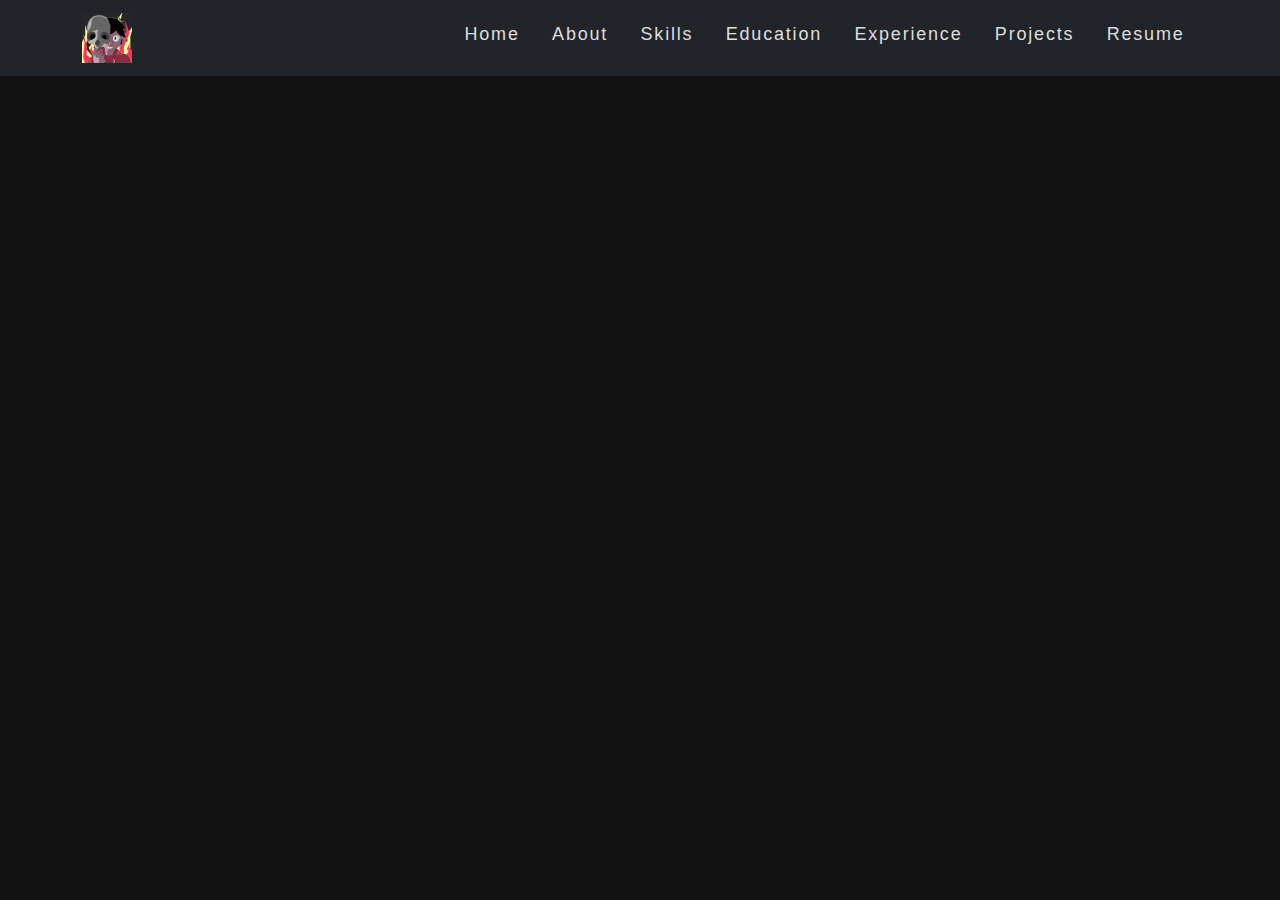
<file: index.html>
<!doctype html><html lang="en"><head><meta charset="utf-8"/><link rel="icon" href="/images/logo-s.png"/><meta name="viewport" content="width=device-width,initial-scale=1"/><meta name="theme-color" content="#000000"/><meta name="description" content="Simone Lerco Portfolio"/><link rel="apple-touch-icon" href="/images/logo-s.png"/><link rel="manifest" href="/manifest.json"/><title>Simone Lerco Portfolio</title><link href="/static/css/14.c374eb44.chunk.css" rel="stylesheet"><link href="/static/css/main.78630695.chunk.css" rel="stylesheet"></head><body><noscript>You need to enable JavaScript to run this app.</noscript><div id="root"></div><script>!function(e){function t(t){for(var n,o,u=t[0],f=t[1],i=t[2],l=0,d=[];l<u.length;l++)o=u[l],Object.prototype.hasOwnProperty.call(a,o)&&a[o]&&d.push(a[o][0]),a[o]=0;for(n in f)Object.prototype.hasOwnProperty.call(f,n)&&(e[n]=f[n]);for(s&&s(t);d.length;)d.shift()();return c.push.apply(c,i||[]),r()}function r(){for(var e,t=0;t<c.length;t++){for(var r=c[t],n=!0,o=1;o<r.length;o++){var f=r[o];0!==a[f]&&(n=!1)}n&&(c.splice(t--,1),e=u(u.s=r[0]))}return e}var n={},o={13:0},a={13:0},c=[];function u(t){if(n[t])return n[t].exports;var r=n[t]={i:t,l:!1,exports:{}};return e[t].call(r.exports,r,r.exports,u),r.l=!0,r.exports}u.e=function(e){var t=[];o[e]?t.push(o[e]):0!==o[e]&&{2:1,5:1,6:1}[e]&&t.push(o[e]=new Promise((function(t,r){for(var n="static/css/"+({}[e]||e)+"."+{0:"31d6cfe0",1:"31d6cfe0",2:"72c483b3",3:"31d6cfe0",4:"31d6cfe0",5:"228e2a9c",6:"4cfd1d99",7:"31d6cfe0",8:"31d6cfe0",9:"31d6cfe0",10:"31d6cfe0",11:"31d6cfe0",15:"31d6cfe0"}[e]+".chunk.css",a=u.p+n,c=document.getElementsByTagName("link"),f=0;f<c.length;f++){var i=(s=c[f]).getAttribute("data-href")||s.getAttribute("href");if("stylesheet"===s.rel&&(i===n||i===a))return t()}var l=document.getElementsByTagName("style");for(f=0;f<l.length;f++){var s;if((i=(s=l[f]).getAttribute("data-href"))===n||i===a)return t()}var d=document.createElement("link");d.rel="stylesheet",d.type="text/css",d.onload=t,d.onerror=function(t){var n=t&&t.target&&t.target.src||a,c=new Error("Loading CSS chunk "+e+" failed.\n("+n+")");c.code="CSS_CHUNK_LOAD_FAILED",c.request=n,delete o[e],d.parentNode.removeChild(d),r(c)},d.href=a,document.getElementsByTagName("head")[0].appendChild(d)})).then((function(){o[e]=0})));var r=a[e];if(0!==r)if(r)t.push(r[2]);else{var n=new Promise((function(t,n){r=a[e]=[t,n]}));t.push(r[2]=n);var c,f=document.createElement("script");f.charset="utf-8",f.timeout=120,u.nc&&f.setAttribute("nonce",u.nc),f.src=function(e){return u.p+"static/js/"+({}[e]||e)+"."+{0:"6589b4a8",1:"4fe004f5",2:"d7895e59",3:"7c8d4a9e",4:"cd9dfae1",5:"4114ef61",6:"29fc173e",7:"a61220e7",8:"19cc3789",9:"d75979f2",10:"b5531818",11:"742abe18",15:"cfa0056b"}[e]+".chunk.js"}(e);var i=new Error;c=function(t){f.onerror=f.onload=null,clearTimeout(l);var r=a[e];if(0!==r){if(r){var n=t&&("load"===t.type?"missing":t.type),o=t&&t.target&&t.target.src;i.message="Loading chunk "+e+" failed.\n("+n+": "+o+")",i.name="ChunkLoadError",i.type=n,i.request=o,r[1](i)}a[e]=void 0}};var l=setTimeout((function(){c({type:"timeout",target:f})}),12e4);f.onerror=f.onload=c,document.head.appendChild(f)}return Promise.all(t)},u.m=e,u.c=n,u.d=function(e,t,r){u.o(e,t)||Object.defineProperty(e,t,{enumerable:!0,get:r})},u.r=function(e){"undefined"!=typeof Symbol&&Symbol.toStringTag&&Object.defineProperty(e,Symbol.toStringTag,{value:"Module"}),Object.defineProperty(e,"__esModule",{value:!0})},u.t=function(e,t){if(1&t&&(e=u(e)),8&t)return e;if(4&t&&"object"==typeof e&&e&&e.__esModule)return e;var r=Object.create(null);if(u.r(r),Object.defineProperty(r,"default",{enumerable:!0,value:e}),2&t&&"string"!=typeof e)for(var n in e)u.d(r,n,function(t){return e[t]}.bind(null,n));return r},u.n=function(e){var t=e&&e.__esModule?function(){return e.default}:function(){return e};return u.d(t,"a",t),t},u.o=function(e,t){return Object.prototype.hasOwnProperty.call(e,t)},u.p="/",u.oe=function(e){throw console.error(e),e};var f=this["webpackJsonpportfolio-app"]=this["webpackJsonpportfolio-app"]||[],i=f.push.bind(f);f.push=t,f=f.slice();for(var l=0;l<f.length;l++)t(f[l]);var s=i;r()}([])</script><script src="/static/js/14.12e106d7.chunk.js"></script><script src="/static/js/main.33ebe93d.chunk.js"></script></body></html>
</file>
<file: static/css/main.78630695.chunk.css>
body{margin:0;font-family:-apple-system,BlinkMacSystemFont,"Segoe UI","Roboto","Oxygen","Ubuntu","Cantarell","Fira Sans","Droid Sans","Helvetica Neue",sans-serif;-webkit-font-smoothing:antialiased;-moz-osx-font-smoothing:grayscale}code{font-family:source-code-pro,Menlo,Monaco,Consolas,"Courier New",monospace}.App{text-align:center;align-items:center;justify-content:center;display:flex;height:100vh;flex-direction:row}.navbar-custom{font-size:large}.navbar__link{margin-left:.75em;margin-right:.75em;font-size:1em;cursor:pointer;text-decoration:none;letter-spacing:.1em;text-indent:.3em;border-bottom:3px solid transparent}.navbar__link:after{transition:all .2s ease-in-out;background:none repeat scroll 0 0;content:"";display:block;margin-top:2px;height:3px;width:0}.navbar__link:hover:after{visibility:visible;width:40%}.navbar__link--active:after{transition:all .2s ease-in-out;width:100%}.navbar__link--active:hover:after{width:100%}.MainApp{margin-top:8vh;height:90vh}.main{height:100%}.main,.section-content-container{display:flex;flex-direction:column}.section-content-container{flex-grow:1;justify-content:center;align-items:center}.Typewriter{display:inline-block}.Typewriter__cursor,.Typewriter__wrapper{font-size:xx-large;font-weight:700}section.timeline-card-content{justify-content:center}section.timeline-card-content p.card-title{font-size:1.5em;margin-top:25px}section.timeline-card-content p.card-sub-title{font-size:1.25em;margin-top:10px}section.timeline-card-content div.card-description>p{font-size:1.1em;margin-top:10px;font-weight:500}.social{position:relative;margin-top:60px}@media only screen and (min-width:768px) and (max-width:992px){.navbar__link{margin-left:.4em;margin-right:.4em;font-size:.9em;cursor:pointer;letter-spacing:.1em;text-indent:.2em}}@media (max-width:768px){.navbar__link:after{background:none;content:"";display:none;margin-top:0;height:0;width:0}.navbar__link--active:after,.navbar__link--active:hover:after,.navbar__link:hover:after{width:0}}.header{font-size:3em;font-weight:700;margin-bottom:25px}
/*# sourceMappingURL=main.78630695.chunk.css.map */
</file>
<file: static/css/14.c374eb44.chunk.css>
@charset "UTF-8";/*!
 * Bootstrap  v5.3.2 (https://getbootstrap.com/)
 * Copyright 2011-2023 The Bootstrap Authors
 * Licensed under MIT (https://github.com/twbs/bootstrap/blob/main/LICENSE)
 */:root,[data-bs-theme=light]{--bs-blue:#0d6efd;--bs-indigo:#6610f2;--bs-purple:#6f42c1;--bs-pink:#d63384;--bs-red:#dc3545;--bs-orange:#fd7e14;--bs-yellow:#ffc107;--bs-green:#198754;--bs-teal:#20c997;--bs-cyan:#0dcaf0;--bs-black:#000;--bs-white:#fff;--bs-gray:#6c757d;--bs-gray-dark:#343a40;--bs-gray-100:#f8f9fa;--bs-gray-200:#e9ecef;--bs-gray-300:#dee2e6;--bs-gray-400:#ced4da;--bs-gray-500:#adb5bd;--bs-gray-600:#6c757d;--bs-gray-700:#495057;--bs-gray-800:#343a40;--bs-gray-900:#212529;--bs-primary:#0d6efd;--bs-secondary:#6c757d;--bs-success:#198754;--bs-info:#0dcaf0;--bs-warning:#ffc107;--bs-danger:#dc3545;--bs-light:#f8f9fa;--bs-dark:#212529;--bs-primary-rgb:13,110,253;--bs-secondary-rgb:108,117,125;--bs-success-rgb:25,135,84;--bs-info-rgb:13,202,240;--bs-warning-rgb:255,193,7;--bs-danger-rgb:220,53,69;--bs-light-rgb:248,249,250;--bs-dark-rgb:33,37,41;--bs-primary-text-emphasis:#052c65;--bs-secondary-text-emphasis:#2b2f32;--bs-success-text-emphasis:#0a3622;--bs-info-text-emphasis:#055160;--bs-warning-text-emphasis:#664d03;--bs-danger-text-emphasis:#58151c;--bs-light-text-emphasis:#495057;--bs-dark-text-emphasis:#495057;--bs-primary-bg-subtle:#cfe2ff;--bs-secondary-bg-subtle:#e2e3e5;--bs-success-bg-subtle:#d1e7dd;--bs-info-bg-subtle:#cff4fc;--bs-warning-bg-subtle:#fff3cd;--bs-danger-bg-subtle:#f8d7da;--bs-light-bg-subtle:#fcfcfd;--bs-dark-bg-subtle:#ced4da;--bs-primary-border-subtle:#9ec5fe;--bs-secondary-border-subtle:#c4c8cb;--bs-success-border-subtle:#a3cfbb;--bs-info-border-subtle:#9eeaf9;--bs-warning-border-subtle:#ffe69c;--bs-danger-border-subtle:#f1aeb5;--bs-light-border-subtle:#e9ecef;--bs-dark-border-subtle:#adb5bd;--bs-white-rgb:255,255,255;--bs-black-rgb:0,0,0;--bs-font-sans-serif:system-ui,-apple-system,"Segoe UI",Roboto,"Helvetica Neue","Noto Sans","Liberation Sans",Arial,sans-serif,"Apple Color Emoji","Segoe UI Emoji","Segoe UI Symbol","Noto Color Emoji";--bs-font-monospace:SFMono-Regular,Menlo,Monaco,Consolas,"Liberation Mono","Courier New",monospace;--bs-gradient:linear-gradient(180deg,hsla(0,0%,100%,0.15),hsla(0,0%,100%,0));--bs-body-font-family:var(--bs-font-sans-serif);--bs-body-font-size:1rem;--bs-body-font-weight:400;--bs-body-line-height:1.5;--bs-body-color:#212529;--bs-body-color-rgb:33,37,41;--bs-body-bg:#fff;--bs-body-bg-rgb:255,255,255;--bs-emphasis-color:#000;--bs-emphasis-color-rgb:0,0,0;--bs-secondary-color:rgba(33,37,41,0.75);--bs-secondary-color-rgb:33,37,41;--bs-secondary-bg:#e9ecef;--bs-secondary-bg-rgb:233,236,239;--bs-tertiary-color:rgba(33,37,41,0.5);--bs-tertiary-color-rgb:33,37,41;--bs-tertiary-bg:#f8f9fa;--bs-tertiary-bg-rgb:248,249,250;--bs-heading-color:inherit;--bs-link-color:#0d6efd;--bs-link-color-rgb:13,110,253;--bs-link-decoration:underline;--bs-link-hover-color:#0a58ca;--bs-link-hover-color-rgb:10,88,202;--bs-code-color:#d63384;--bs-highlight-color:#212529;--bs-highlight-bg:#fff3cd;--bs-border-width:1px;--bs-border-style:solid;--bs-border-color:#dee2e6;--bs-border-color-translucent:rgba(0,0,0,0.175);--bs-border-radius:0.375rem;--bs-border-radius-sm:0.25rem;--bs-border-radius-lg:0.5rem;--bs-border-radius-xl:1rem;--bs-border-radius-xxl:2rem;--bs-border-radius-2xl:var(--bs-border-radius-xxl);--bs-border-radius-pill:50rem;--bs-box-shadow:0 0.5rem 1rem rgba(0,0,0,0.15);--bs-box-shadow-sm:0 0.125rem 0.25rem rgba(0,0,0,0.075);--bs-box-shadow-lg:0 1rem 3rem rgba(0,0,0,0.175);--bs-box-shadow-inset:inset 0 1px 2px rgba(0,0,0,0.075);--bs-focus-ring-width:0.25rem;--bs-focus-ring-opacity:0.25;--bs-focus-ring-color:rgba(13,110,253,0.25);--bs-form-valid-color:#198754;--bs-form-valid-border-color:#198754;--bs-form-invalid-color:#dc3545;--bs-form-invalid-border-color:#dc3545}[data-bs-theme=dark]{color-scheme:dark;--bs-body-color:#dee2e6;--bs-body-color-rgb:222,226,230;--bs-body-bg:#212529;--bs-body-bg-rgb:33,37,41;--bs-emphasis-color:#fff;--bs-emphasis-color-rgb:255,255,255;--bs-secondary-color:rgba(222,226,230,0.75);--bs-secondary-color-rgb:222,226,230;--bs-secondary-bg:#343a40;--bs-secondary-bg-rgb:52,58,64;--bs-tertiary-color:rgba(222,226,230,0.5);--bs-tertiary-color-rgb:222,226,230;--bs-tertiary-bg:#2b3035;--bs-tertiary-bg-rgb:43,48,53;--bs-primary-text-emphasis:#6ea8fe;--bs-secondary-text-emphasis:#a7acb1;--bs-success-text-emphasis:#75b798;--bs-info-text-emphasis:#6edff6;--bs-warning-text-emphasis:#ffda6a;--bs-danger-text-emphasis:#ea868f;--bs-light-text-emphasis:#f8f9fa;--bs-dark-text-emphasis:#dee2e6;--bs-primary-bg-subtle:#031633;--bs-secondary-bg-subtle:#161719;--bs-success-bg-subtle:#051b11;--bs-info-bg-subtle:#032830;--bs-warning-bg-subtle:#332701;--bs-danger-bg-subtle:#2c0b0e;--bs-light-bg-subtle:#343a40;--bs-dark-bg-subtle:#1a1d20;--bs-primary-border-subtle:#084298;--bs-secondary-border-subtle:#41464b;--bs-success-border-subtle:#0f5132;--bs-info-border-subtle:#087990;--bs-warning-border-subtle:#997404;--bs-danger-border-subtle:#842029;--bs-light-border-subtle:#495057;--bs-dark-border-subtle:#343a40;--bs-heading-color:inherit;--bs-link-color:#6ea8fe;--bs-link-hover-color:#8bb9fe;--bs-link-color-rgb:110,168,254;--bs-link-hover-color-rgb:139,185,254;--bs-code-color:#e685b5;--bs-highlight-color:#dee2e6;--bs-highlight-bg:#664d03;--bs-border-color:#495057;--bs-border-color-translucent:hsla(0,0%,100%,0.15);--bs-form-valid-color:#75b798;--bs-form-valid-border-color:#75b798;--bs-form-invalid-color:#ea868f;--bs-form-invalid-border-color:#ea868f}*,:after,:before{box-sizing:border-box}@media (prefers-reduced-motion:no-preference){:root{scroll-behavior:smooth}}body{margin:0;font-family:var(--bs-body-font-family);font-size:var(--bs-body-font-size);font-weight:var(--bs-body-font-weight);line-height:var(--bs-body-line-height);color:var(--bs-body-color);text-align:var(--bs-body-text-align);background-color:var(--bs-body-bg);-webkit-text-size-adjust:100%;-webkit-tap-highlight-color:transparent}hr{margin:1rem 0;color:inherit;border:0;border-top:var(--bs-border-width) solid;opacity:.25}.h1,.h2,.h3,.h4,.h5,.h6,h1,h2,h3,h4,h5,h6{margin-top:0;margin-bottom:.5rem;font-weight:500;line-height:1.2;color:var(--bs-heading-color)}.h1,h1{font-size:calc(1.375rem + 1.5vw)}@media (min-width:1200px){.h1,h1{font-size:2.5rem}}.h2,h2{font-size:calc(1.325rem + .9vw)}@media (min-width:1200px){.h2,h2{font-size:2rem}}.h3,h3{font-size:calc(1.3rem + .6vw)}@media (min-width:1200px){.h3,h3{font-size:1.75rem}}.h4,h4{font-size:calc(1.275rem + .3vw)}@media (min-width:1200px){.h4,h4{font-size:1.5rem}}.h5,h5{font-size:1.25rem}.h6,h6{font-size:1rem}p{margin-top:0;margin-bottom:1rem}abbr[title]{-webkit-text-decoration:underline dotted;text-decoration:underline dotted;cursor:help;-webkit-text-decoration-skip-ink:none;text-decoration-skip-ink:none}address{margin-bottom:1rem;font-style:normal;line-height:inherit}ol,ul{padding-left:2rem}dl,ol,ul{margin-top:0;margin-bottom:1rem}ol ol,ol ul,ul ol,ul ul{margin-bottom:0}dt{font-weight:700}dd{margin-bottom:.5rem;margin-left:0}blockquote{margin:0 0 1rem}b,strong{font-weight:bolder}.small,small{font-size:.875em}.mark,mark{padding:.1875em;color:var(--bs-highlight-color);background-color:var(--bs-highlight-bg)}sub,sup{position:relative;font-size:.75em;line-height:0;vertical-align:initial}sub{bottom:-.25em}sup{top:-.5em}a{color:rgba(var(--bs-link-color-rgb),1);color:rgba(var(--bs-link-color-rgb),var(--bs-link-opacity,1));text-decoration:underline}a:hover{--bs-link-color-rgb:var(--bs-link-hover-color-rgb)}a:not([href]):not([class]),a:not([href]):not([class]):hover{color:inherit;text-decoration:none}code,kbd,pre,samp{font-family:var(--bs-font-monospace);font-size:1em}pre{display:block;margin-top:0;margin-bottom:1rem;overflow:auto;font-size:.875em}pre code{font-size:inherit;color:inherit;word-break:normal}code{font-size:.875em;color:var(--bs-code-color);word-wrap:break-word}a>code{color:inherit}kbd{padding:.1875rem .375rem;font-size:.875em;color:var(--bs-body-bg);background-color:var(--bs-body-color);border-radius:.25rem}kbd kbd{padding:0;font-size:1em}figure{margin:0 0 1rem}img,svg{vertical-align:middle}table{caption-side:bottom;border-collapse:collapse}caption{padding-top:.5rem;padding-bottom:.5rem;color:var(--bs-secondary-color);text-align:left}th{text-align:inherit;text-align:-webkit-match-parent}tbody,td,tfoot,th,thead,tr{border:0 solid;border-color:inherit}label{display:inline-block}button{border-radius:0}button:focus:not(:focus-visible){outline:0}button,input,optgroup,select,textarea{margin:0;font-family:inherit;font-size:inherit;line-height:inherit}button,select{text-transform:none}[role=button]{cursor:pointer}select{word-wrap:normal}select:disabled{opacity:1}[list]:not([type=date]):not([type=datetime-local]):not([type=month]):not([type=week]):not([type=time])::-webkit-calendar-picker-indicator{display:none!important}[type=button],[type=reset],[type=submit],button{-webkit-appearance:button}[type=button]:not(:disabled),[type=reset]:not(:disabled),[type=submit]:not(:disabled),button:not(:disabled){cursor:pointer}::-moz-focus-inner{padding:0;border-style:none}textarea{resize:vertical}fieldset{min-width:0;padding:0;margin:0;border:0}legend{float:left;width:100%;padding:0;margin-bottom:.5rem;font-size:calc(1.275rem + .3vw);line-height:inherit}@media (min-width:1200px){legend{font-size:1.5rem}}legend+*{clear:left}::-webkit-datetime-edit-day-field,::-webkit-datetime-edit-fields-wrapper,::-webkit-datetime-edit-hour-field,::-webkit-datetime-edit-minute,::-webkit-datetime-edit-month-field,::-webkit-datetime-edit-text,::-webkit-datetime-edit-year-field{padding:0}::-webkit-inner-spin-button{height:auto}[type=search]{-webkit-appearance:textfield;outline-offset:-2px}::-webkit-search-decoration{-webkit-appearance:none}::-webkit-color-swatch-wrapper{padding:0}::-webkit-file-upload-button{font:inherit;-webkit-appearance:button}::file-selector-button{font:inherit;-webkit-appearance:button}output{display:inline-block}iframe{border:0}summary{display:list-item;cursor:pointer}progress{vertical-align:initial}[hidden]{display:none!important}.lead{font-size:1.25rem;font-weight:300}.display-1{font-size:calc(1.625rem + 4.5vw);font-weight:300;line-height:1.2}@media (min-width:1200px){.display-1{font-size:5rem}}.display-2{font-size:calc(1.575rem + 3.9vw);font-weight:300;line-height:1.2}@media (min-width:1200px){.display-2{font-size:4.5rem}}.display-3{font-size:calc(1.525rem + 3.3vw);font-weight:300;line-height:1.2}@media (min-width:1200px){.display-3{font-size:4rem}}.display-4{font-size:calc(1.475rem + 2.7vw);font-weight:300;line-height:1.2}@media (min-width:1200px){.display-4{font-size:3.5rem}}.display-5{font-size:calc(1.425rem + 2.1vw);font-weight:300;line-height:1.2}@media (min-width:1200px){.display-5{font-size:3rem}}.display-6{font-size:calc(1.375rem + 1.5vw);font-weight:300;line-height:1.2}@media (min-width:1200px){.display-6{font-size:2.5rem}}.list-inline,.list-unstyled{padding-left:0;list-style:none}.list-inline-item{display:inline-block}.list-inline-item:not(:last-child){margin-right:.5rem}.initialism{font-size:.875em;text-transform:uppercase}.blockquote{margin-bottom:1rem;font-size:1.25rem}.blockquote>:last-child{margin-bottom:0}.blockquote-footer{margin-top:-1rem;margin-bottom:1rem;font-size:.875em;color:#6c757d}.blockquote-footer:before{content:"— "}.img-fluid,.img-thumbnail{max-width:100%;height:auto}.img-thumbnail{padding:.25rem;background-color:var(--bs-body-bg);border:var(--bs-border-width) solid var(--bs-border-color);border-radius:var(--bs-border-radius)}.figure{display:inline-block}.figure-img{margin-bottom:.5rem;line-height:1}.figure-caption{font-size:.875em;color:var(--bs-secondary-color)}.container,.container-fluid,.container-lg,.container-md,.container-sm,.container-xl,.container-xxl{--bs-gutter-x:1.5rem;--bs-gutter-y:0;width:100%;padding-right:calc(var(--bs-gutter-x)*0.5);padding-left:calc(var(--bs-gutter-x)*0.5);margin-right:auto;margin-left:auto}@media (min-width:576px){.container,.container-sm{max-width:540px}}@media (min-width:768px){.container,.container-md,.container-sm{max-width:720px}}@media (min-width:992px){.container,.container-lg,.container-md,.container-sm{max-width:960px}}@media (min-width:1200px){.container,.container-lg,.container-md,.container-sm,.container-xl{max-width:1140px}}@media (min-width:1400px){.container,.container-lg,.container-md,.container-sm,.container-xl,.container-xxl{max-width:1320px}}:root{--bs-breakpoint-xs:0;--bs-breakpoint-sm:576px;--bs-breakpoint-md:768px;--bs-breakpoint-lg:992px;--bs-breakpoint-xl:1200px;--bs-breakpoint-xxl:1400px}.row{--bs-gutter-x:1.5rem;--bs-gutter-y:0;display:flex;flex-wrap:wrap;margin-top:calc(var(--bs-gutter-y)*-1);margin-right:calc(var(--bs-gutter-x)*-0.5);margin-left:calc(var(--bs-gutter-x)*-0.5)}.row>*{flex-shrink:0;width:100%;max-width:100%;padding-right:calc(var(--bs-gutter-x)*0.5);padding-left:calc(var(--bs-gutter-x)*0.5);margin-top:var(--bs-gutter-y)}.col{flex:1 0}.row-cols-auto>*{flex:0 0 auto;width:auto}.row-cols-1>*{flex:0 0 auto;width:100%}.row-cols-2>*{flex:0 0 auto;width:50%}.row-cols-3>*{flex:0 0 auto;width:33.33333333%}.row-cols-4>*{flex:0 0 auto;width:25%}.row-cols-5>*{flex:0 0 auto;width:20%}.row-cols-6>*{flex:0 0 auto;width:16.66666667%}.col-auto{flex:0 0 auto;width:auto}.col-1{flex:0 0 auto;width:8.33333333%}.col-2{flex:0 0 auto;width:16.66666667%}.col-3{flex:0 0 auto;width:25%}.col-4{flex:0 0 auto;width:33.33333333%}.col-5{flex:0 0 auto;width:41.66666667%}.col-6{flex:0 0 auto;width:50%}.col-7{flex:0 0 auto;width:58.33333333%}.col-8{flex:0 0 auto;width:66.66666667%}.col-9{flex:0 0 auto;width:75%}.col-10{flex:0 0 auto;width:83.33333333%}.col-11{flex:0 0 auto;width:91.66666667%}.col-12{flex:0 0 auto;width:100%}.offset-1{margin-left:8.33333333%}.offset-2{margin-left:16.66666667%}.offset-3{margin-left:25%}.offset-4{margin-left:33.33333333%}.offset-5{margin-left:41.66666667%}.offset-6{margin-left:50%}.offset-7{margin-left:58.33333333%}.offset-8{margin-left:66.66666667%}.offset-9{margin-left:75%}.offset-10{margin-left:83.33333333%}.offset-11{margin-left:91.66666667%}.g-0,.gx-0{--bs-gutter-x:0}.g-0,.gy-0{--bs-gutter-y:0}.g-1,.gx-1{--bs-gutter-x:0.25rem}.g-1,.gy-1{--bs-gutter-y:0.25rem}.g-2,.gx-2{--bs-gutter-x:0.5rem}.g-2,.gy-2{--bs-gutter-y:0.5rem}.g-3,.gx-3{--bs-gutter-x:1rem}.g-3,.gy-3{--bs-gutter-y:1rem}.g-4,.gx-4{--bs-gutter-x:1.5rem}.g-4,.gy-4{--bs-gutter-y:1.5rem}.g-5,.gx-5{--bs-gutter-x:3rem}.g-5,.gy-5{--bs-gutter-y:3rem}@media (min-width:576px){.col-sm{flex:1 0}.row-cols-sm-auto>*{flex:0 0 auto;width:auto}.row-cols-sm-1>*{flex:0 0 auto;width:100%}.row-cols-sm-2>*{flex:0 0 auto;width:50%}.row-cols-sm-3>*{flex:0 0 auto;width:33.33333333%}.row-cols-sm-4>*{flex:0 0 auto;width:25%}.row-cols-sm-5>*{flex:0 0 auto;width:20%}.row-cols-sm-6>*{flex:0 0 auto;width:16.66666667%}.col-sm-auto{flex:0 0 auto;width:auto}.col-sm-1{flex:0 0 auto;width:8.33333333%}.col-sm-2{flex:0 0 auto;width:16.66666667%}.col-sm-3{flex:0 0 auto;width:25%}.col-sm-4{flex:0 0 auto;width:33.33333333%}.col-sm-5{flex:0 0 auto;width:41.66666667%}.col-sm-6{flex:0 0 auto;width:50%}.col-sm-7{flex:0 0 auto;width:58.33333333%}.col-sm-8{flex:0 0 auto;width:66.66666667%}.col-sm-9{flex:0 0 auto;width:75%}.col-sm-10{flex:0 0 auto;width:83.33333333%}.col-sm-11{flex:0 0 auto;width:91.66666667%}.col-sm-12{flex:0 0 auto;width:100%}.offset-sm-0{margin-left:0}.offset-sm-1{margin-left:8.33333333%}.offset-sm-2{margin-left:16.66666667%}.offset-sm-3{margin-left:25%}.offset-sm-4{margin-left:33.33333333%}.offset-sm-5{margin-left:41.66666667%}.offset-sm-6{margin-left:50%}.offset-sm-7{margin-left:58.33333333%}.offset-sm-8{margin-left:66.66666667%}.offset-sm-9{margin-left:75%}.offset-sm-10{margin-left:83.33333333%}.offset-sm-11{margin-left:91.66666667%}.g-sm-0,.gx-sm-0{--bs-gutter-x:0}.g-sm-0,.gy-sm-0{--bs-gutter-y:0}.g-sm-1,.gx-sm-1{--bs-gutter-x:0.25rem}.g-sm-1,.gy-sm-1{--bs-gutter-y:0.25rem}.g-sm-2,.gx-sm-2{--bs-gutter-x:0.5rem}.g-sm-2,.gy-sm-2{--bs-gutter-y:0.5rem}.g-sm-3,.gx-sm-3{--bs-gutter-x:1rem}.g-sm-3,.gy-sm-3{--bs-gutter-y:1rem}.g-sm-4,.gx-sm-4{--bs-gutter-x:1.5rem}.g-sm-4,.gy-sm-4{--bs-gutter-y:1.5rem}.g-sm-5,.gx-sm-5{--bs-gutter-x:3rem}.g-sm-5,.gy-sm-5{--bs-gutter-y:3rem}}@media (min-width:768px){.col-md{flex:1 0}.row-cols-md-auto>*{flex:0 0 auto;width:auto}.row-cols-md-1>*{flex:0 0 auto;width:100%}.row-cols-md-2>*{flex:0 0 auto;width:50%}.row-cols-md-3>*{flex:0 0 auto;width:33.33333333%}.row-cols-md-4>*{flex:0 0 auto;width:25%}.row-cols-md-5>*{flex:0 0 auto;width:20%}.row-cols-md-6>*{flex:0 0 auto;width:16.66666667%}.col-md-auto{flex:0 0 auto;width:auto}.col-md-1{flex:0 0 auto;width:8.33333333%}.col-md-2{flex:0 0 auto;width:16.66666667%}.col-md-3{flex:0 0 auto;width:25%}.col-md-4{flex:0 0 auto;width:33.33333333%}.col-md-5{flex:0 0 auto;width:41.66666667%}.col-md-6{flex:0 0 auto;width:50%}.col-md-7{flex:0 0 auto;width:58.33333333%}.col-md-8{flex:0 0 auto;width:66.66666667%}.col-md-9{flex:0 0 auto;width:75%}.col-md-10{flex:0 0 auto;width:83.33333333%}.col-md-11{flex:0 0 auto;width:91.66666667%}.col-md-12{flex:0 0 auto;width:100%}.offset-md-0{margin-left:0}.offset-md-1{margin-left:8.33333333%}.offset-md-2{margin-left:16.66666667%}.offset-md-3{margin-left:25%}.offset-md-4{margin-left:33.33333333%}.offset-md-5{margin-left:41.66666667%}.offset-md-6{margin-left:50%}.offset-md-7{margin-left:58.33333333%}.offset-md-8{margin-left:66.66666667%}.offset-md-9{margin-left:75%}.offset-md-10{margin-left:83.33333333%}.offset-md-11{margin-left:91.66666667%}.g-md-0,.gx-md-0{--bs-gutter-x:0}.g-md-0,.gy-md-0{--bs-gutter-y:0}.g-md-1,.gx-md-1{--bs-gutter-x:0.25rem}.g-md-1,.gy-md-1{--bs-gutter-y:0.25rem}.g-md-2,.gx-md-2{--bs-gutter-x:0.5rem}.g-md-2,.gy-md-2{--bs-gutter-y:0.5rem}.g-md-3,.gx-md-3{--bs-gutter-x:1rem}.g-md-3,.gy-md-3{--bs-gutter-y:1rem}.g-md-4,.gx-md-4{--bs-gutter-x:1.5rem}.g-md-4,.gy-md-4{--bs-gutter-y:1.5rem}.g-md-5,.gx-md-5{--bs-gutter-x:3rem}.g-md-5,.gy-md-5{--bs-gutter-y:3rem}}@media (min-width:992px){.col-lg{flex:1 0}.row-cols-lg-auto>*{flex:0 0 auto;width:auto}.row-cols-lg-1>*{flex:0 0 auto;width:100%}.row-cols-lg-2>*{flex:0 0 auto;width:50%}.row-cols-lg-3>*{flex:0 0 auto;width:33.33333333%}.row-cols-lg-4>*{flex:0 0 auto;width:25%}.row-cols-lg-5>*{flex:0 0 auto;width:20%}.row-cols-lg-6>*{flex:0 0 auto;width:16.66666667%}.col-lg-auto{flex:0 0 auto;width:auto}.col-lg-1{flex:0 0 auto;width:8.33333333%}.col-lg-2{flex:0 0 auto;width:16.66666667%}.col-lg-3{flex:0 0 auto;width:25%}.col-lg-4{flex:0 0 auto;width:33.33333333%}.col-lg-5{flex:0 0 auto;width:41.66666667%}.col-lg-6{flex:0 0 auto;width:50%}.col-lg-7{flex:0 0 auto;width:58.33333333%}.col-lg-8{flex:0 0 auto;width:66.66666667%}.col-lg-9{flex:0 0 auto;width:75%}.col-lg-10{flex:0 0 auto;width:83.33333333%}.col-lg-11{flex:0 0 auto;width:91.66666667%}.col-lg-12{flex:0 0 auto;width:100%}.offset-lg-0{margin-left:0}.offset-lg-1{margin-left:8.33333333%}.offset-lg-2{margin-left:16.66666667%}.offset-lg-3{margin-left:25%}.offset-lg-4{margin-left:33.33333333%}.offset-lg-5{margin-left:41.66666667%}.offset-lg-6{margin-left:50%}.offset-lg-7{margin-left:58.33333333%}.offset-lg-8{margin-left:66.66666667%}.offset-lg-9{margin-left:75%}.offset-lg-10{margin-left:83.33333333%}.offset-lg-11{margin-left:91.66666667%}.g-lg-0,.gx-lg-0{--bs-gutter-x:0}.g-lg-0,.gy-lg-0{--bs-gutter-y:0}.g-lg-1,.gx-lg-1{--bs-gutter-x:0.25rem}.g-lg-1,.gy-lg-1{--bs-gutter-y:0.25rem}.g-lg-2,.gx-lg-2{--bs-gutter-x:0.5rem}.g-lg-2,.gy-lg-2{--bs-gutter-y:0.5rem}.g-lg-3,.gx-lg-3{--bs-gutter-x:1rem}.g-lg-3,.gy-lg-3{--bs-gutter-y:1rem}.g-lg-4,.gx-lg-4{--bs-gutter-x:1.5rem}.g-lg-4,.gy-lg-4{--bs-gutter-y:1.5rem}.g-lg-5,.gx-lg-5{--bs-gutter-x:3rem}.g-lg-5,.gy-lg-5{--bs-gutter-y:3rem}}@media (min-width:1200px){.col-xl{flex:1 0}.row-cols-xl-auto>*{flex:0 0 auto;width:auto}.row-cols-xl-1>*{flex:0 0 auto;width:100%}.row-cols-xl-2>*{flex:0 0 auto;width:50%}.row-cols-xl-3>*{flex:0 0 auto;width:33.33333333%}.row-cols-xl-4>*{flex:0 0 auto;width:25%}.row-cols-xl-5>*{flex:0 0 auto;width:20%}.row-cols-xl-6>*{flex:0 0 auto;width:16.66666667%}.col-xl-auto{flex:0 0 auto;width:auto}.col-xl-1{flex:0 0 auto;width:8.33333333%}.col-xl-2{flex:0 0 auto;width:16.66666667%}.col-xl-3{flex:0 0 auto;width:25%}.col-xl-4{flex:0 0 auto;width:33.33333333%}.col-xl-5{flex:0 0 auto;width:41.66666667%}.col-xl-6{flex:0 0 auto;width:50%}.col-xl-7{flex:0 0 auto;width:58.33333333%}.col-xl-8{flex:0 0 auto;width:66.66666667%}.col-xl-9{flex:0 0 auto;width:75%}.col-xl-10{flex:0 0 auto;width:83.33333333%}.col-xl-11{flex:0 0 auto;width:91.66666667%}.col-xl-12{flex:0 0 auto;width:100%}.offset-xl-0{margin-left:0}.offset-xl-1{margin-left:8.33333333%}.offset-xl-2{margin-left:16.66666667%}.offset-xl-3{margin-left:25%}.offset-xl-4{margin-left:33.33333333%}.offset-xl-5{margin-left:41.66666667%}.offset-xl-6{margin-left:50%}.offset-xl-7{margin-left:58.33333333%}.offset-xl-8{margin-left:66.66666667%}.offset-xl-9{margin-left:75%}.offset-xl-10{margin-left:83.33333333%}.offset-xl-11{margin-left:91.66666667%}.g-xl-0,.gx-xl-0{--bs-gutter-x:0}.g-xl-0,.gy-xl-0{--bs-gutter-y:0}.g-xl-1,.gx-xl-1{--bs-gutter-x:0.25rem}.g-xl-1,.gy-xl-1{--bs-gutter-y:0.25rem}.g-xl-2,.gx-xl-2{--bs-gutter-x:0.5rem}.g-xl-2,.gy-xl-2{--bs-gutter-y:0.5rem}.g-xl-3,.gx-xl-3{--bs-gutter-x:1rem}.g-xl-3,.gy-xl-3{--bs-gutter-y:1rem}.g-xl-4,.gx-xl-4{--bs-gutter-x:1.5rem}.g-xl-4,.gy-xl-4{--bs-gutter-y:1.5rem}.g-xl-5,.gx-xl-5{--bs-gutter-x:3rem}.g-xl-5,.gy-xl-5{--bs-gutter-y:3rem}}@media (min-width:1400px){.col-xxl{flex:1 0}.row-cols-xxl-auto>*{flex:0 0 auto;width:auto}.row-cols-xxl-1>*{flex:0 0 auto;width:100%}.row-cols-xxl-2>*{flex:0 0 auto;width:50%}.row-cols-xxl-3>*{flex:0 0 auto;width:33.33333333%}.row-cols-xxl-4>*{flex:0 0 auto;width:25%}.row-cols-xxl-5>*{flex:0 0 auto;width:20%}.row-cols-xxl-6>*{flex:0 0 auto;width:16.66666667%}.col-xxl-auto{flex:0 0 auto;width:auto}.col-xxl-1{flex:0 0 auto;width:8.33333333%}.col-xxl-2{flex:0 0 auto;width:16.66666667%}.col-xxl-3{flex:0 0 auto;width:25%}.col-xxl-4{flex:0 0 auto;width:33.33333333%}.col-xxl-5{flex:0 0 auto;width:41.66666667%}.col-xxl-6{flex:0 0 auto;width:50%}.col-xxl-7{flex:0 0 auto;width:58.33333333%}.col-xxl-8{flex:0 0 auto;width:66.66666667%}.col-xxl-9{flex:0 0 auto;width:75%}.col-xxl-10{flex:0 0 auto;width:83.33333333%}.col-xxl-11{flex:0 0 auto;width:91.66666667%}.col-xxl-12{flex:0 0 auto;width:100%}.offset-xxl-0{margin-left:0}.offset-xxl-1{margin-left:8.33333333%}.offset-xxl-2{margin-left:16.66666667%}.offset-xxl-3{margin-left:25%}.offset-xxl-4{margin-left:33.33333333%}.offset-xxl-5{margin-left:41.66666667%}.offset-xxl-6{margin-left:50%}.offset-xxl-7{margin-left:58.33333333%}.offset-xxl-8{margin-left:66.66666667%}.offset-xxl-9{margin-left:75%}.offset-xxl-10{margin-left:83.33333333%}.offset-xxl-11{margin-left:91.66666667%}.g-xxl-0,.gx-xxl-0{--bs-gutter-x:0}.g-xxl-0,.gy-xxl-0{--bs-gutter-y:0}.g-xxl-1,.gx-xxl-1{--bs-gutter-x:0.25rem}.g-xxl-1,.gy-xxl-1{--bs-gutter-y:0.25rem}.g-xxl-2,.gx-xxl-2{--bs-gutter-x:0.5rem}.g-xxl-2,.gy-xxl-2{--bs-gutter-y:0.5rem}.g-xxl-3,.gx-xxl-3{--bs-gutter-x:1rem}.g-xxl-3,.gy-xxl-3{--bs-gutter-y:1rem}.g-xxl-4,.gx-xxl-4{--bs-gutter-x:1.5rem}.g-xxl-4,.gy-xxl-4{--bs-gutter-y:1.5rem}.g-xxl-5,.gx-xxl-5{--bs-gutter-x:3rem}.g-xxl-5,.gy-xxl-5{--bs-gutter-y:3rem}}.table{--bs-table-color-type:initial;--bs-table-bg-type:initial;--bs-table-color-state:initial;--bs-table-bg-state:initial;--bs-table-color:var(--bs-emphasis-color);--bs-table-bg:var(--bs-body-bg);--bs-table-border-color:var(--bs-border-color);--bs-table-accent-bg:transparent;--bs-table-striped-color:var(--bs-emphasis-color);--bs-table-striped-bg:rgba(var(--bs-emphasis-color-rgb),0.05);--bs-table-active-color:var(--bs-emphasis-color);--bs-table-active-bg:rgba(var(--bs-emphasis-color-rgb),0.1);--bs-table-hover-color:var(--bs-emphasis-color);--bs-table-hover-bg:rgba(var(--bs-emphasis-color-rgb),0.075);width:100%;margin-bottom:1rem;vertical-align:top;border-color:var(--bs-table-border-color)}.table>:not(caption)>*>*{padding:.5rem;color:var(--bs-table-color);color:var(--bs-table-color-state,var(--bs-table-color-type,var(--bs-table-color)));background-color:var(--bs-table-bg);border-bottom-width:var(--bs-border-width);box-shadow:inset 0 0 0 9999px var(--bs-table-accent-bg);box-shadow:inset 0 0 0 9999px var(--bs-table-bg-state,var(--bs-table-bg-type,var(--bs-table-accent-bg)))}.table>tbody{vertical-align:inherit}.table>thead{vertical-align:bottom}.table-group-divider{border-top:calc(var(--bs-border-width)*2) solid}.caption-top{caption-side:top}.table-sm>:not(caption)>*>*{padding:.25rem}.table-bordered>:not(caption)>*{border-left-width:0;border-bottom-width:var(--bs-border-width);border-right-width:0;border-top-width:var(--bs-border-width)}.table-bordered>:not(caption)>*>*{border-left-width:var(--bs-border-width);border-bottom-width:0;border-right-width:var(--bs-border-width);border-top-width:0}.table-borderless>:not(caption)>*>*{border-bottom-width:0}.table-borderless>:not(:first-child){border-top-width:0}.table-striped-columns>:not(caption)>tr>:nth-child(2n),.table-striped>tbody>tr:nth-of-type(odd)>*{--bs-table-color-type:var(--bs-table-striped-color);--bs-table-bg-type:var(--bs-table-striped-bg)}.table-active{--bs-table-color-state:var(--bs-table-active-color);--bs-table-bg-state:var(--bs-table-active-bg)}.table-hover>tbody>tr:hover>*{--bs-table-color-state:var(--bs-table-hover-color);--bs-table-bg-state:var(--bs-table-hover-bg)}.table-primary{--bs-table-color:#000;--bs-table-bg:#cfe2ff;--bs-table-border-color:#a6b5cc;--bs-table-striped-bg:#c5d7f2;--bs-table-striped-color:#000;--bs-table-active-bg:#bacbe6;--bs-table-active-color:#000;--bs-table-hover-bg:#bfd1ec;--bs-table-hover-color:#000}.table-primary,.table-secondary{color:var(--bs-table-color);border-color:var(--bs-table-border-color)}.table-secondary{--bs-table-color:#000;--bs-table-bg:#e2e3e5;--bs-table-border-color:#b5b6b7;--bs-table-striped-bg:#d7d8da;--bs-table-striped-color:#000;--bs-table-active-bg:#cbccce;--bs-table-active-color:#000;--bs-table-hover-bg:#d1d2d4;--bs-table-hover-color:#000}.table-success{--bs-table-color:#000;--bs-table-bg:#d1e7dd;--bs-table-border-color:#a7b9b1;--bs-table-striped-bg:#c7dbd2;--bs-table-striped-color:#000;--bs-table-active-bg:#bcd0c7;--bs-table-active-color:#000;--bs-table-hover-bg:#c1d6cc;--bs-table-hover-color:#000}.table-info,.table-success{color:var(--bs-table-color);border-color:var(--bs-table-border-color)}.table-info{--bs-table-color:#000;--bs-table-bg:#cff4fc;--bs-table-border-color:#a6c3ca;--bs-table-striped-bg:#c5e8ef;--bs-table-striped-color:#000;--bs-table-active-bg:#badce3;--bs-table-active-color:#000;--bs-table-hover-bg:#bfe2e9;--bs-table-hover-color:#000}.table-warning{--bs-table-color:#000;--bs-table-bg:#fff3cd;--bs-table-border-color:#ccc2a4;--bs-table-striped-bg:#f2e7c3;--bs-table-striped-color:#000;--bs-table-active-bg:#e6dbb9;--bs-table-active-color:#000;--bs-table-hover-bg:#ece1be;--bs-table-hover-color:#000}.table-danger,.table-warning{color:var(--bs-table-color);border-color:var(--bs-table-border-color)}.table-danger{--bs-table-color:#000;--bs-table-bg:#f8d7da;--bs-table-border-color:#c6acae;--bs-table-striped-bg:#eccccf;--bs-table-striped-color:#000;--bs-table-active-bg:#dfc2c4;--bs-table-active-color:#000;--bs-table-hover-bg:#e5c7ca;--bs-table-hover-color:#000}.table-light{--bs-table-color:#000;--bs-table-bg:#f8f9fa;--bs-table-border-color:#c6c7c8;--bs-table-striped-bg:#ecedee;--bs-table-striped-color:#000;--bs-table-active-bg:#dfe0e1;--bs-table-active-color:#000;--bs-table-hover-bg:#e5e6e7;--bs-table-hover-color:#000}.table-dark,.table-light{color:var(--bs-table-color);border-color:var(--bs-table-border-color)}.table-dark{--bs-table-color:#fff;--bs-table-bg:#212529;--bs-table-border-color:#4d5154;--bs-table-striped-bg:#2c3034;--bs-table-striped-color:#fff;--bs-table-active-bg:#373b3e;--bs-table-active-color:#fff;--bs-table-hover-bg:#323539;--bs-table-hover-color:#fff}.table-responsive{overflow-x:auto;-webkit-overflow-scrolling:touch}@media (max-width:575.98px){.table-responsive-sm{overflow-x:auto;-webkit-overflow-scrolling:touch}}@media (max-width:767.98px){.table-responsive-md{overflow-x:auto;-webkit-overflow-scrolling:touch}}@media (max-width:991.98px){.table-responsive-lg{overflow-x:auto;-webkit-overflow-scrolling:touch}}@media (max-width:1199.98px){.table-responsive-xl{overflow-x:auto;-webkit-overflow-scrolling:touch}}@media (max-width:1399.98px){.table-responsive-xxl{overflow-x:auto;-webkit-overflow-scrolling:touch}}.form-label{margin-bottom:.5rem}.col-form-label{padding-top:calc(.375rem + var(--bs-border-width));padding-bottom:calc(.375rem + var(--bs-border-width));margin-bottom:0;font-size:inherit;line-height:1.5}.col-form-label-lg{padding-top:calc(.5rem + var(--bs-border-width));padding-bottom:calc(.5rem + var(--bs-border-width));font-size:1.25rem}.col-form-label-sm{padding-top:calc(.25rem + var(--bs-border-width));padding-bottom:calc(.25rem + var(--bs-border-width));font-size:.875rem}.form-text{margin-top:.25rem;font-size:.875em;color:var(--bs-secondary-color)}.form-control{display:block;width:100%;padding:.375rem .75rem;font-size:1rem;font-weight:400;line-height:1.5;color:var(--bs-body-color);-webkit-appearance:none;appearance:none;background-color:var(--bs-body-bg);background-clip:padding-box;border:var(--bs-border-width) solid var(--bs-border-color);border-radius:var(--bs-border-radius);transition:border-color .15s ease-in-out,box-shadow .15s ease-in-out}@media (prefers-reduced-motion:reduce){.form-control{transition:none}}.form-control[type=file]{overflow:hidden}.form-control[type=file]:not(:disabled):not([readonly]){cursor:pointer}.form-control:focus{color:var(--bs-body-color);background-color:var(--bs-body-bg);border-color:#86b7fe;outline:0;box-shadow:0 0 0 .25rem rgba(13,110,253,.25)}.form-control::-webkit-date-and-time-value{min-width:85px;height:1.5em;margin:0}.form-control::-webkit-datetime-edit{display:block;padding:0}.form-control::-webkit-input-placeholder{color:var(--bs-secondary-color);opacity:1}.form-control::placeholder{color:var(--bs-secondary-color);opacity:1}.form-control:disabled{background-color:var(--bs-secondary-bg);opacity:1}.form-control::-webkit-file-upload-button{padding:.375rem .75rem;margin:-.375rem -.75rem;-webkit-margin-end:.75rem;margin-inline-end:.75rem;color:var(--bs-body-color);background-color:var(--bs-tertiary-bg);pointer-events:none;border:0 solid;border-color:inherit;border-inline-end-width:var(--bs-border-width);border-radius:0;-webkit-transition:color .15s ease-in-out,background-color .15s ease-in-out,border-color .15s ease-in-out,box-shadow .15s ease-in-out;transition:color .15s ease-in-out,background-color .15s ease-in-out,border-color .15s ease-in-out,box-shadow .15s ease-in-out}.form-control::file-selector-button{padding:.375rem .75rem;margin:-.375rem -.75rem;-webkit-margin-end:.75rem;margin-inline-end:.75rem;color:var(--bs-body-color);background-color:var(--bs-tertiary-bg);pointer-events:none;border:0 solid;border-color:inherit;border-inline-end-width:var(--bs-border-width);border-radius:0;transition:color .15s ease-in-out,background-color .15s ease-in-out,border-color .15s ease-in-out,box-shadow .15s ease-in-out}@media (prefers-reduced-motion:reduce){.form-control::-webkit-file-upload-button{-webkit-transition:none;transition:none}.form-control::file-selector-button{transition:none}}.form-control:hover:not(:disabled):not([readonly])::-webkit-file-upload-button{background-color:var(--bs-secondary-bg)}.form-control:hover:not(:disabled):not([readonly])::file-selector-button{background-color:var(--bs-secondary-bg)}.form-control-plaintext{display:block;width:100%;padding:.375rem 0;margin-bottom:0;line-height:1.5;color:var(--bs-body-color);background-color:initial;border-width:medium;border-left:0 solid transparent;border-bottom:var(--bs-border-width) solid transparent;border-right:0 solid transparent;border-top:var(--bs-border-width) solid transparent}.form-control-plaintext:focus{outline:0}.form-control-plaintext.form-control-lg,.form-control-plaintext.form-control-sm{padding-right:0;padding-left:0}.form-control-sm{min-height:calc(1.5em + .5rem + var(--bs-border-width)*2);padding:.25rem .5rem;font-size:.875rem;border-radius:var(--bs-border-radius-sm)}.form-control-sm::-webkit-file-upload-button{padding:.25rem .5rem;margin:-.25rem -.5rem;-webkit-margin-end:.5rem;margin-inline-end:.5rem}.form-control-sm::file-selector-button{padding:.25rem .5rem;margin:-.25rem -.5rem;-webkit-margin-end:.5rem;margin-inline-end:.5rem}.form-control-lg{min-height:calc(1.5em + 1rem + var(--bs-border-width)*2);padding:.5rem 1rem;font-size:1.25rem;border-radius:var(--bs-border-radius-lg)}.form-control-lg::-webkit-file-upload-button{padding:.5rem 1rem;margin:-.5rem -1rem;-webkit-margin-end:1rem;margin-inline-end:1rem}.form-control-lg::file-selector-button{padding:.5rem 1rem;margin:-.5rem -1rem;-webkit-margin-end:1rem;margin-inline-end:1rem}textarea.form-control{min-height:calc(1.5em + .75rem + var(--bs-border-width)*2)}textarea.form-control-sm{min-height:calc(1.5em + .5rem + var(--bs-border-width)*2)}textarea.form-control-lg{min-height:calc(1.5em + 1rem + var(--bs-border-width)*2)}.form-control-color{width:3rem;height:calc(1.5em + .75rem + var(--bs-border-width)*2);padding:.375rem}.form-control-color:not(:disabled):not([readonly]){cursor:pointer}.form-control-color::-moz-color-swatch{border:0!important;border-radius:var(--bs-border-radius)}.form-control-color::-webkit-color-swatch{border:0!important;border-radius:var(--bs-border-radius)}.form-control-color.form-control-sm{height:calc(1.5em + .5rem + var(--bs-border-width)*2)}.form-control-color.form-control-lg{height:calc(1.5em + 1rem + var(--bs-border-width)*2)}.form-select{--bs-form-select-bg-img:url("data:image/svg+xml;charset=utf-8,%3Csvg xmlns='http://www.w3.org/2000/svg' viewBox='0 0 16 16'%3E%3Cpath fill='none' stroke='%23343a40' stroke-linecap='round' stroke-linejoin='round' stroke-width='2' d='M2 5l6 6 6-6'/%3E%3C/svg%3E");display:block;width:100%;padding:.375rem 2.25rem .375rem .75rem;font-size:1rem;font-weight:400;line-height:1.5;color:var(--bs-body-color);-webkit-appearance:none;appearance:none;background-color:var(--bs-body-bg);background-image:var(--bs-form-select-bg-img),none;background-image:var(--bs-form-select-bg-img),var(--bs-form-select-bg-icon,none);background-repeat:no-repeat;background-position:right .75rem center;background-size:16px 12px;border:var(--bs-border-width) solid var(--bs-border-color);border-radius:var(--bs-border-radius);transition:border-color .15s ease-in-out,box-shadow .15s ease-in-out}@media (prefers-reduced-motion:reduce){.form-select{transition:none}}.form-select:focus{border-color:#86b7fe;outline:0;box-shadow:0 0 0 .25rem rgba(13,110,253,.25)}.form-select[multiple],.form-select[size]:not([size="1"]){padding-right:.75rem;background-image:none}.form-select:disabled{background-color:var(--bs-secondary-bg)}.form-select:-moz-focusring{color:transparent;text-shadow:0 0 0 var(--bs-body-color)}.form-select-sm{padding-top:.25rem;padding-bottom:.25rem;padding-left:.5rem;font-size:.875rem;border-radius:var(--bs-border-radius-sm)}.form-select-lg{padding-top:.5rem;padding-bottom:.5rem;padding-left:1rem;font-size:1.25rem;border-radius:var(--bs-border-radius-lg)}[data-bs-theme=dark] .form-select{--bs-form-select-bg-img:url("data:image/svg+xml;charset=utf-8,%3Csvg xmlns='http://www.w3.org/2000/svg' viewBox='0 0 16 16'%3E%3Cpath fill='none' stroke='%23dee2e6' stroke-linecap='round' stroke-linejoin='round' stroke-width='2' d='M2 5l6 6 6-6'/%3E%3C/svg%3E")}.form-check{display:block;min-height:1.5rem;padding-left:1.5em;margin-bottom:.125rem}.form-check .form-check-input{float:left;margin-left:-1.5em}.form-check-reverse{padding-right:1.5em;padding-left:0;text-align:right}.form-check-reverse .form-check-input{float:right;margin-right:-1.5em;margin-left:0}.form-check-input{--bs-form-check-bg:var(--bs-body-bg);flex-shrink:0;width:1em;height:1em;margin-top:.25em;vertical-align:top;-webkit-appearance:none;appearance:none;background-color:var(--bs-form-check-bg);background-image:var(--bs-form-check-bg-image);background-repeat:no-repeat;background-position:50%;background-size:contain;border:var(--bs-border-width) solid var(--bs-border-color);-webkit-print-color-adjust:exact;color-adjust:exact;print-color-adjust:exact}.form-check-input[type=checkbox]{border-radius:.25em}.form-check-input[type=radio]{border-radius:50%}.form-check-input:active{-webkit-filter:brightness(90%);filter:brightness(90%)}.form-check-input:focus{border-color:#86b7fe;outline:0;box-shadow:0 0 0 .25rem rgba(13,110,253,.25)}.form-check-input:checked{background-color:#0d6efd;border-color:#0d6efd}.form-check-input:checked[type=checkbox]{--bs-form-check-bg-image:url("data:image/svg+xml;charset=utf-8,%3Csvg xmlns='http://www.w3.org/2000/svg' viewBox='0 0 20 20'%3E%3Cpath fill='none' stroke='%23fff' stroke-linecap='round' stroke-linejoin='round' stroke-width='3' d='M6 10l3 3 6-6'/%3E%3C/svg%3E")}.form-check-input:checked[type=radio]{--bs-form-check-bg-image:url("data:image/svg+xml;charset=utf-8,%3Csvg xmlns='http://www.w3.org/2000/svg' viewBox='-4 -4 8 8'%3E%3Ccircle r='2' fill='%23fff'/%3E%3C/svg%3E")}.form-check-input[type=checkbox]:indeterminate{background-color:#0d6efd;border-color:#0d6efd;--bs-form-check-bg-image:url("data:image/svg+xml;charset=utf-8,%3Csvg xmlns='http://www.w3.org/2000/svg' viewBox='0 0 20 20'%3E%3Cpath fill='none' stroke='%23fff' stroke-linecap='round' stroke-linejoin='round' stroke-width='3' d='M6 10h8'/%3E%3C/svg%3E")}.form-check-input:disabled{pointer-events:none;-webkit-filter:none;filter:none;opacity:.5}.form-check-input:disabled~.form-check-label,.form-check-input[disabled]~.form-check-label{cursor:default;opacity:.5}.form-switch{padding-left:2.5em}.form-switch .form-check-input{--bs-form-switch-bg:url("data:image/svg+xml;charset=utf-8,%3Csvg xmlns='http://www.w3.org/2000/svg' viewBox='-4 -4 8 8'%3E%3Ccircle r='3' fill='rgba(0, 0, 0, 0.25)'/%3E%3C/svg%3E");width:2em;margin-left:-2.5em;background-image:var(--bs-form-switch-bg);background-position:0;border-radius:2em;transition:background-position .15s ease-in-out}@media (prefers-reduced-motion:reduce){.form-switch .form-check-input{transition:none}}.form-switch .form-check-input:focus{--bs-form-switch-bg:url("data:image/svg+xml;charset=utf-8,%3Csvg xmlns='http://www.w3.org/2000/svg' viewBox='-4 -4 8 8'%3E%3Ccircle r='3' fill='%2386b7fe'/%3E%3C/svg%3E")}.form-switch .form-check-input:checked{background-position:100%;--bs-form-switch-bg:url("data:image/svg+xml;charset=utf-8,%3Csvg xmlns='http://www.w3.org/2000/svg' viewBox='-4 -4 8 8'%3E%3Ccircle r='3' fill='%23fff'/%3E%3C/svg%3E")}.form-switch.form-check-reverse{padding-right:2.5em;padding-left:0}.form-switch.form-check-reverse .form-check-input{margin-right:-2.5em;margin-left:0}.form-check-inline{display:inline-block;margin-right:1rem}.btn-check{position:absolute;clip:rect(0,0,0,0);pointer-events:none}.btn-check:disabled+.btn,.btn-check[disabled]+.btn{pointer-events:none;-webkit-filter:none;filter:none;opacity:.65}[data-bs-theme=dark] .form-switch .form-check-input:not(:checked):not(:focus){--bs-form-switch-bg:url("data:image/svg+xml;charset=utf-8,%3Csvg xmlns='http://www.w3.org/2000/svg' viewBox='-4 -4 8 8'%3E%3Ccircle r='3' fill='rgba(255, 255, 255, 0.25)'/%3E%3C/svg%3E")}.form-range{width:100%;height:1.5rem;padding:0;-webkit-appearance:none;appearance:none;background-color:initial}.form-range:focus{outline:0}.form-range:focus::-webkit-slider-thumb{box-shadow:0 0 0 1px #fff,0 0 0 .25rem rgba(13,110,253,.25)}.form-range:focus::-moz-range-thumb{box-shadow:0 0 0 1px #fff,0 0 0 .25rem rgba(13,110,253,.25)}.form-range::-moz-focus-outer{border:0}.form-range::-webkit-slider-thumb{width:1rem;height:1rem;margin-top:-.25rem;-webkit-appearance:none;appearance:none;background-color:#0d6efd;border:0;border-radius:1rem;-webkit-transition:background-color .15s ease-in-out,border-color .15s ease-in-out,box-shadow .15s ease-in-out;transition:background-color .15s ease-in-out,border-color .15s ease-in-out,box-shadow .15s ease-in-out}@media (prefers-reduced-motion:reduce){.form-range::-webkit-slider-thumb{-webkit-transition:none;transition:none}}.form-range::-webkit-slider-thumb:active{background-color:#b6d4fe}.form-range::-webkit-slider-runnable-track{width:100%;height:.5rem;color:transparent;cursor:pointer;background-color:var(--bs-secondary-bg);border-color:transparent;border-radius:1rem}.form-range::-moz-range-thumb{width:1rem;height:1rem;appearance:none;background-color:#0d6efd;border:0;border-radius:1rem;-moz-transition:background-color .15s ease-in-out,border-color .15s ease-in-out,box-shadow .15s ease-in-out;transition:background-color .15s ease-in-out,border-color .15s ease-in-out,box-shadow .15s ease-in-out}@media (prefers-reduced-motion:reduce){.form-range::-moz-range-thumb{-moz-transition:none;transition:none}}.form-range::-moz-range-thumb:active{background-color:#b6d4fe}.form-range::-moz-range-track{width:100%;height:.5rem;color:transparent;cursor:pointer;background-color:var(--bs-secondary-bg);border-color:transparent;border-radius:1rem}.form-range:disabled{pointer-events:none}.form-range:disabled::-webkit-slider-thumb{background-color:var(--bs-secondary-color)}.form-range:disabled::-moz-range-thumb{background-color:var(--bs-secondary-color)}.form-floating{position:relative}.form-floating>.form-control,.form-floating>.form-control-plaintext,.form-floating>.form-select{height:calc(3.5rem + var(--bs-border-width)*2);min-height:calc(3.5rem + var(--bs-border-width)*2);line-height:1.25}.form-floating>label{position:absolute;top:0;left:0;z-index:2;height:100%;padding:1rem .75rem;overflow:hidden;text-align:start;text-overflow:ellipsis;white-space:nowrap;pointer-events:none;border:var(--bs-border-width) solid transparent;-webkit-transform-origin:0 0;transform-origin:0 0;transition:opacity .1s ease-in-out,-webkit-transform .1s ease-in-out;transition:opacity .1s ease-in-out,transform .1s ease-in-out;transition:opacity .1s ease-in-out,transform .1s ease-in-out,-webkit-transform .1s ease-in-out}@media (prefers-reduced-motion:reduce){.form-floating>label{transition:none}}.form-floating>.form-control,.form-floating>.form-control-plaintext{padding:1rem .75rem}.form-floating>.form-control-plaintext::-webkit-input-placeholder,.form-floating>.form-control::-webkit-input-placeholder{color:transparent}.form-floating>.form-control-plaintext::placeholder,.form-floating>.form-control::placeholder{color:transparent}.form-floating>.form-control-plaintext:focus,.form-floating>.form-control-plaintext:not(:placeholder-shown),.form-floating>.form-control:focus,.form-floating>.form-control:not(:placeholder-shown){padding-top:1.625rem;padding-bottom:.625rem}.form-floating>.form-control-plaintext:-webkit-autofill,.form-floating>.form-control:-webkit-autofill{padding-top:1.625rem;padding-bottom:.625rem}.form-floating>.form-select{padding-top:1.625rem;padding-bottom:.625rem}.form-floating>.form-control-plaintext~label,.form-floating>.form-control:focus~label,.form-floating>.form-control:not(:placeholder-shown)~label,.form-floating>.form-select~label{color:rgba(var(--bs-body-color-rgb),.65);-webkit-transform:scale(.85) translateY(-.5rem) translateX(.15rem);transform:scale(.85) translateY(-.5rem) translateX(.15rem)}.form-floating>.form-control-plaintext~label:after,.form-floating>.form-control:focus~label:after,.form-floating>.form-control:not(:placeholder-shown)~label:after,.form-floating>.form-select~label:after{position:absolute;inset:1rem .375rem;z-index:-1;height:1.5em;content:"";background-color:var(--bs-body-bg);border-radius:var(--bs-border-radius)}.form-floating>.form-control:-webkit-autofill~label{color:rgba(var(--bs-body-color-rgb),.65);-webkit-transform:scale(.85) translateY(-.5rem) translateX(.15rem);transform:scale(.85) translateY(-.5rem) translateX(.15rem)}.form-floating>.form-control-plaintext~label{border-left-width:0;border-bottom-width:var(--bs-border-width);border-right-width:0;border-top-width:var(--bs-border-width)}.form-floating>.form-control:disabled~label,.form-floating>:disabled~label{color:#6c757d}.form-floating>.form-control:disabled~label:after,.form-floating>:disabled~label:after{background-color:var(--bs-secondary-bg)}.input-group{position:relative;display:flex;flex-wrap:wrap;align-items:stretch;width:100%}.input-group>.form-control,.input-group>.form-floating,.input-group>.form-select{position:relative;flex:1 1 auto;width:1%;min-width:0}.input-group>.form-control:focus,.input-group>.form-floating:focus-within,.input-group>.form-select:focus{z-index:5}.input-group .btn{position:relative;z-index:2}.input-group .btn:focus{z-index:5}.input-group-text{display:flex;align-items:center;padding:.375rem .75rem;font-size:1rem;font-weight:400;line-height:1.5;color:var(--bs-body-color);text-align:center;white-space:nowrap;background-color:var(--bs-tertiary-bg);border:var(--bs-border-width) solid var(--bs-border-color);border-radius:var(--bs-border-radius)}.input-group-lg>.btn,.input-group-lg>.form-control,.input-group-lg>.form-select,.input-group-lg>.input-group-text{padding:.5rem 1rem;font-size:1.25rem;border-radius:var(--bs-border-radius-lg)}.input-group-sm>.btn,.input-group-sm>.form-control,.input-group-sm>.form-select,.input-group-sm>.input-group-text{padding:.25rem .5rem;font-size:.875rem;border-radius:var(--bs-border-radius-sm)}.input-group-lg>.form-select,.input-group-sm>.form-select{padding-right:3rem}.input-group.has-validation>.dropdown-toggle:nth-last-child(n+4),.input-group.has-validation>.form-floating:nth-last-child(n+3)>.form-control,.input-group.has-validation>.form-floating:nth-last-child(n+3)>.form-select,.input-group.has-validation>:nth-last-child(n+3):not(.dropdown-toggle):not(.dropdown-menu):not(.form-floating),.input-group:not(.has-validation)>.dropdown-toggle:nth-last-child(n+3),.input-group:not(.has-validation)>.form-floating:not(:last-child)>.form-control,.input-group:not(.has-validation)>.form-floating:not(:last-child)>.form-select,.input-group:not(.has-validation)>:not(:last-child):not(.dropdown-toggle):not(.dropdown-menu):not(.form-floating){border-top-right-radius:0;border-bottom-right-radius:0}.input-group>:not(:first-child):not(.dropdown-menu):not(.valid-tooltip):not(.valid-feedback):not(.invalid-tooltip):not(.invalid-feedback){margin-left:calc(var(--bs-border-width)*-1);border-top-left-radius:0;border-bottom-left-radius:0}.input-group>.form-floating:not(:first-child)>.form-control,.input-group>.form-floating:not(:first-child)>.form-select{border-top-left-radius:0;border-bottom-left-radius:0}.valid-feedback{display:none;width:100%;margin-top:.25rem;font-size:.875em;color:var(--bs-form-valid-color)}.valid-tooltip{position:absolute;top:100%;z-index:5;display:none;max-width:100%;padding:.25rem .5rem;margin-top:.1rem;font-size:.875rem;color:#fff;background-color:var(--bs-success);border-radius:var(--bs-border-radius)}.is-valid~.valid-feedback,.is-valid~.valid-tooltip,.was-validated :valid~.valid-feedback,.was-validated :valid~.valid-tooltip{display:block}.form-control.is-valid,.was-validated .form-control:valid{border-color:var(--bs-form-valid-border-color);padding-right:calc(1.5em + .75rem);background-image:url("data:image/svg+xml;charset=utf-8,%3Csvg xmlns='http://www.w3.org/2000/svg' viewBox='0 0 8 8'%3E%3Cpath fill='%23198754' d='M2.3 6.73L.6 4.53c-.4-1.04.46-1.4 1.1-.8l1.1 1.4 3.4-3.8c.6-.63 1.6-.27 1.2.7l-4 4.6c-.43.5-.8.4-1.1.1z'/%3E%3C/svg%3E");background-repeat:no-repeat;background-position:right calc(.375em + .1875rem) center;background-size:calc(.75em + .375rem) calc(.75em + .375rem)}.form-control.is-valid:focus,.was-validated .form-control:valid:focus{border-color:var(--bs-form-valid-border-color);box-shadow:0 0 0 .25rem rgba(var(--bs-success-rgb),.25)}.was-validated textarea.form-control:valid,textarea.form-control.is-valid{padding-right:calc(1.5em + .75rem);background-position:top calc(.375em + .1875rem) right calc(.375em + .1875rem)}.form-select.is-valid,.was-validated .form-select:valid{border-color:var(--bs-form-valid-border-color)}.form-select.is-valid:not([multiple]):not([size]),.form-select.is-valid:not([multiple])[size="1"],.was-validated .form-select:valid:not([multiple]):not([size]),.was-validated .form-select:valid:not([multiple])[size="1"]{--bs-form-select-bg-icon:url("data:image/svg+xml;charset=utf-8,%3Csvg xmlns='http://www.w3.org/2000/svg' viewBox='0 0 8 8'%3E%3Cpath fill='%23198754' d='M2.3 6.73L.6 4.53c-.4-1.04.46-1.4 1.1-.8l1.1 1.4 3.4-3.8c.6-.63 1.6-.27 1.2.7l-4 4.6c-.43.5-.8.4-1.1.1z'/%3E%3C/svg%3E");padding-right:4.125rem;background-position:right .75rem center,center right 2.25rem;background-size:16px 12px,calc(.75em + .375rem) calc(.75em + .375rem)}.form-select.is-valid:focus,.was-validated .form-select:valid:focus{border-color:var(--bs-form-valid-border-color);box-shadow:0 0 0 .25rem rgba(var(--bs-success-rgb),.25)}.form-control-color.is-valid,.was-validated .form-control-color:valid{width:calc(3.75rem + 1.5em)}.form-check-input.is-valid,.was-validated .form-check-input:valid{border-color:var(--bs-form-valid-border-color)}.form-check-input.is-valid:checked,.was-validated .form-check-input:valid:checked{background-color:var(--bs-form-valid-color)}.form-check-input.is-valid:focus,.was-validated .form-check-input:valid:focus{box-shadow:0 0 0 .25rem rgba(var(--bs-success-rgb),.25)}.form-check-input.is-valid~.form-check-label,.was-validated .form-check-input:valid~.form-check-label{color:var(--bs-form-valid-color)}.form-check-inline .form-check-input~.valid-feedback{margin-left:.5em}.input-group>.form-control:not(:focus).is-valid,.input-group>.form-floating:not(:focus-within).is-valid,.input-group>.form-select:not(:focus).is-valid,.was-validated .input-group>.form-control:not(:focus):valid,.was-validated .input-group>.form-floating:not(:focus-within):valid,.was-validated .input-group>.form-select:not(:focus):valid{z-index:3}.invalid-feedback{display:none;width:100%;margin-top:.25rem;font-size:.875em;color:var(--bs-form-invalid-color)}.invalid-tooltip{position:absolute;top:100%;z-index:5;display:none;max-width:100%;padding:.25rem .5rem;margin-top:.1rem;font-size:.875rem;color:#fff;background-color:var(--bs-danger);border-radius:var(--bs-border-radius)}.is-invalid~.invalid-feedback,.is-invalid~.invalid-tooltip,.was-validated :invalid~.invalid-feedback,.was-validated :invalid~.invalid-tooltip{display:block}.form-control.is-invalid,.was-validated .form-control:invalid{border-color:var(--bs-form-invalid-border-color);padding-right:calc(1.5em + .75rem);background-image:url("data:image/svg+xml;charset=utf-8,%3Csvg xmlns='http://www.w3.org/2000/svg' width='12' height='12' fill='none' stroke='%23dc3545'%3E%3Ccircle cx='6' cy='6' r='4.5'/%3E%3Cpath stroke-linejoin='round' d='M5.8 3.6h.4L6 6.5z'/%3E%3Ccircle cx='6' cy='8.2' r='.6' fill='%23dc3545' stroke='none'/%3E%3C/svg%3E");background-repeat:no-repeat;background-position:right calc(.375em + .1875rem) center;background-size:calc(.75em + .375rem) calc(.75em + .375rem)}.form-control.is-invalid:focus,.was-validated .form-control:invalid:focus{border-color:var(--bs-form-invalid-border-color);box-shadow:0 0 0 .25rem rgba(var(--bs-danger-rgb),.25)}.was-validated textarea.form-control:invalid,textarea.form-control.is-invalid{padding-right:calc(1.5em + .75rem);background-position:top calc(.375em + .1875rem) right calc(.375em + .1875rem)}.form-select.is-invalid,.was-validated .form-select:invalid{border-color:var(--bs-form-invalid-border-color)}.form-select.is-invalid:not([multiple]):not([size]),.form-select.is-invalid:not([multiple])[size="1"],.was-validated .form-select:invalid:not([multiple]):not([size]),.was-validated .form-select:invalid:not([multiple])[size="1"]{--bs-form-select-bg-icon:url("data:image/svg+xml;charset=utf-8,%3Csvg xmlns='http://www.w3.org/2000/svg' width='12' height='12' fill='none' stroke='%23dc3545'%3E%3Ccircle cx='6' cy='6' r='4.5'/%3E%3Cpath stroke-linejoin='round' d='M5.8 3.6h.4L6 6.5z'/%3E%3Ccircle cx='6' cy='8.2' r='.6' fill='%23dc3545' stroke='none'/%3E%3C/svg%3E");padding-right:4.125rem;background-position:right .75rem center,center right 2.25rem;background-size:16px 12px,calc(.75em + .375rem) calc(.75em + .375rem)}.form-select.is-invalid:focus,.was-validated .form-select:invalid:focus{border-color:var(--bs-form-invalid-border-color);box-shadow:0 0 0 .25rem rgba(var(--bs-danger-rgb),.25)}.form-control-color.is-invalid,.was-validated .form-control-color:invalid{width:calc(3.75rem + 1.5em)}.form-check-input.is-invalid,.was-validated .form-check-input:invalid{border-color:var(--bs-form-invalid-border-color)}.form-check-input.is-invalid:checked,.was-validated .form-check-input:invalid:checked{background-color:var(--bs-form-invalid-color)}.form-check-input.is-invalid:focus,.was-validated .form-check-input:invalid:focus{box-shadow:0 0 0 .25rem rgba(var(--bs-danger-rgb),.25)}.form-check-input.is-invalid~.form-check-label,.was-validated .form-check-input:invalid~.form-check-label{color:var(--bs-form-invalid-color)}.form-check-inline .form-check-input~.invalid-feedback{margin-left:.5em}.input-group>.form-control:not(:focus).is-invalid,.input-group>.form-floating:not(:focus-within).is-invalid,.input-group>.form-select:not(:focus).is-invalid,.was-validated .input-group>.form-control:not(:focus):invalid,.was-validated .input-group>.form-floating:not(:focus-within):invalid,.was-validated .input-group>.form-select:not(:focus):invalid{z-index:4}.btn{--bs-btn-padding-x:0.75rem;--bs-btn-padding-y:0.375rem;--bs-btn-font-size:1rem;--bs-btn-font-weight:400;--bs-btn-line-height:1.5;--bs-btn-color:var(--bs-body-color);--bs-btn-bg:transparent;--bs-btn-border-width:var(--bs-border-width);--bs-btn-border-color:transparent;--bs-btn-border-radius:var(--bs-border-radius);--bs-btn-hover-border-color:transparent;--bs-btn-box-shadow:inset 0 1px 0 hsla(0,0%,100%,0.15),0 1px 1px rgba(0,0,0,0.075);--bs-btn-disabled-opacity:0.65;--bs-btn-focus-box-shadow:0 0 0 0.25rem rgba(var(--bs-btn-focus-shadow-rgb),.5);display:inline-block;padding:var(--bs-btn-padding-y) var(--bs-btn-padding-x);font-family:var(--bs-btn-font-family);font-size:var(--bs-btn-font-size);font-weight:var(--bs-btn-font-weight);line-height:var(--bs-btn-line-height);color:var(--bs-btn-color);text-align:center;text-decoration:none;vertical-align:middle;cursor:pointer;-webkit-user-select:none;user-select:none;border:var(--bs-btn-border-width) solid var(--bs-btn-border-color);border-radius:var(--bs-btn-border-radius);background-color:var(--bs-btn-bg);transition:color .15s ease-in-out,background-color .15s ease-in-out,border-color .15s ease-in-out,box-shadow .15s ease-in-out}@media (prefers-reduced-motion:reduce){.btn{transition:none}}.btn:hover{color:var(--bs-btn-hover-color);background-color:var(--bs-btn-hover-bg);border-color:var(--bs-btn-hover-border-color)}.btn-check+.btn:hover{color:var(--bs-btn-color);background-color:var(--bs-btn-bg);border-color:var(--bs-btn-border-color)}.btn:focus-visible{color:var(--bs-btn-hover-color);background-color:var(--bs-btn-hover-bg)}.btn-check:focus-visible+.btn,.btn:focus-visible{border-color:var(--bs-btn-hover-border-color);outline:0;box-shadow:var(--bs-btn-focus-box-shadow)}.btn-check:checked+.btn,.btn.active,.btn.show,.btn:first-child:active,:not(.btn-check)+.btn:active{color:var(--bs-btn-active-color);background-color:var(--bs-btn-active-bg);border-color:var(--bs-btn-active-border-color)}.btn-check:checked+.btn:focus-visible,.btn.active:focus-visible,.btn.show:focus-visible,.btn:first-child:active:focus-visible,:not(.btn-check)+.btn:active:focus-visible{box-shadow:var(--bs-btn-focus-box-shadow)}.btn.disabled,.btn:disabled,fieldset:disabled .btn{color:var(--bs-btn-disabled-color);pointer-events:none;background-color:var(--bs-btn-disabled-bg);border-color:var(--bs-btn-disabled-border-color);opacity:var(--bs-btn-disabled-opacity)}.btn-primary{--bs-btn-color:#fff;--bs-btn-bg:#0d6efd;--bs-btn-border-color:#0d6efd;--bs-btn-hover-color:#fff;--bs-btn-hover-bg:#0b5ed7;--bs-btn-hover-border-color:#0a58ca;--bs-btn-focus-shadow-rgb:49,132,253;--bs-btn-active-color:#fff;--bs-btn-active-bg:#0a58ca;--bs-btn-active-border-color:#0a53be;--bs-btn-active-shadow:inset 0 3px 5px rgba(0,0,0,0.125);--bs-btn-disabled-color:#fff;--bs-btn-disabled-bg:#0d6efd;--bs-btn-disabled-border-color:#0d6efd}.btn-secondary{--bs-btn-color:#fff;--bs-btn-bg:#6c757d;--bs-btn-border-color:#6c757d;--bs-btn-hover-color:#fff;--bs-btn-hover-bg:#5c636a;--bs-btn-hover-border-color:#565e64;--bs-btn-focus-shadow-rgb:130,138,145;--bs-btn-active-color:#fff;--bs-btn-active-bg:#565e64;--bs-btn-active-border-color:#51585e;--bs-btn-active-shadow:inset 0 3px 5px rgba(0,0,0,0.125);--bs-btn-disabled-color:#fff;--bs-btn-disabled-bg:#6c757d;--bs-btn-disabled-border-color:#6c757d}.btn-success{--bs-btn-color:#fff;--bs-btn-bg:#198754;--bs-btn-border-color:#198754;--bs-btn-hover-color:#fff;--bs-btn-hover-bg:#157347;--bs-btn-hover-border-color:#146c43;--bs-btn-focus-shadow-rgb:60,153,110;--bs-btn-active-color:#fff;--bs-btn-active-bg:#146c43;--bs-btn-active-border-color:#13653f;--bs-btn-active-shadow:inset 0 3px 5px rgba(0,0,0,0.125);--bs-btn-disabled-color:#fff;--bs-btn-disabled-bg:#198754;--bs-btn-disabled-border-color:#198754}.btn-info{--bs-btn-color:#000;--bs-btn-bg:#0dcaf0;--bs-btn-border-color:#0dcaf0;--bs-btn-hover-color:#000;--bs-btn-hover-bg:#31d2f2;--bs-btn-hover-border-color:#25cff2;--bs-btn-focus-shadow-rgb:11,172,204;--bs-btn-active-color:#000;--bs-btn-active-bg:#3dd5f3;--bs-btn-active-border-color:#25cff2;--bs-btn-active-shadow:inset 0 3px 5px rgba(0,0,0,0.125);--bs-btn-disabled-color:#000;--bs-btn-disabled-bg:#0dcaf0;--bs-btn-disabled-border-color:#0dcaf0}.btn-warning{--bs-btn-color:#000;--bs-btn-bg:#ffc107;--bs-btn-border-color:#ffc107;--bs-btn-hover-color:#000;--bs-btn-hover-bg:#ffca2c;--bs-btn-hover-border-color:#ffc720;--bs-btn-focus-shadow-rgb:217,164,6;--bs-btn-active-color:#000;--bs-btn-active-bg:#ffcd39;--bs-btn-active-border-color:#ffc720;--bs-btn-active-shadow:inset 0 3px 5px rgba(0,0,0,0.125);--bs-btn-disabled-color:#000;--bs-btn-disabled-bg:#ffc107;--bs-btn-disabled-border-color:#ffc107}.btn-danger{--bs-btn-color:#fff;--bs-btn-bg:#dc3545;--bs-btn-border-color:#dc3545;--bs-btn-hover-color:#fff;--bs-btn-hover-bg:#bb2d3b;--bs-btn-hover-border-color:#b02a37;--bs-btn-focus-shadow-rgb:225,83,97;--bs-btn-active-color:#fff;--bs-btn-active-bg:#b02a37;--bs-btn-active-border-color:#a52834;--bs-btn-active-shadow:inset 0 3px 5px rgba(0,0,0,0.125);--bs-btn-disabled-color:#fff;--bs-btn-disabled-bg:#dc3545;--bs-btn-disabled-border-color:#dc3545}.btn-light{--bs-btn-color:#000;--bs-btn-bg:#f8f9fa;--bs-btn-border-color:#f8f9fa;--bs-btn-hover-color:#000;--bs-btn-hover-bg:#d3d4d5;--bs-btn-hover-border-color:#c6c7c8;--bs-btn-focus-shadow-rgb:211,212,213;--bs-btn-active-color:#000;--bs-btn-active-bg:#c6c7c8;--bs-btn-active-border-color:#babbbc;--bs-btn-active-shadow:inset 0 3px 5px rgba(0,0,0,0.125);--bs-btn-disabled-color:#000;--bs-btn-disabled-bg:#f8f9fa;--bs-btn-disabled-border-color:#f8f9fa}.btn-dark{--bs-btn-color:#fff;--bs-btn-bg:#212529;--bs-btn-border-color:#212529;--bs-btn-hover-color:#fff;--bs-btn-hover-bg:#424649;--bs-btn-hover-border-color:#373b3e;--bs-btn-focus-shadow-rgb:66,70,73;--bs-btn-active-color:#fff;--bs-btn-active-bg:#4d5154;--bs-btn-active-border-color:#373b3e;--bs-btn-active-shadow:inset 0 3px 5px rgba(0,0,0,0.125);--bs-btn-disabled-color:#fff;--bs-btn-disabled-bg:#212529;--bs-btn-disabled-border-color:#212529}.btn-outline-primary{--bs-btn-color:#0d6efd;--bs-btn-border-color:#0d6efd;--bs-btn-hover-color:#fff;--bs-btn-hover-bg:#0d6efd;--bs-btn-hover-border-color:#0d6efd;--bs-btn-focus-shadow-rgb:13,110,253;--bs-btn-active-color:#fff;--bs-btn-active-bg:#0d6efd;--bs-btn-active-border-color:#0d6efd;--bs-btn-active-shadow:inset 0 3px 5px rgba(0,0,0,0.125);--bs-btn-disabled-color:#0d6efd;--bs-btn-disabled-bg:transparent;--bs-btn-disabled-border-color:#0d6efd;--bs-gradient:none}.btn-outline-secondary{--bs-btn-color:#6c757d;--bs-btn-border-color:#6c757d;--bs-btn-hover-color:#fff;--bs-btn-hover-bg:#6c757d;--bs-btn-hover-border-color:#6c757d;--bs-btn-focus-shadow-rgb:108,117,125;--bs-btn-active-color:#fff;--bs-btn-active-bg:#6c757d;--bs-btn-active-border-color:#6c757d;--bs-btn-active-shadow:inset 0 3px 5px rgba(0,0,0,0.125);--bs-btn-disabled-color:#6c757d;--bs-btn-disabled-bg:transparent;--bs-btn-disabled-border-color:#6c757d;--bs-gradient:none}.btn-outline-success{--bs-btn-color:#198754;--bs-btn-border-color:#198754;--bs-btn-hover-color:#fff;--bs-btn-hover-bg:#198754;--bs-btn-hover-border-color:#198754;--bs-btn-focus-shadow-rgb:25,135,84;--bs-btn-active-color:#fff;--bs-btn-active-bg:#198754;--bs-btn-active-border-color:#198754;--bs-btn-active-shadow:inset 0 3px 5px rgba(0,0,0,0.125);--bs-btn-disabled-color:#198754;--bs-btn-disabled-bg:transparent;--bs-btn-disabled-border-color:#198754;--bs-gradient:none}.btn-outline-info{--bs-btn-color:#0dcaf0;--bs-btn-border-color:#0dcaf0;--bs-btn-hover-color:#000;--bs-btn-hover-bg:#0dcaf0;--bs-btn-hover-border-color:#0dcaf0;--bs-btn-focus-shadow-rgb:13,202,240;--bs-btn-active-color:#000;--bs-btn-active-bg:#0dcaf0;--bs-btn-active-border-color:#0dcaf0;--bs-btn-active-shadow:inset 0 3px 5px rgba(0,0,0,0.125);--bs-btn-disabled-color:#0dcaf0;--bs-btn-disabled-bg:transparent;--bs-btn-disabled-border-color:#0dcaf0;--bs-gradient:none}.btn-outline-warning{--bs-btn-color:#ffc107;--bs-btn-border-color:#ffc107;--bs-btn-hover-color:#000;--bs-btn-hover-bg:#ffc107;--bs-btn-hover-border-color:#ffc107;--bs-btn-focus-shadow-rgb:255,193,7;--bs-btn-active-color:#000;--bs-btn-active-bg:#ffc107;--bs-btn-active-border-color:#ffc107;--bs-btn-active-shadow:inset 0 3px 5px rgba(0,0,0,0.125);--bs-btn-disabled-color:#ffc107;--bs-btn-disabled-bg:transparent;--bs-btn-disabled-border-color:#ffc107;--bs-gradient:none}.btn-outline-danger{--bs-btn-color:#dc3545;--bs-btn-border-color:#dc3545;--bs-btn-hover-color:#fff;--bs-btn-hover-bg:#dc3545;--bs-btn-hover-border-color:#dc3545;--bs-btn-focus-shadow-rgb:220,53,69;--bs-btn-active-color:#fff;--bs-btn-active-bg:#dc3545;--bs-btn-active-border-color:#dc3545;--bs-btn-active-shadow:inset 0 3px 5px rgba(0,0,0,0.125);--bs-btn-disabled-color:#dc3545;--bs-btn-disabled-bg:transparent;--bs-btn-disabled-border-color:#dc3545;--bs-gradient:none}.btn-outline-light{--bs-btn-color:#f8f9fa;--bs-btn-border-color:#f8f9fa;--bs-btn-hover-color:#000;--bs-btn-hover-bg:#f8f9fa;--bs-btn-hover-border-color:#f8f9fa;--bs-btn-focus-shadow-rgb:248,249,250;--bs-btn-active-color:#000;--bs-btn-active-bg:#f8f9fa;--bs-btn-active-border-color:#f8f9fa;--bs-btn-active-shadow:inset 0 3px 5px rgba(0,0,0,0.125);--bs-btn-disabled-color:#f8f9fa;--bs-btn-disabled-bg:transparent;--bs-btn-disabled-border-color:#f8f9fa;--bs-gradient:none}.btn-outline-dark{--bs-btn-color:#212529;--bs-btn-border-color:#212529;--bs-btn-hover-color:#fff;--bs-btn-hover-bg:#212529;--bs-btn-hover-border-color:#212529;--bs-btn-focus-shadow-rgb:33,37,41;--bs-btn-active-color:#fff;--bs-btn-active-bg:#212529;--bs-btn-active-border-color:#212529;--bs-btn-active-shadow:inset 0 3px 5px rgba(0,0,0,0.125);--bs-btn-disabled-color:#212529;--bs-btn-disabled-bg:transparent;--bs-btn-disabled-border-color:#212529;--bs-gradient:none}.btn-link{--bs-btn-font-weight:400;--bs-btn-color:var(--bs-link-color);--bs-btn-bg:transparent;--bs-btn-border-color:transparent;--bs-btn-hover-color:var(--bs-link-hover-color);--bs-btn-hover-border-color:transparent;--bs-btn-active-color:var(--bs-link-hover-color);--bs-btn-active-border-color:transparent;--bs-btn-disabled-color:#6c757d;--bs-btn-disabled-border-color:transparent;--bs-btn-box-shadow:0 0 0 #000;--bs-btn-focus-shadow-rgb:49,132,253;text-decoration:underline}.btn-link:focus-visible{color:var(--bs-btn-color)}.btn-link:hover{color:var(--bs-btn-hover-color)}.btn-group-lg>.btn,.btn-lg{--bs-btn-padding-y:0.5rem;--bs-btn-padding-x:1rem;--bs-btn-font-size:1.25rem;--bs-btn-border-radius:var(--bs-border-radius-lg)}.btn-group-sm>.btn,.btn-sm{--bs-btn-padding-y:0.25rem;--bs-btn-padding-x:0.5rem;--bs-btn-font-size:0.875rem;--bs-btn-border-radius:var(--bs-border-radius-sm)}.fade{transition:opacity .15s linear}@media (prefers-reduced-motion:reduce){.fade{transition:none}}.fade:not(.show){opacity:0}.collapse:not(.show){display:none}.collapsing{height:0;overflow:hidden;transition:height .35s ease}@media (prefers-reduced-motion:reduce){.collapsing{transition:none}}.collapsing.collapse-horizontal{width:0;height:auto;transition:width .35s ease}@media (prefers-reduced-motion:reduce){.collapsing.collapse-horizontal{transition:none}}.dropdown,.dropdown-center,.dropend,.dropstart,.dropup,.dropup-center{position:relative}.dropdown-toggle{white-space:nowrap}.dropdown-toggle:after{display:inline-block;margin-left:.255em;vertical-align:.255em;content:"";border-top:.3em solid;border-right:.3em solid transparent;border-bottom:0;border-left:.3em solid transparent}.dropdown-toggle:empty:after{margin-left:0}.dropdown-menu{--bs-dropdown-zindex:1000;--bs-dropdown-min-width:10rem;--bs-dropdown-padding-x:0;--bs-dropdown-padding-y:0.5rem;--bs-dropdown-spacer:0.125rem;--bs-dropdown-font-size:1rem;--bs-dropdown-color:var(--bs-body-color);--bs-dropdown-bg:var(--bs-body-bg);--bs-dropdown-border-color:var(--bs-border-color-translucent);--bs-dropdown-border-radius:var(--bs-border-radius);--bs-dropdown-border-width:var(--bs-border-width);--bs-dropdown-inner-border-radius:calc(var(--bs-border-radius) - var(--bs-border-width));--bs-dropdown-divider-bg:var(--bs-border-color-translucent);--bs-dropdown-divider-margin-y:0.5rem;--bs-dropdown-box-shadow:var(--bs-box-shadow);--bs-dropdown-link-color:var(--bs-body-color);--bs-dropdown-link-hover-color:var(--bs-body-color);--bs-dropdown-link-hover-bg:var(--bs-tertiary-bg);--bs-dropdown-link-active-color:#fff;--bs-dropdown-link-active-bg:#0d6efd;--bs-dropdown-link-disabled-color:var(--bs-tertiary-color);--bs-dropdown-item-padding-x:1rem;--bs-dropdown-item-padding-y:0.25rem;--bs-dropdown-header-color:#6c757d;--bs-dropdown-header-padding-x:1rem;--bs-dropdown-header-padding-y:0.5rem;position:absolute;z-index:var(--bs-dropdown-zindex);display:none;min-width:var(--bs-dropdown-min-width);padding:var(--bs-dropdown-padding-y) var(--bs-dropdown-padding-x);margin:0;font-size:var(--bs-dropdown-font-size);color:var(--bs-dropdown-color);text-align:left;list-style:none;background-color:var(--bs-dropdown-bg);background-clip:padding-box;border:var(--bs-dropdown-border-width) solid var(--bs-dropdown-border-color);border-radius:var(--bs-dropdown-border-radius)}.dropdown-menu[data-bs-popper]{top:100%;left:0;margin-top:var(--bs-dropdown-spacer)}.dropdown-menu-start{--bs-position:start}.dropdown-menu-start[data-bs-popper]{right:auto;left:0}.dropdown-menu-end{--bs-position:end}.dropdown-menu-end[data-bs-popper]{right:0;left:auto}@media (min-width:576px){.dropdown-menu-sm-start{--bs-position:start}.dropdown-menu-sm-start[data-bs-popper]{right:auto;left:0}.dropdown-menu-sm-end{--bs-position:end}.dropdown-menu-sm-end[data-bs-popper]{right:0;left:auto}}@media (min-width:768px){.dropdown-menu-md-start{--bs-position:start}.dropdown-menu-md-start[data-bs-popper]{right:auto;left:0}.dropdown-menu-md-end{--bs-position:end}.dropdown-menu-md-end[data-bs-popper]{right:0;left:auto}}@media (min-width:992px){.dropdown-menu-lg-start{--bs-position:start}.dropdown-menu-lg-start[data-bs-popper]{right:auto;left:0}.dropdown-menu-lg-end{--bs-position:end}.dropdown-menu-lg-end[data-bs-popper]{right:0;left:auto}}@media (min-width:1200px){.dropdown-menu-xl-start{--bs-position:start}.dropdown-menu-xl-start[data-bs-popper]{right:auto;left:0}.dropdown-menu-xl-end{--bs-position:end}.dropdown-menu-xl-end[data-bs-popper]{right:0;left:auto}}@media (min-width:1400px){.dropdown-menu-xxl-start{--bs-position:start}.dropdown-menu-xxl-start[data-bs-popper]{right:auto;left:0}.dropdown-menu-xxl-end{--bs-position:end}.dropdown-menu-xxl-end[data-bs-popper]{right:0;left:auto}}.dropup .dropdown-menu[data-bs-popper]{top:auto;bottom:100%;margin-top:0;margin-bottom:var(--bs-dropdown-spacer)}.dropup .dropdown-toggle:after{display:inline-block;margin-left:.255em;vertical-align:.255em;content:"";border-top:0;border-right:.3em solid transparent;border-bottom:.3em solid;border-left:.3em solid transparent}.dropup .dropdown-toggle:empty:after{margin-left:0}.dropend .dropdown-menu[data-bs-popper]{top:0;right:auto;left:100%;margin-top:0;margin-left:var(--bs-dropdown-spacer)}.dropend .dropdown-toggle:after{display:inline-block;margin-left:.255em;vertical-align:.255em;content:"";border-top:.3em solid transparent;border-right:0;border-bottom:.3em solid transparent;border-left:.3em solid}.dropend .dropdown-toggle:empty:after{margin-left:0}.dropend .dropdown-toggle:after{vertical-align:0}.dropstart .dropdown-menu[data-bs-popper]{top:0;right:100%;left:auto;margin-top:0;margin-right:var(--bs-dropdown-spacer)}.dropstart .dropdown-toggle:after{display:inline-block;margin-left:.255em;vertical-align:.255em;content:"";display:none}.dropstart .dropdown-toggle:before{display:inline-block;margin-right:.255em;vertical-align:.255em;content:"";border-top:.3em solid transparent;border-right:.3em solid;border-bottom:.3em solid transparent}.dropstart .dropdown-toggle:empty:after{margin-left:0}.dropstart .dropdown-toggle:before{vertical-align:0}.dropdown-divider{height:0;margin:var(--bs-dropdown-divider-margin-y) 0;overflow:hidden;border-top:1px solid var(--bs-dropdown-divider-bg);opacity:1}.dropdown-item{display:block;width:100%;padding:var(--bs-dropdown-item-padding-y) var(--bs-dropdown-item-padding-x);clear:both;font-weight:400;color:var(--bs-dropdown-link-color);text-align:inherit;text-decoration:none;white-space:nowrap;background-color:initial;border:0;border-radius:0;border-radius:var(--bs-dropdown-item-border-radius,0)}.dropdown-item:focus,.dropdown-item:hover{color:var(--bs-dropdown-link-hover-color);background-color:var(--bs-dropdown-link-hover-bg)}.dropdown-item.active,.dropdown-item:active{color:var(--bs-dropdown-link-active-color);text-decoration:none;background-color:var(--bs-dropdown-link-active-bg)}.dropdown-item.disabled,.dropdown-item:disabled{color:var(--bs-dropdown-link-disabled-color);pointer-events:none;background-color:initial}.dropdown-menu.show{display:block}.dropdown-header{display:block;padding:var(--bs-dropdown-header-padding-y) var(--bs-dropdown-header-padding-x);margin-bottom:0;font-size:.875rem;color:var(--bs-dropdown-header-color);white-space:nowrap}.dropdown-item-text{display:block;padding:var(--bs-dropdown-item-padding-y) var(--bs-dropdown-item-padding-x);color:var(--bs-dropdown-link-color)}.dropdown-menu-dark{--bs-dropdown-color:#dee2e6;--bs-dropdown-bg:#343a40;--bs-dropdown-border-color:var(--bs-border-color-translucent);--bs-dropdown-link-color:#dee2e6;--bs-dropdown-link-hover-color:#fff;--bs-dropdown-divider-bg:var(--bs-border-color-translucent);--bs-dropdown-link-hover-bg:hsla(0,0%,100%,0.15);--bs-dropdown-link-active-color:#fff;--bs-dropdown-link-active-bg:#0d6efd;--bs-dropdown-link-disabled-color:#adb5bd;--bs-dropdown-header-color:#adb5bd}.btn-group,.btn-group-vertical{position:relative;display:inline-flex;vertical-align:middle}.btn-group-vertical>.btn,.btn-group>.btn{position:relative;flex:1 1 auto}.btn-group-vertical>.btn-check:checked+.btn,.btn-group-vertical>.btn-check:focus+.btn,.btn-group-vertical>.btn.active,.btn-group-vertical>.btn:active,.btn-group-vertical>.btn:focus,.btn-group-vertical>.btn:hover,.btn-group>.btn-check:checked+.btn,.btn-group>.btn-check:focus+.btn,.btn-group>.btn.active,.btn-group>.btn:active,.btn-group>.btn:focus,.btn-group>.btn:hover{z-index:1}.btn-toolbar{display:flex;flex-wrap:wrap;justify-content:flex-start}.btn-toolbar .input-group{width:auto}.btn-group{border-radius:var(--bs-border-radius)}.btn-group>.btn-group:not(:first-child),.btn-group>:not(.btn-check:first-child)+.btn{margin-left:calc(var(--bs-border-width)*-1)}.btn-group>.btn-group:not(:last-child)>.btn,.btn-group>.btn.dropdown-toggle-split:first-child,.btn-group>.btn:not(:last-child):not(.dropdown-toggle){border-top-right-radius:0;border-bottom-right-radius:0}.btn-group>.btn-group:not(:first-child)>.btn,.btn-group>.btn:nth-child(n+3),.btn-group>:not(.btn-check)+.btn{border-top-left-radius:0;border-bottom-left-radius:0}.dropdown-toggle-split{padding-right:.5625rem;padding-left:.5625rem}.dropdown-toggle-split:after,.dropend .dropdown-toggle-split:after,.dropup .dropdown-toggle-split:after{margin-left:0}.dropstart .dropdown-toggle-split:before{margin-right:0}.btn-group-sm>.btn+.dropdown-toggle-split,.btn-sm+.dropdown-toggle-split{padding-right:.375rem;padding-left:.375rem}.btn-group-lg>.btn+.dropdown-toggle-split,.btn-lg+.dropdown-toggle-split{padding-right:.75rem;padding-left:.75rem}.btn-group-vertical{flex-direction:column;align-items:flex-start;justify-content:center}.btn-group-vertical>.btn,.btn-group-vertical>.btn-group{width:100%}.btn-group-vertical>.btn-group:not(:first-child),.btn-group-vertical>.btn:not(:first-child){margin-top:calc(var(--bs-border-width)*-1)}.btn-group-vertical>.btn-group:not(:last-child)>.btn,.btn-group-vertical>.btn:not(:last-child):not(.dropdown-toggle){border-bottom-right-radius:0;border-bottom-left-radius:0}.btn-group-vertical>.btn-group:not(:first-child)>.btn,.btn-group-vertical>.btn~.btn{border-top-left-radius:0;border-top-right-radius:0}.nav{--bs-nav-link-padding-x:1rem;--bs-nav-link-padding-y:0.5rem;--bs-nav-link-color:var(--bs-link-color);--bs-nav-link-hover-color:var(--bs-link-hover-color);--bs-nav-link-disabled-color:var(--bs-secondary-color);display:flex;flex-wrap:wrap;padding-left:0;margin-bottom:0;list-style:none}.nav-link{display:block;padding:var(--bs-nav-link-padding-y) var(--bs-nav-link-padding-x);font-size:var(--bs-nav-link-font-size);font-weight:var(--bs-nav-link-font-weight);color:var(--bs-nav-link-color);text-decoration:none;background:0 0;border:0;transition:color .15s ease-in-out,background-color .15s ease-in-out,border-color .15s ease-in-out}@media (prefers-reduced-motion:reduce){.nav-link{transition:none}}.nav-link:focus,.nav-link:hover{color:var(--bs-nav-link-hover-color)}.nav-link:focus-visible{outline:0;box-shadow:0 0 0 .25rem rgba(13,110,253,.25)}.nav-link.disabled,.nav-link:disabled{color:var(--bs-nav-link-disabled-color);pointer-events:none;cursor:default}.nav-tabs{--bs-nav-tabs-border-width:var(--bs-border-width);--bs-nav-tabs-border-color:var(--bs-border-color);--bs-nav-tabs-border-radius:var(--bs-border-radius);--bs-nav-tabs-link-hover-border-color:var(--bs-secondary-bg) var(--bs-secondary-bg) var(--bs-border-color);--bs-nav-tabs-link-active-color:var(--bs-emphasis-color);--bs-nav-tabs-link-active-bg:var(--bs-body-bg);--bs-nav-tabs-link-active-border-color:var(--bs-border-color) var(--bs-border-color) var(--bs-body-bg);border-bottom:var(--bs-nav-tabs-border-width) solid var(--bs-nav-tabs-border-color)}.nav-tabs .nav-link{margin-bottom:calc(var(--bs-nav-tabs-border-width)*-1);border:var(--bs-nav-tabs-border-width) solid transparent;border-top-left-radius:var(--bs-nav-tabs-border-radius);border-top-right-radius:var(--bs-nav-tabs-border-radius)}.nav-tabs .nav-link:focus,.nav-tabs .nav-link:hover{isolation:isolate;border-color:var(--bs-nav-tabs-link-hover-border-color)}.nav-tabs .nav-item.show .nav-link,.nav-tabs .nav-link.active{color:var(--bs-nav-tabs-link-active-color);background-color:var(--bs-nav-tabs-link-active-bg);border-color:var(--bs-nav-tabs-link-active-border-color)}.nav-tabs .dropdown-menu{margin-top:calc(var(--bs-nav-tabs-border-width)*-1);border-top-left-radius:0;border-top-right-radius:0}.nav-pills{--bs-nav-pills-border-radius:var(--bs-border-radius);--bs-nav-pills-link-active-color:#fff;--bs-nav-pills-link-active-bg:#0d6efd}.nav-pills .nav-link{border-radius:var(--bs-nav-pills-border-radius)}.nav-pills .nav-link.active,.nav-pills .show>.nav-link{color:var(--bs-nav-pills-link-active-color);background-color:var(--bs-nav-pills-link-active-bg)}.nav-underline{--bs-nav-underline-gap:1rem;--bs-nav-underline-border-width:0.125rem;--bs-nav-underline-link-active-color:var(--bs-emphasis-color);grid-gap:var(--bs-nav-underline-gap);gap:var(--bs-nav-underline-gap)}.nav-underline .nav-link{padding-right:0;padding-left:0;border-bottom:var(--bs-nav-underline-border-width) solid transparent}.nav-underline .nav-link:focus,.nav-underline .nav-link:hover{border-bottom-color:initial}.nav-underline .nav-link.active,.nav-underline .show>.nav-link{font-weight:700;color:var(--bs-nav-underline-link-active-color);border-bottom-color:initial}.nav-fill .nav-item,.nav-fill>.nav-link{flex:1 1 auto;text-align:center}.nav-justified .nav-item,.nav-justified>.nav-link{flex-basis:0;flex-grow:1;text-align:center}.nav-fill .nav-item .nav-link,.nav-justified .nav-item .nav-link{width:100%}.tab-content>.tab-pane{display:none}.tab-content>.active{display:block}.navbar{--bs-navbar-padding-x:0;--bs-navbar-padding-y:0.5rem;--bs-navbar-color:rgba(var(--bs-emphasis-color-rgb),0.65);--bs-navbar-hover-color:rgba(var(--bs-emphasis-color-rgb),0.8);--bs-navbar-disabled-color:rgba(var(--bs-emphasis-color-rgb),0.3);--bs-navbar-active-color:rgba(var(--bs-emphasis-color-rgb),1);--bs-navbar-brand-padding-y:0.3125rem;--bs-navbar-brand-margin-end:1rem;--bs-navbar-brand-font-size:1.25rem;--bs-navbar-brand-color:rgba(var(--bs-emphasis-color-rgb),1);--bs-navbar-brand-hover-color:rgba(var(--bs-emphasis-color-rgb),1);--bs-navbar-nav-link-padding-x:0.5rem;--bs-navbar-toggler-padding-y:0.25rem;--bs-navbar-toggler-padding-x:0.75rem;--bs-navbar-toggler-font-size:1.25rem;--bs-navbar-toggler-icon-bg:url("data:image/svg+xml;charset=utf-8,%3Csvg xmlns='http://www.w3.org/2000/svg' viewBox='0 0 30 30'%3E%3Cpath stroke='rgba(33, 37, 41, 0.75)' stroke-linecap='round' stroke-miterlimit='10' stroke-width='2' d='M4 7h22M4 15h22M4 23h22'/%3E%3C/svg%3E");--bs-navbar-toggler-border-color:rgba(var(--bs-emphasis-color-rgb),0.15);--bs-navbar-toggler-border-radius:var(--bs-border-radius);--bs-navbar-toggler-focus-width:0.25rem;--bs-navbar-toggler-transition:box-shadow 0.15s ease-in-out;position:relative;display:flex;flex-wrap:wrap;align-items:center;justify-content:space-between;padding:var(--bs-navbar-padding-y) var(--bs-navbar-padding-x)}.navbar>.container,.navbar>.container-fluid,.navbar>.container-lg,.navbar>.container-md,.navbar>.container-sm,.navbar>.container-xl,.navbar>.container-xxl{display:flex;flex-wrap:inherit;align-items:center;justify-content:space-between}.navbar-brand{padding-top:var(--bs-navbar-brand-padding-y);padding-bottom:var(--bs-navbar-brand-padding-y);margin-right:var(--bs-navbar-brand-margin-end);font-size:var(--bs-navbar-brand-font-size);color:var(--bs-navbar-brand-color);text-decoration:none;white-space:nowrap}.navbar-brand:focus,.navbar-brand:hover{color:var(--bs-navbar-brand-hover-color)}.navbar-nav{--bs-nav-link-padding-x:0;--bs-nav-link-padding-y:0.5rem;--bs-nav-link-color:var(--bs-navbar-color);--bs-nav-link-hover-color:var(--bs-navbar-hover-color);--bs-nav-link-disabled-color:var(--bs-navbar-disabled-color);display:flex;flex-direction:column;padding-left:0;margin-bottom:0;list-style:none}.navbar-nav .nav-link.active,.navbar-nav .nav-link.show{color:var(--bs-navbar-active-color)}.navbar-nav .dropdown-menu{position:static}.navbar-text{padding-top:.5rem;padding-bottom:.5rem;color:var(--bs-navbar-color)}.navbar-text a,.navbar-text a:focus,.navbar-text a:hover{color:var(--bs-navbar-active-color)}.navbar-collapse{flex-basis:100%;flex-grow:1;align-items:center}.navbar-toggler{padding:var(--bs-navbar-toggler-padding-y) var(--bs-navbar-toggler-padding-x);font-size:var(--bs-navbar-toggler-font-size);line-height:1;color:var(--bs-navbar-color);background-color:initial;border:var(--bs-border-width) solid var(--bs-navbar-toggler-border-color);border-radius:var(--bs-navbar-toggler-border-radius);transition:var(--bs-navbar-toggler-transition)}@media (prefers-reduced-motion:reduce){.navbar-toggler{transition:none}}.navbar-toggler:hover{text-decoration:none}.navbar-toggler:focus{text-decoration:none;outline:0;box-shadow:0 0 0 var(--bs-navbar-toggler-focus-width)}.navbar-toggler-icon{display:inline-block;width:1.5em;height:1.5em;vertical-align:middle;background-image:var(--bs-navbar-toggler-icon-bg);background-repeat:no-repeat;background-position:50%;background-size:100%}.navbar-nav-scroll{max-height:75vh;max-height:var(--bs-scroll-height,75vh);overflow-y:auto}@media (min-width:576px){.navbar-expand-sm{flex-wrap:nowrap;justify-content:flex-start}.navbar-expand-sm .navbar-nav{flex-direction:row}.navbar-expand-sm .navbar-nav .dropdown-menu{position:absolute}.navbar-expand-sm .navbar-nav .nav-link{padding-right:var(--bs-navbar-nav-link-padding-x);padding-left:var(--bs-navbar-nav-link-padding-x)}.navbar-expand-sm .navbar-nav-scroll{overflow:visible}.navbar-expand-sm .navbar-collapse{display:flex!important;flex-basis:auto}.navbar-expand-sm .navbar-toggler{display:none}.navbar-expand-sm .offcanvas{position:static;z-index:auto;flex-grow:1;width:auto!important;height:auto!important;visibility:visible!important;background-color:initial!important;border:0!important;-webkit-transform:none!important;transform:none!important;transition:none}.navbar-expand-sm .offcanvas .offcanvas-header{display:none}.navbar-expand-sm .offcanvas .offcanvas-body{display:flex;flex-grow:0;padding:0;overflow-y:visible}}@media (min-width:768px){.navbar-expand-md{flex-wrap:nowrap;justify-content:flex-start}.navbar-expand-md .navbar-nav{flex-direction:row}.navbar-expand-md .navbar-nav .dropdown-menu{position:absolute}.navbar-expand-md .navbar-nav .nav-link{padding-right:var(--bs-navbar-nav-link-padding-x);padding-left:var(--bs-navbar-nav-link-padding-x)}.navbar-expand-md .navbar-nav-scroll{overflow:visible}.navbar-expand-md .navbar-collapse{display:flex!important;flex-basis:auto}.navbar-expand-md .navbar-toggler{display:none}.navbar-expand-md .offcanvas{position:static;z-index:auto;flex-grow:1;width:auto!important;height:auto!important;visibility:visible!important;background-color:initial!important;border:0!important;-webkit-transform:none!important;transform:none!important;transition:none}.navbar-expand-md .offcanvas .offcanvas-header{display:none}.navbar-expand-md .offcanvas .offcanvas-body{display:flex;flex-grow:0;padding:0;overflow-y:visible}}@media (min-width:992px){.navbar-expand-lg{flex-wrap:nowrap;justify-content:flex-start}.navbar-expand-lg .navbar-nav{flex-direction:row}.navbar-expand-lg .navbar-nav .dropdown-menu{position:absolute}.navbar-expand-lg .navbar-nav .nav-link{padding-right:var(--bs-navbar-nav-link-padding-x);padding-left:var(--bs-navbar-nav-link-padding-x)}.navbar-expand-lg .navbar-nav-scroll{overflow:visible}.navbar-expand-lg .navbar-collapse{display:flex!important;flex-basis:auto}.navbar-expand-lg .navbar-toggler{display:none}.navbar-expand-lg .offcanvas{position:static;z-index:auto;flex-grow:1;width:auto!important;height:auto!important;visibility:visible!important;background-color:initial!important;border:0!important;-webkit-transform:none!important;transform:none!important;transition:none}.navbar-expand-lg .offcanvas .offcanvas-header{display:none}.navbar-expand-lg .offcanvas .offcanvas-body{display:flex;flex-grow:0;padding:0;overflow-y:visible}}@media (min-width:1200px){.navbar-expand-xl{flex-wrap:nowrap;justify-content:flex-start}.navbar-expand-xl .navbar-nav{flex-direction:row}.navbar-expand-xl .navbar-nav .dropdown-menu{position:absolute}.navbar-expand-xl .navbar-nav .nav-link{padding-right:var(--bs-navbar-nav-link-padding-x);padding-left:var(--bs-navbar-nav-link-padding-x)}.navbar-expand-xl .navbar-nav-scroll{overflow:visible}.navbar-expand-xl .navbar-collapse{display:flex!important;flex-basis:auto}.navbar-expand-xl .navbar-toggler{display:none}.navbar-expand-xl .offcanvas{position:static;z-index:auto;flex-grow:1;width:auto!important;height:auto!important;visibility:visible!important;background-color:initial!important;border:0!important;-webkit-transform:none!important;transform:none!important;transition:none}.navbar-expand-xl .offcanvas .offcanvas-header{display:none}.navbar-expand-xl .offcanvas .offcanvas-body{display:flex;flex-grow:0;padding:0;overflow-y:visible}}@media (min-width:1400px){.navbar-expand-xxl{flex-wrap:nowrap;justify-content:flex-start}.navbar-expand-xxl .navbar-nav{flex-direction:row}.navbar-expand-xxl .navbar-nav .dropdown-menu{position:absolute}.navbar-expand-xxl .navbar-nav .nav-link{padding-right:var(--bs-navbar-nav-link-padding-x);padding-left:var(--bs-navbar-nav-link-padding-x)}.navbar-expand-xxl .navbar-nav-scroll{overflow:visible}.navbar-expand-xxl .navbar-collapse{display:flex!important;flex-basis:auto}.navbar-expand-xxl .navbar-toggler{display:none}.navbar-expand-xxl .offcanvas{position:static;z-index:auto;flex-grow:1;width:auto!important;height:auto!important;visibility:visible!important;background-color:initial!important;border:0!important;-webkit-transform:none!important;transform:none!important;transition:none}.navbar-expand-xxl .offcanvas .offcanvas-header{display:none}.navbar-expand-xxl .offcanvas .offcanvas-body{display:flex;flex-grow:0;padding:0;overflow-y:visible}}.navbar-expand{flex-wrap:nowrap;justify-content:flex-start}.navbar-expand .navbar-nav{flex-direction:row}.navbar-expand .navbar-nav .dropdown-menu{position:absolute}.navbar-expand .navbar-nav .nav-link{padding-right:var(--bs-navbar-nav-link-padding-x);padding-left:var(--bs-navbar-nav-link-padding-x)}.navbar-expand .navbar-nav-scroll{overflow:visible}.navbar-expand .navbar-collapse{display:flex!important;flex-basis:auto}.navbar-expand .navbar-toggler{display:none}.navbar-expand .offcanvas{position:static;z-index:auto;flex-grow:1;width:auto!important;height:auto!important;visibility:visible!important;background-color:initial!important;border:0!important;-webkit-transform:none!important;transform:none!important;transition:none}.navbar-expand .offcanvas .offcanvas-header{display:none}.navbar-expand .offcanvas .offcanvas-body{display:flex;flex-grow:0;padding:0;overflow-y:visible}.navbar-dark,.navbar[data-bs-theme=dark]{--bs-navbar-color:hsla(0,0%,100%,0.55);--bs-navbar-hover-color:hsla(0,0%,100%,0.75);--bs-navbar-disabled-color:hsla(0,0%,100%,0.25);--bs-navbar-active-color:#fff;--bs-navbar-brand-color:#fff;--bs-navbar-brand-hover-color:#fff;--bs-navbar-toggler-border-color:hsla(0,0%,100%,0.1)}.navbar-dark,.navbar[data-bs-theme=dark],[data-bs-theme=dark] .navbar-toggler-icon{--bs-navbar-toggler-icon-bg:url("data:image/svg+xml;charset=utf-8,%3Csvg xmlns='http://www.w3.org/2000/svg' viewBox='0 0 30 30'%3E%3Cpath stroke='rgba(255, 255, 255, 0.55)' stroke-linecap='round' stroke-miterlimit='10' stroke-width='2' d='M4 7h22M4 15h22M4 23h22'/%3E%3C/svg%3E")}.card{--bs-card-spacer-y:1rem;--bs-card-spacer-x:1rem;--bs-card-title-spacer-y:0.5rem;--bs-card-border-width:var(--bs-border-width);--bs-card-border-color:var(--bs-border-color-translucent);--bs-card-border-radius:var(--bs-border-radius);--bs-card-inner-border-radius:calc(var(--bs-border-radius) - var(--bs-border-width));--bs-card-cap-padding-y:0.5rem;--bs-card-cap-padding-x:1rem;--bs-card-cap-bg:rgba(var(--bs-body-color-rgb),0.03);--bs-card-bg:var(--bs-body-bg);--bs-card-img-overlay-padding:1rem;--bs-card-group-margin:0.75rem;position:relative;display:flex;flex-direction:column;min-width:0;height:var(--bs-card-height);color:var(--bs-body-color);word-wrap:break-word;background-color:var(--bs-card-bg);background-clip:initial;border:var(--bs-card-border-width) solid var(--bs-card-border-color);border-radius:var(--bs-card-border-radius)}.card>hr{margin-right:0;margin-left:0}.card>.list-group{border-top:inherit;border-bottom:inherit}.card>.list-group:first-child{border-top-width:0;border-top-left-radius:var(--bs-card-inner-border-radius);border-top-right-radius:var(--bs-card-inner-border-radius)}.card>.list-group:last-child{border-bottom-width:0;border-bottom-right-radius:var(--bs-card-inner-border-radius);border-bottom-left-radius:var(--bs-card-inner-border-radius)}.card>.card-header+.list-group,.card>.list-group+.card-footer{border-top:0}.card-body{flex:1 1 auto;padding:var(--bs-card-spacer-y) var(--bs-card-spacer-x);color:var(--bs-card-color)}.card-title{margin-bottom:var(--bs-card-title-spacer-y);color:var(--bs-card-title-color)}.card-subtitle{margin-top:calc(var(--bs-card-title-spacer-y)*-0.5);color:var(--bs-card-subtitle-color)}.card-subtitle,.card-text:last-child{margin-bottom:0}.card-link+.card-link{margin-left:var(--bs-card-spacer-x)}.card-header{padding:var(--bs-card-cap-padding-y) var(--bs-card-cap-padding-x);margin-bottom:0;color:var(--bs-card-cap-color);background-color:var(--bs-card-cap-bg);border-bottom:var(--bs-card-border-width) solid var(--bs-card-border-color)}.card-header:first-child{border-radius:var(--bs-card-inner-border-radius) var(--bs-card-inner-border-radius) 0 0}.card-footer{padding:var(--bs-card-cap-padding-y) var(--bs-card-cap-padding-x);color:var(--bs-card-cap-color);background-color:var(--bs-card-cap-bg);border-top:var(--bs-card-border-width) solid var(--bs-card-border-color)}.card-footer:last-child{border-radius:0 0 var(--bs-card-inner-border-radius) var(--bs-card-inner-border-radius)}.card-header-tabs{margin-right:calc(var(--bs-card-cap-padding-x)*-0.5);margin-bottom:calc(var(--bs-card-cap-padding-y)*-1);margin-left:calc(var(--bs-card-cap-padding-x)*-0.5);border-bottom:0}.card-header-tabs .nav-link.active{background-color:var(--bs-card-bg);border-bottom-color:var(--bs-card-bg)}.card-header-pills{margin-right:calc(var(--bs-card-cap-padding-x)*-0.5);margin-left:calc(var(--bs-card-cap-padding-x)*-0.5)}.card-img-overlay{position:absolute;top:0;right:0;bottom:0;left:0;padding:var(--bs-card-img-overlay-padding);border-radius:var(--bs-card-inner-border-radius)}.card-img,.card-img-bottom,.card-img-top{width:100%}.card-img,.card-img-top{border-top-left-radius:var(--bs-card-inner-border-radius);border-top-right-radius:var(--bs-card-inner-border-radius)}.card-img,.card-img-bottom{border-bottom-right-radius:var(--bs-card-inner-border-radius);border-bottom-left-radius:var(--bs-card-inner-border-radius)}.card-group>.card{margin-bottom:var(--bs-card-group-margin)}@media (min-width:576px){.card-group{display:flex;flex-flow:row wrap}.card-group>.card{flex:1 0;margin-bottom:0}.card-group>.card+.card{margin-left:0;border-left:0}.card-group>.card:not(:last-child){border-top-right-radius:0;border-bottom-right-radius:0}.card-group>.card:not(:last-child) .card-header,.card-group>.card:not(:last-child) .card-img-top{border-top-right-radius:0}.card-group>.card:not(:last-child) .card-footer,.card-group>.card:not(:last-child) .card-img-bottom{border-bottom-right-radius:0}.card-group>.card:not(:first-child){border-top-left-radius:0;border-bottom-left-radius:0}.card-group>.card:not(:first-child) .card-header,.card-group>.card:not(:first-child) .card-img-top{border-top-left-radius:0}.card-group>.card:not(:first-child) .card-footer,.card-group>.card:not(:first-child) .card-img-bottom{border-bottom-left-radius:0}}.accordion{--bs-accordion-color:var(--bs-body-color);--bs-accordion-bg:var(--bs-body-bg);--bs-accordion-transition:color 0.15s ease-in-out,background-color 0.15s ease-in-out,border-color 0.15s ease-in-out,box-shadow 0.15s ease-in-out,border-radius 0.15s ease;--bs-accordion-border-color:var(--bs-border-color);--bs-accordion-border-width:var(--bs-border-width);--bs-accordion-border-radius:var(--bs-border-radius);--bs-accordion-inner-border-radius:calc(var(--bs-border-radius) - var(--bs-border-width));--bs-accordion-btn-padding-x:1.25rem;--bs-accordion-btn-padding-y:1rem;--bs-accordion-btn-color:var(--bs-body-color);--bs-accordion-btn-bg:var(--bs-accordion-bg);--bs-accordion-btn-icon:url("data:image/svg+xml;charset=utf-8,%3Csvg xmlns='http://www.w3.org/2000/svg' viewBox='0 0 16 16' fill='%23212529'%3E%3Cpath fill-rule='evenodd' d='M1.646 4.646a.5.5 0 01.708 0L8 10.293l5.646-5.647a.5.5 0 01.708.708l-6 6a.5.5 0 01-.708 0l-6-6a.5.5 0 010-.708z'/%3E%3C/svg%3E");--bs-accordion-btn-icon-width:1.25rem;--bs-accordion-btn-icon-transform:rotate(-180deg);--bs-accordion-btn-icon-transition:transform 0.2s ease-in-out;--bs-accordion-btn-active-icon:url("data:image/svg+xml;charset=utf-8,%3Csvg xmlns='http://www.w3.org/2000/svg' viewBox='0 0 16 16' fill='%23052c65'%3E%3Cpath fill-rule='evenodd' d='M1.646 4.646a.5.5 0 01.708 0L8 10.293l5.646-5.647a.5.5 0 01.708.708l-6 6a.5.5 0 01-.708 0l-6-6a.5.5 0 010-.708z'/%3E%3C/svg%3E");--bs-accordion-btn-focus-border-color:#86b7fe;--bs-accordion-btn-focus-box-shadow:0 0 0 0.25rem rgba(13,110,253,0.25);--bs-accordion-body-padding-x:1.25rem;--bs-accordion-body-padding-y:1rem;--bs-accordion-active-color:var(--bs-primary-text-emphasis);--bs-accordion-active-bg:var(--bs-primary-bg-subtle)}.accordion-button{position:relative;display:flex;align-items:center;width:100%;padding:var(--bs-accordion-btn-padding-y) var(--bs-accordion-btn-padding-x);font-size:1rem;color:var(--bs-accordion-btn-color);text-align:left;background-color:var(--bs-accordion-btn-bg);border:0;border-radius:0;overflow-anchor:none;transition:var(--bs-accordion-transition)}@media (prefers-reduced-motion:reduce){.accordion-button{transition:none}}.accordion-button:not(.collapsed){color:var(--bs-accordion-active-color);background-color:var(--bs-accordion-active-bg);box-shadow:inset 0 calc(var(--bs-accordion-border-width)*-1) 0 var(--bs-accordion-border-color)}.accordion-button:not(.collapsed):after{background-image:var(--bs-accordion-btn-active-icon);-webkit-transform:var(--bs-accordion-btn-icon-transform);transform:var(--bs-accordion-btn-icon-transform)}.accordion-button:after{flex-shrink:0;width:var(--bs-accordion-btn-icon-width);height:var(--bs-accordion-btn-icon-width);margin-left:auto;content:"";background-image:var(--bs-accordion-btn-icon);background-repeat:no-repeat;background-size:var(--bs-accordion-btn-icon-width);transition:var(--bs-accordion-btn-icon-transition)}@media (prefers-reduced-motion:reduce){.accordion-button:after{transition:none}}.accordion-button:hover{z-index:2}.accordion-button:focus{z-index:3;border-color:var(--bs-accordion-btn-focus-border-color);outline:0;box-shadow:var(--bs-accordion-btn-focus-box-shadow)}.accordion-header{margin-bottom:0}.accordion-item{color:var(--bs-accordion-color);background-color:var(--bs-accordion-bg);border:var(--bs-accordion-border-width) solid var(--bs-accordion-border-color)}.accordion-item:first-of-type{border-top-left-radius:var(--bs-accordion-border-radius);border-top-right-radius:var(--bs-accordion-border-radius)}.accordion-item:first-of-type .accordion-button{border-top-left-radius:var(--bs-accordion-inner-border-radius);border-top-right-radius:var(--bs-accordion-inner-border-radius)}.accordion-item:not(:first-of-type){border-top:0}.accordion-item:last-of-type{border-bottom-right-radius:var(--bs-accordion-border-radius);border-bottom-left-radius:var(--bs-accordion-border-radius)}.accordion-item:last-of-type .accordion-button.collapsed{border-bottom-right-radius:var(--bs-accordion-inner-border-radius);border-bottom-left-radius:var(--bs-accordion-inner-border-radius)}.accordion-item:last-of-type .accordion-collapse{border-bottom-right-radius:var(--bs-accordion-border-radius);border-bottom-left-radius:var(--bs-accordion-border-radius)}.accordion-body{padding:var(--bs-accordion-body-padding-y) var(--bs-accordion-body-padding-x)}.accordion-flush .accordion-collapse{border-width:0}.accordion-flush .accordion-item{border-right:0;border-left:0;border-radius:0}.accordion-flush .accordion-item:first-child{border-top:0}.accordion-flush .accordion-item:last-child{border-bottom:0}.accordion-flush .accordion-item .accordion-button,.accordion-flush .accordion-item .accordion-button.collapsed{border-radius:0}[data-bs-theme=dark] .accordion-button:after{--bs-accordion-btn-icon:url("data:image/svg+xml;charset=utf-8,%3Csvg xmlns='http://www.w3.org/2000/svg' viewBox='0 0 16 16' fill='%236ea8fe'%3E%3Cpath fill-rule='evenodd' d='M1.646 4.646a.5.5 0 01.708 0L8 10.293l5.646-5.647a.5.5 0 01.708.708l-6 6a.5.5 0 01-.708 0l-6-6a.5.5 0 010-.708z'/%3E%3C/svg%3E");--bs-accordion-btn-active-icon:url("data:image/svg+xml;charset=utf-8,%3Csvg xmlns='http://www.w3.org/2000/svg' viewBox='0 0 16 16' fill='%236ea8fe'%3E%3Cpath fill-rule='evenodd' d='M1.646 4.646a.5.5 0 01.708 0L8 10.293l5.646-5.647a.5.5 0 01.708.708l-6 6a.5.5 0 01-.708 0l-6-6a.5.5 0 010-.708z'/%3E%3C/svg%3E")}.breadcrumb{--bs-breadcrumb-padding-x:0;--bs-breadcrumb-padding-y:0;--bs-breadcrumb-margin-bottom:1rem;--bs-breadcrumb-divider-color:var(--bs-secondary-color);--bs-breadcrumb-item-padding-x:0.5rem;--bs-breadcrumb-item-active-color:var(--bs-secondary-color);display:flex;flex-wrap:wrap;padding:var(--bs-breadcrumb-padding-y) var(--bs-breadcrumb-padding-x);margin-bottom:var(--bs-breadcrumb-margin-bottom);font-size:var(--bs-breadcrumb-font-size);list-style:none;background-color:var(--bs-breadcrumb-bg);border-radius:var(--bs-breadcrumb-border-radius)}.breadcrumb-item+.breadcrumb-item{padding-left:var(--bs-breadcrumb-item-padding-x)}.breadcrumb-item+.breadcrumb-item:before{float:left;padding-right:var(--bs-breadcrumb-item-padding-x);color:var(--bs-breadcrumb-divider-color);content:"/";content:var(--bs-breadcrumb-divider,"/")}.breadcrumb-item.active{color:var(--bs-breadcrumb-item-active-color)}.pagination{--bs-pagination-padding-x:0.75rem;--bs-pagination-padding-y:0.375rem;--bs-pagination-font-size:1rem;--bs-pagination-color:var(--bs-link-color);--bs-pagination-bg:var(--bs-body-bg);--bs-pagination-border-width:var(--bs-border-width);--bs-pagination-border-color:var(--bs-border-color);--bs-pagination-border-radius:var(--bs-border-radius);--bs-pagination-hover-color:var(--bs-link-hover-color);--bs-pagination-hover-bg:var(--bs-tertiary-bg);--bs-pagination-hover-border-color:var(--bs-border-color);--bs-pagination-focus-color:var(--bs-link-hover-color);--bs-pagination-focus-bg:var(--bs-secondary-bg);--bs-pagination-focus-box-shadow:0 0 0 0.25rem rgba(13,110,253,0.25);--bs-pagination-active-color:#fff;--bs-pagination-active-bg:#0d6efd;--bs-pagination-active-border-color:#0d6efd;--bs-pagination-disabled-color:var(--bs-secondary-color);--bs-pagination-disabled-bg:var(--bs-secondary-bg);--bs-pagination-disabled-border-color:var(--bs-border-color);display:flex;padding-left:0;list-style:none}.page-link{position:relative;display:block;padding:var(--bs-pagination-padding-y) var(--bs-pagination-padding-x);font-size:var(--bs-pagination-font-size);color:var(--bs-pagination-color);text-decoration:none;background-color:var(--bs-pagination-bg);border:var(--bs-pagination-border-width) solid var(--bs-pagination-border-color);transition:color .15s ease-in-out,background-color .15s ease-in-out,border-color .15s ease-in-out,box-shadow .15s ease-in-out}@media (prefers-reduced-motion:reduce){.page-link{transition:none}}.page-link:hover{z-index:2;color:var(--bs-pagination-hover-color);background-color:var(--bs-pagination-hover-bg);border-color:var(--bs-pagination-hover-border-color)}.page-link:focus{z-index:3;color:var(--bs-pagination-focus-color);background-color:var(--bs-pagination-focus-bg);outline:0;box-shadow:var(--bs-pagination-focus-box-shadow)}.active>.page-link,.page-link.active{z-index:3;color:var(--bs-pagination-active-color);background-color:var(--bs-pagination-active-bg);border-color:var(--bs-pagination-active-border-color)}.disabled>.page-link,.page-link.disabled{color:var(--bs-pagination-disabled-color);pointer-events:none;background-color:var(--bs-pagination-disabled-bg);border-color:var(--bs-pagination-disabled-border-color)}.page-item:not(:first-child) .page-link{margin-left:calc(var(--bs-border-width)*-1)}.page-item:first-child .page-link{border-top-left-radius:var(--bs-pagination-border-radius);border-bottom-left-radius:var(--bs-pagination-border-radius)}.page-item:last-child .page-link{border-top-right-radius:var(--bs-pagination-border-radius);border-bottom-right-radius:var(--bs-pagination-border-radius)}.pagination-lg{--bs-pagination-padding-x:1.5rem;--bs-pagination-padding-y:0.75rem;--bs-pagination-font-size:1.25rem;--bs-pagination-border-radius:var(--bs-border-radius-lg)}.pagination-sm{--bs-pagination-padding-x:0.5rem;--bs-pagination-padding-y:0.25rem;--bs-pagination-font-size:0.875rem;--bs-pagination-border-radius:var(--bs-border-radius-sm)}.badge{--bs-badge-padding-x:0.65em;--bs-badge-padding-y:0.35em;--bs-badge-font-size:0.75em;--bs-badge-font-weight:700;--bs-badge-color:#fff;--bs-badge-border-radius:var(--bs-border-radius);display:inline-block;padding:var(--bs-badge-padding-y) var(--bs-badge-padding-x);font-size:var(--bs-badge-font-size);font-weight:var(--bs-badge-font-weight);line-height:1;color:var(--bs-badge-color);text-align:center;white-space:nowrap;vertical-align:initial;border-radius:var(--bs-badge-border-radius)}.badge:empty{display:none}.btn .badge{position:relative;top:-1px}.alert{--bs-alert-bg:transparent;--bs-alert-padding-x:1rem;--bs-alert-padding-y:1rem;--bs-alert-margin-bottom:1rem;--bs-alert-color:inherit;--bs-alert-border-color:transparent;--bs-alert-border:var(--bs-border-width) solid var(--bs-alert-border-color);--bs-alert-border-radius:var(--bs-border-radius);--bs-alert-link-color:inherit;position:relative;padding:var(--bs-alert-padding-y) var(--bs-alert-padding-x);margin-bottom:var(--bs-alert-margin-bottom);color:var(--bs-alert-color);background-color:var(--bs-alert-bg);border:var(--bs-alert-border);border-radius:var(--bs-alert-border-radius)}.alert-heading{color:inherit}.alert-link{font-weight:700;color:var(--bs-alert-link-color)}.alert-dismissible{padding-right:3rem}.alert-dismissible .btn-close{position:absolute;top:0;right:0;z-index:2;padding:1.25rem 1rem}.alert-primary{--bs-alert-color:var(--bs-primary-text-emphasis);--bs-alert-bg:var(--bs-primary-bg-subtle);--bs-alert-border-color:var(--bs-primary-border-subtle);--bs-alert-link-color:var(--bs-primary-text-emphasis)}.alert-secondary{--bs-alert-color:var(--bs-secondary-text-emphasis);--bs-alert-bg:var(--bs-secondary-bg-subtle);--bs-alert-border-color:var(--bs-secondary-border-subtle);--bs-alert-link-color:var(--bs-secondary-text-emphasis)}.alert-success{--bs-alert-color:var(--bs-success-text-emphasis);--bs-alert-bg:var(--bs-success-bg-subtle);--bs-alert-border-color:var(--bs-success-border-subtle);--bs-alert-link-color:var(--bs-success-text-emphasis)}.alert-info{--bs-alert-color:var(--bs-info-text-emphasis);--bs-alert-bg:var(--bs-info-bg-subtle);--bs-alert-border-color:var(--bs-info-border-subtle);--bs-alert-link-color:var(--bs-info-text-emphasis)}.alert-warning{--bs-alert-color:var(--bs-warning-text-emphasis);--bs-alert-bg:var(--bs-warning-bg-subtle);--bs-alert-border-color:var(--bs-warning-border-subtle);--bs-alert-link-color:var(--bs-warning-text-emphasis)}.alert-danger{--bs-alert-color:var(--bs-danger-text-emphasis);--bs-alert-bg:var(--bs-danger-bg-subtle);--bs-alert-border-color:var(--bs-danger-border-subtle);--bs-alert-link-color:var(--bs-danger-text-emphasis)}.alert-light{--bs-alert-color:var(--bs-light-text-emphasis);--bs-alert-bg:var(--bs-light-bg-subtle);--bs-alert-border-color:var(--bs-light-border-subtle);--bs-alert-link-color:var(--bs-light-text-emphasis)}.alert-dark{--bs-alert-color:var(--bs-dark-text-emphasis);--bs-alert-bg:var(--bs-dark-bg-subtle);--bs-alert-border-color:var(--bs-dark-border-subtle);--bs-alert-link-color:var(--bs-dark-text-emphasis)}@-webkit-keyframes progress-bar-stripes{0%{background-position-x:1rem}}@keyframes progress-bar-stripes{0%{background-position-x:1rem}}.progress,.progress-stacked{--bs-progress-height:1rem;--bs-progress-font-size:0.75rem;--bs-progress-bg:var(--bs-secondary-bg);--bs-progress-border-radius:var(--bs-border-radius);--bs-progress-box-shadow:var(--bs-box-shadow-inset);--bs-progress-bar-color:#fff;--bs-progress-bar-bg:#0d6efd;--bs-progress-bar-transition:width 0.6s ease;display:flex;height:var(--bs-progress-height);overflow:hidden;font-size:var(--bs-progress-font-size);background-color:var(--bs-progress-bg);border-radius:var(--bs-progress-border-radius)}.progress-bar{display:flex;flex-direction:column;justify-content:center;overflow:hidden;color:var(--bs-progress-bar-color);text-align:center;white-space:nowrap;background-color:var(--bs-progress-bar-bg);transition:var(--bs-progress-bar-transition)}@media (prefers-reduced-motion:reduce){.progress-bar{transition:none}}.progress-bar-striped{background-image:linear-gradient(45deg,hsla(0,0%,100%,.15) 25%,transparent 0,transparent 50%,hsla(0,0%,100%,.15) 0,hsla(0,0%,100%,.15) 75%,transparent 0,transparent);background-size:var(--bs-progress-height) var(--bs-progress-height)}.progress-stacked>.progress{overflow:visible}.progress-stacked>.progress>.progress-bar{width:100%}.progress-bar-animated{-webkit-animation:progress-bar-stripes 1s linear infinite;animation:progress-bar-stripes 1s linear infinite}@media (prefers-reduced-motion:reduce){.progress-bar-animated{-webkit-animation:none;animation:none}}.list-group{--bs-list-group-color:var(--bs-body-color);--bs-list-group-bg:var(--bs-body-bg);--bs-list-group-border-color:var(--bs-border-color);--bs-list-group-border-width:var(--bs-border-width);--bs-list-group-border-radius:var(--bs-border-radius);--bs-list-group-item-padding-x:1rem;--bs-list-group-item-padding-y:0.5rem;--bs-list-group-action-color:var(--bs-secondary-color);--bs-list-group-action-hover-color:var(--bs-emphasis-color);--bs-list-group-action-hover-bg:var(--bs-tertiary-bg);--bs-list-group-action-active-color:var(--bs-body-color);--bs-list-group-action-active-bg:var(--bs-secondary-bg);--bs-list-group-disabled-color:var(--bs-secondary-color);--bs-list-group-disabled-bg:var(--bs-body-bg);--bs-list-group-active-color:#fff;--bs-list-group-active-bg:#0d6efd;--bs-list-group-active-border-color:#0d6efd;display:flex;flex-direction:column;padding-left:0;margin-bottom:0;border-radius:var(--bs-list-group-border-radius)}.list-group-numbered{list-style-type:none;counter-reset:section}.list-group-numbered>.list-group-item:before{content:counters(section,".") ". ";counter-increment:section}.list-group-item-action{width:100%;color:var(--bs-list-group-action-color);text-align:inherit}.list-group-item-action:focus,.list-group-item-action:hover{z-index:1;color:var(--bs-list-group-action-hover-color);text-decoration:none;background-color:var(--bs-list-group-action-hover-bg)}.list-group-item-action:active{color:var(--bs-list-group-action-active-color);background-color:var(--bs-list-group-action-active-bg)}.list-group-item{position:relative;display:block;padding:var(--bs-list-group-item-padding-y) var(--bs-list-group-item-padding-x);color:var(--bs-list-group-color);text-decoration:none;background-color:var(--bs-list-group-bg);border:var(--bs-list-group-border-width) solid var(--bs-list-group-border-color)}.list-group-item:first-child{border-top-left-radius:inherit;border-top-right-radius:inherit}.list-group-item:last-child{border-bottom-right-radius:inherit;border-bottom-left-radius:inherit}.list-group-item.disabled,.list-group-item:disabled{color:var(--bs-list-group-disabled-color);pointer-events:none;background-color:var(--bs-list-group-disabled-bg)}.list-group-item.active{z-index:2;color:var(--bs-list-group-active-color);background-color:var(--bs-list-group-active-bg);border-color:var(--bs-list-group-active-border-color)}.list-group-item+.list-group-item{border-top-width:0}.list-group-item+.list-group-item.active{margin-top:calc(var(--bs-list-group-border-width)*-1);border-top-width:var(--bs-list-group-border-width)}.list-group-horizontal{flex-direction:row}.list-group-horizontal>.list-group-item:first-child:not(:last-child){border-bottom-left-radius:var(--bs-list-group-border-radius);border-top-right-radius:0}.list-group-horizontal>.list-group-item:last-child:not(:first-child){border-top-right-radius:var(--bs-list-group-border-radius);border-bottom-left-radius:0}.list-group-horizontal>.list-group-item.active{margin-top:0}.list-group-horizontal>.list-group-item+.list-group-item{border-top-width:var(--bs-list-group-border-width);border-left-width:0}.list-group-horizontal>.list-group-item+.list-group-item.active{margin-left:calc(var(--bs-list-group-border-width)*-1);border-left-width:var(--bs-list-group-border-width)}@media (min-width:576px){.list-group-horizontal-sm{flex-direction:row}.list-group-horizontal-sm>.list-group-item:first-child:not(:last-child){border-bottom-left-radius:var(--bs-list-group-border-radius);border-top-right-radius:0}.list-group-horizontal-sm>.list-group-item:last-child:not(:first-child){border-top-right-radius:var(--bs-list-group-border-radius);border-bottom-left-radius:0}.list-group-horizontal-sm>.list-group-item.active{margin-top:0}.list-group-horizontal-sm>.list-group-item+.list-group-item{border-top-width:var(--bs-list-group-border-width);border-left-width:0}.list-group-horizontal-sm>.list-group-item+.list-group-item.active{margin-left:calc(var(--bs-list-group-border-width)*-1);border-left-width:var(--bs-list-group-border-width)}}@media (min-width:768px){.list-group-horizontal-md{flex-direction:row}.list-group-horizontal-md>.list-group-item:first-child:not(:last-child){border-bottom-left-radius:var(--bs-list-group-border-radius);border-top-right-radius:0}.list-group-horizontal-md>.list-group-item:last-child:not(:first-child){border-top-right-radius:var(--bs-list-group-border-radius);border-bottom-left-radius:0}.list-group-horizontal-md>.list-group-item.active{margin-top:0}.list-group-horizontal-md>.list-group-item+.list-group-item{border-top-width:var(--bs-list-group-border-width);border-left-width:0}.list-group-horizontal-md>.list-group-item+.list-group-item.active{margin-left:calc(var(--bs-list-group-border-width)*-1);border-left-width:var(--bs-list-group-border-width)}}@media (min-width:992px){.list-group-horizontal-lg{flex-direction:row}.list-group-horizontal-lg>.list-group-item:first-child:not(:last-child){border-bottom-left-radius:var(--bs-list-group-border-radius);border-top-right-radius:0}.list-group-horizontal-lg>.list-group-item:last-child:not(:first-child){border-top-right-radius:var(--bs-list-group-border-radius);border-bottom-left-radius:0}.list-group-horizontal-lg>.list-group-item.active{margin-top:0}.list-group-horizontal-lg>.list-group-item+.list-group-item{border-top-width:var(--bs-list-group-border-width);border-left-width:0}.list-group-horizontal-lg>.list-group-item+.list-group-item.active{margin-left:calc(var(--bs-list-group-border-width)*-1);border-left-width:var(--bs-list-group-border-width)}}@media (min-width:1200px){.list-group-horizontal-xl{flex-direction:row}.list-group-horizontal-xl>.list-group-item:first-child:not(:last-child){border-bottom-left-radius:var(--bs-list-group-border-radius);border-top-right-radius:0}.list-group-horizontal-xl>.list-group-item:last-child:not(:first-child){border-top-right-radius:var(--bs-list-group-border-radius);border-bottom-left-radius:0}.list-group-horizontal-xl>.list-group-item.active{margin-top:0}.list-group-horizontal-xl>.list-group-item+.list-group-item{border-top-width:var(--bs-list-group-border-width);border-left-width:0}.list-group-horizontal-xl>.list-group-item+.list-group-item.active{margin-left:calc(var(--bs-list-group-border-width)*-1);border-left-width:var(--bs-list-group-border-width)}}@media (min-width:1400px){.list-group-horizontal-xxl{flex-direction:row}.list-group-horizontal-xxl>.list-group-item:first-child:not(:last-child){border-bottom-left-radius:var(--bs-list-group-border-radius);border-top-right-radius:0}.list-group-horizontal-xxl>.list-group-item:last-child:not(:first-child){border-top-right-radius:var(--bs-list-group-border-radius);border-bottom-left-radius:0}.list-group-horizontal-xxl>.list-group-item.active{margin-top:0}.list-group-horizontal-xxl>.list-group-item+.list-group-item{border-top-width:var(--bs-list-group-border-width);border-left-width:0}.list-group-horizontal-xxl>.list-group-item+.list-group-item.active{margin-left:calc(var(--bs-list-group-border-width)*-1);border-left-width:var(--bs-list-group-border-width)}}.list-group-flush{border-radius:0}.list-group-flush>.list-group-item{border-left-width:0;border-bottom-width:var(--bs-list-group-border-width);border-right-width:0;border-top-width:0}.list-group-flush>.list-group-item:last-child{border-bottom-width:0}.list-group-item-primary{--bs-list-group-color:var(--bs-primary-text-emphasis);--bs-list-group-bg:var(--bs-primary-bg-subtle);--bs-list-group-border-color:var(--bs-primary-border-subtle);--bs-list-group-action-hover-color:var(--bs-emphasis-color);--bs-list-group-action-hover-bg:var(--bs-primary-border-subtle);--bs-list-group-action-active-color:var(--bs-emphasis-color);--bs-list-group-action-active-bg:var(--bs-primary-border-subtle);--bs-list-group-active-color:var(--bs-primary-bg-subtle);--bs-list-group-active-bg:var(--bs-primary-text-emphasis);--bs-list-group-active-border-color:var(--bs-primary-text-emphasis)}.list-group-item-secondary{--bs-list-group-color:var(--bs-secondary-text-emphasis);--bs-list-group-bg:var(--bs-secondary-bg-subtle);--bs-list-group-border-color:var(--bs-secondary-border-subtle);--bs-list-group-action-hover-color:var(--bs-emphasis-color);--bs-list-group-action-hover-bg:var(--bs-secondary-border-subtle);--bs-list-group-action-active-color:var(--bs-emphasis-color);--bs-list-group-action-active-bg:var(--bs-secondary-border-subtle);--bs-list-group-active-color:var(--bs-secondary-bg-subtle);--bs-list-group-active-bg:var(--bs-secondary-text-emphasis);--bs-list-group-active-border-color:var(--bs-secondary-text-emphasis)}.list-group-item-success{--bs-list-group-color:var(--bs-success-text-emphasis);--bs-list-group-bg:var(--bs-success-bg-subtle);--bs-list-group-border-color:var(--bs-success-border-subtle);--bs-list-group-action-hover-color:var(--bs-emphasis-color);--bs-list-group-action-hover-bg:var(--bs-success-border-subtle);--bs-list-group-action-active-color:var(--bs-emphasis-color);--bs-list-group-action-active-bg:var(--bs-success-border-subtle);--bs-list-group-active-color:var(--bs-success-bg-subtle);--bs-list-group-active-bg:var(--bs-success-text-emphasis);--bs-list-group-active-border-color:var(--bs-success-text-emphasis)}.list-group-item-info{--bs-list-group-color:var(--bs-info-text-emphasis);--bs-list-group-bg:var(--bs-info-bg-subtle);--bs-list-group-border-color:var(--bs-info-border-subtle);--bs-list-group-action-hover-color:var(--bs-emphasis-color);--bs-list-group-action-hover-bg:var(--bs-info-border-subtle);--bs-list-group-action-active-color:var(--bs-emphasis-color);--bs-list-group-action-active-bg:var(--bs-info-border-subtle);--bs-list-group-active-color:var(--bs-info-bg-subtle);--bs-list-group-active-bg:var(--bs-info-text-emphasis);--bs-list-group-active-border-color:var(--bs-info-text-emphasis)}.list-group-item-warning{--bs-list-group-color:var(--bs-warning-text-emphasis);--bs-list-group-bg:var(--bs-warning-bg-subtle);--bs-list-group-border-color:var(--bs-warning-border-subtle);--bs-list-group-action-hover-color:var(--bs-emphasis-color);--bs-list-group-action-hover-bg:var(--bs-warning-border-subtle);--bs-list-group-action-active-color:var(--bs-emphasis-color);--bs-list-group-action-active-bg:var(--bs-warning-border-subtle);--bs-list-group-active-color:var(--bs-warning-bg-subtle);--bs-list-group-active-bg:var(--bs-warning-text-emphasis);--bs-list-group-active-border-color:var(--bs-warning-text-emphasis)}.list-group-item-danger{--bs-list-group-color:var(--bs-danger-text-emphasis);--bs-list-group-bg:var(--bs-danger-bg-subtle);--bs-list-group-border-color:var(--bs-danger-border-subtle);--bs-list-group-action-hover-color:var(--bs-emphasis-color);--bs-list-group-action-hover-bg:var(--bs-danger-border-subtle);--bs-list-group-action-active-color:var(--bs-emphasis-color);--bs-list-group-action-active-bg:var(--bs-danger-border-subtle);--bs-list-group-active-color:var(--bs-danger-bg-subtle);--bs-list-group-active-bg:var(--bs-danger-text-emphasis);--bs-list-group-active-border-color:var(--bs-danger-text-emphasis)}.list-group-item-light{--bs-list-group-color:var(--bs-light-text-emphasis);--bs-list-group-bg:var(--bs-light-bg-subtle);--bs-list-group-border-color:var(--bs-light-border-subtle);--bs-list-group-action-hover-color:var(--bs-emphasis-color);--bs-list-group-action-hover-bg:var(--bs-light-border-subtle);--bs-list-group-action-active-color:var(--bs-emphasis-color);--bs-list-group-action-active-bg:var(--bs-light-border-subtle);--bs-list-group-active-color:var(--bs-light-bg-subtle);--bs-list-group-active-bg:var(--bs-light-text-emphasis);--bs-list-group-active-border-color:var(--bs-light-text-emphasis)}.list-group-item-dark{--bs-list-group-color:var(--bs-dark-text-emphasis);--bs-list-group-bg:var(--bs-dark-bg-subtle);--bs-list-group-border-color:var(--bs-dark-border-subtle);--bs-list-group-action-hover-color:var(--bs-emphasis-color);--bs-list-group-action-hover-bg:var(--bs-dark-border-subtle);--bs-list-group-action-active-color:var(--bs-emphasis-color);--bs-list-group-action-active-bg:var(--bs-dark-border-subtle);--bs-list-group-active-color:var(--bs-dark-bg-subtle);--bs-list-group-active-bg:var(--bs-dark-text-emphasis);--bs-list-group-active-border-color:var(--bs-dark-text-emphasis)}.btn-close{--bs-btn-close-color:#000;--bs-btn-close-bg:url("data:image/svg+xml;charset=utf-8,%3Csvg xmlns='http://www.w3.org/2000/svg' viewBox='0 0 16 16'%3E%3Cpath d='M.293.293a1 1 0 011.414 0L8 6.586 14.293.293a1 1 0 111.414 1.414L9.414 8l6.293 6.293a1 1 0 01-1.414 1.414L8 9.414l-6.293 6.293a1 1 0 01-1.414-1.414L6.586 8 .293 1.707a1 1 0 010-1.414z'/%3E%3C/svg%3E");--bs-btn-close-opacity:0.5;--bs-btn-close-hover-opacity:0.75;--bs-btn-close-focus-shadow:0 0 0 0.25rem rgba(13,110,253,0.25);--bs-btn-close-focus-opacity:1;--bs-btn-close-disabled-opacity:0.25;--bs-btn-close-white-filter:invert(1) grayscale(100%) brightness(200%);box-sizing:initial;width:1em;height:1em;padding:.25em;background:transparent var(--bs-btn-close-bg) 50%/1em auto no-repeat;border:0;border-radius:.375rem;opacity:var(--bs-btn-close-opacity)}.btn-close,.btn-close:hover{color:var(--bs-btn-close-color)}.btn-close:hover{text-decoration:none;opacity:var(--bs-btn-close-hover-opacity)}.btn-close:focus{outline:0;box-shadow:var(--bs-btn-close-focus-shadow);opacity:var(--bs-btn-close-focus-opacity)}.btn-close.disabled,.btn-close:disabled{pointer-events:none;-webkit-user-select:none;user-select:none;opacity:var(--bs-btn-close-disabled-opacity)}.btn-close-white,[data-bs-theme=dark] .btn-close{-webkit-filter:var(--bs-btn-close-white-filter);filter:var(--bs-btn-close-white-filter)}.toast{--bs-toast-zindex:1090;--bs-toast-padding-x:0.75rem;--bs-toast-padding-y:0.5rem;--bs-toast-spacing:1.5rem;--bs-toast-max-width:350px;--bs-toast-font-size:0.875rem;--bs-toast-bg:rgba(var(--bs-body-bg-rgb),0.85);--bs-toast-border-width:var(--bs-border-width);--bs-toast-border-color:var(--bs-border-color-translucent);--bs-toast-border-radius:var(--bs-border-radius);--bs-toast-box-shadow:var(--bs-box-shadow);--bs-toast-header-color:var(--bs-secondary-color);--bs-toast-header-bg:rgba(var(--bs-body-bg-rgb),0.85);--bs-toast-header-border-color:var(--bs-border-color-translucent);width:var(--bs-toast-max-width);max-width:100%;font-size:var(--bs-toast-font-size);color:var(--bs-toast-color);pointer-events:auto;background-color:var(--bs-toast-bg);background-clip:padding-box;border:var(--bs-toast-border-width) solid var(--bs-toast-border-color);box-shadow:var(--bs-toast-box-shadow);border-radius:var(--bs-toast-border-radius)}.toast.showing{opacity:0}.toast:not(.show){display:none}.toast-container{--bs-toast-zindex:1090;position:absolute;z-index:var(--bs-toast-zindex);width:-webkit-max-content;width:max-content;max-width:100%;pointer-events:none}.toast-container>:not(:last-child){margin-bottom:var(--bs-toast-spacing)}.toast-header{display:flex;align-items:center;padding:var(--bs-toast-padding-y) var(--bs-toast-padding-x);color:var(--bs-toast-header-color);background-color:var(--bs-toast-header-bg);background-clip:padding-box;border-bottom:var(--bs-toast-border-width) solid var(--bs-toast-header-border-color);border-top-left-radius:calc(var(--bs-toast-border-radius) - var(--bs-toast-border-width));border-top-right-radius:calc(var(--bs-toast-border-radius) - var(--bs-toast-border-width))}.toast-header .btn-close{margin-right:calc(var(--bs-toast-padding-x)*-0.5);margin-left:var(--bs-toast-padding-x)}.toast-body{padding:var(--bs-toast-padding-x);word-wrap:break-word}.modal{--bs-modal-zindex:1055;--bs-modal-width:500px;--bs-modal-padding:1rem;--bs-modal-margin:0.5rem;--bs-modal-bg:var(--bs-body-bg);--bs-modal-border-color:var(--bs-border-color-translucent);--bs-modal-border-width:var(--bs-border-width);--bs-modal-border-radius:var(--bs-border-radius-lg);--bs-modal-box-shadow:var(--bs-box-shadow-sm);--bs-modal-inner-border-radius:calc(var(--bs-border-radius-lg) - var(--bs-border-width));--bs-modal-header-padding-x:1rem;--bs-modal-header-padding-y:1rem;--bs-modal-header-padding:1rem 1rem;--bs-modal-header-border-color:var(--bs-border-color);--bs-modal-header-border-width:var(--bs-border-width);--bs-modal-title-line-height:1.5;--bs-modal-footer-gap:0.5rem;--bs-modal-footer-border-color:var(--bs-border-color);--bs-modal-footer-border-width:var(--bs-border-width);position:fixed;top:0;left:0;z-index:var(--bs-modal-zindex);display:none;width:100%;height:100%;overflow-x:hidden;overflow-y:auto;outline:0}.modal-dialog{position:relative;width:auto;margin:var(--bs-modal-margin);pointer-events:none}.modal.fade .modal-dialog{transition:-webkit-transform .3s ease-out;transition:transform .3s ease-out;transition:transform .3s ease-out,-webkit-transform .3s ease-out;-webkit-transform:translateY(-50px);transform:translateY(-50px)}@media (prefers-reduced-motion:reduce){.modal.fade .modal-dialog{transition:none}}.modal.show .modal-dialog{-webkit-transform:none;transform:none}.modal.modal-static .modal-dialog{-webkit-transform:scale(1.02);transform:scale(1.02)}.modal-dialog-scrollable{height:calc(100% - var(--bs-modal-margin)*2)}.modal-dialog-scrollable .modal-content{max-height:100%;overflow:hidden}.modal-dialog-scrollable .modal-body{overflow-y:auto}.modal-dialog-centered{display:flex;align-items:center;min-height:calc(100% - var(--bs-modal-margin)*2)}.modal-content{position:relative;display:flex;flex-direction:column;width:100%;color:var(--bs-modal-color);pointer-events:auto;background-color:var(--bs-modal-bg);background-clip:padding-box;border:var(--bs-modal-border-width) solid var(--bs-modal-border-color);border-radius:var(--bs-modal-border-radius);outline:0}.modal-backdrop{--bs-backdrop-zindex:1050;--bs-backdrop-bg:#000;--bs-backdrop-opacity:0.5;position:fixed;top:0;left:0;z-index:var(--bs-backdrop-zindex);width:100vw;height:100vh;background-color:var(--bs-backdrop-bg)}.modal-backdrop.fade{opacity:0}.modal-backdrop.show{opacity:var(--bs-backdrop-opacity)}.modal-header{display:flex;flex-shrink:0;align-items:center;justify-content:space-between;padding:var(--bs-modal-header-padding);border-bottom:var(--bs-modal-header-border-width) solid var(--bs-modal-header-border-color);border-top-left-radius:var(--bs-modal-inner-border-radius);border-top-right-radius:var(--bs-modal-inner-border-radius)}.modal-header .btn-close{padding:calc(var(--bs-modal-header-padding-y)*0.5) calc(var(--bs-modal-header-padding-x)*0.5);margin:calc(var(--bs-modal-header-padding-y)*-0.5) calc(var(--bs-modal-header-padding-x)*-0.5) calc(var(--bs-modal-header-padding-y)*-0.5) auto}.modal-title{margin-bottom:0;line-height:var(--bs-modal-title-line-height)}.modal-body{position:relative;flex:1 1 auto;padding:var(--bs-modal-padding)}.modal-footer{display:flex;flex-shrink:0;flex-wrap:wrap;align-items:center;justify-content:flex-end;padding:calc(var(--bs-modal-padding) - var(--bs-modal-footer-gap)*0.5);background-color:var(--bs-modal-footer-bg);border-top:var(--bs-modal-footer-border-width) solid var(--bs-modal-footer-border-color);border-bottom-right-radius:var(--bs-modal-inner-border-radius);border-bottom-left-radius:var(--bs-modal-inner-border-radius)}.modal-footer>*{margin:calc(var(--bs-modal-footer-gap)*0.5)}@media (min-width:576px){.modal{--bs-modal-margin:1.75rem;--bs-modal-box-shadow:var(--bs-box-shadow)}.modal-dialog{max-width:var(--bs-modal-width);margin-right:auto;margin-left:auto}.modal-sm{--bs-modal-width:300px}}@media (min-width:992px){.modal-lg,.modal-xl{--bs-modal-width:800px}}@media (min-width:1200px){.modal-xl{--bs-modal-width:1140px}}.modal-fullscreen{width:100vw;max-width:none;height:100%;margin:0}.modal-fullscreen .modal-content{height:100%;border:0;border-radius:0}.modal-fullscreen .modal-footer,.modal-fullscreen .modal-header{border-radius:0}.modal-fullscreen .modal-body{overflow-y:auto}@media (max-width:575.98px){.modal-fullscreen-sm-down{width:100vw;max-width:none;height:100%;margin:0}.modal-fullscreen-sm-down .modal-content{height:100%;border:0;border-radius:0}.modal-fullscreen-sm-down .modal-footer,.modal-fullscreen-sm-down .modal-header{border-radius:0}.modal-fullscreen-sm-down .modal-body{overflow-y:auto}}@media (max-width:767.98px){.modal-fullscreen-md-down{width:100vw;max-width:none;height:100%;margin:0}.modal-fullscreen-md-down .modal-content{height:100%;border:0;border-radius:0}.modal-fullscreen-md-down .modal-footer,.modal-fullscreen-md-down .modal-header{border-radius:0}.modal-fullscreen-md-down .modal-body{overflow-y:auto}}@media (max-width:991.98px){.modal-fullscreen-lg-down{width:100vw;max-width:none;height:100%;margin:0}.modal-fullscreen-lg-down .modal-content{height:100%;border:0;border-radius:0}.modal-fullscreen-lg-down .modal-footer,.modal-fullscreen-lg-down .modal-header{border-radius:0}.modal-fullscreen-lg-down .modal-body{overflow-y:auto}}@media (max-width:1199.98px){.modal-fullscreen-xl-down{width:100vw;max-width:none;height:100%;margin:0}.modal-fullscreen-xl-down .modal-content{height:100%;border:0;border-radius:0}.modal-fullscreen-xl-down .modal-footer,.modal-fullscreen-xl-down .modal-header{border-radius:0}.modal-fullscreen-xl-down .modal-body{overflow-y:auto}}@media (max-width:1399.98px){.modal-fullscreen-xxl-down{width:100vw;max-width:none;height:100%;margin:0}.modal-fullscreen-xxl-down .modal-content{height:100%;border:0;border-radius:0}.modal-fullscreen-xxl-down .modal-footer,.modal-fullscreen-xxl-down .modal-header{border-radius:0}.modal-fullscreen-xxl-down .modal-body{overflow-y:auto}}.tooltip{--bs-tooltip-zindex:1080;--bs-tooltip-max-width:200px;--bs-tooltip-padding-x:0.5rem;--bs-tooltip-padding-y:0.25rem;--bs-tooltip-font-size:0.875rem;--bs-tooltip-color:var(--bs-body-bg);--bs-tooltip-bg:var(--bs-emphasis-color);--bs-tooltip-border-radius:var(--bs-border-radius);--bs-tooltip-opacity:0.9;--bs-tooltip-arrow-width:0.8rem;--bs-tooltip-arrow-height:0.4rem;z-index:var(--bs-tooltip-zindex);display:block;margin:var(--bs-tooltip-margin);font-family:var(--bs-font-sans-serif);font-style:normal;font-weight:400;line-height:1.5;text-align:left;text-align:start;text-decoration:none;text-shadow:none;text-transform:none;letter-spacing:normal;word-break:normal;white-space:normal;word-spacing:normal;line-break:auto;font-size:var(--bs-tooltip-font-size);word-wrap:break-word;opacity:0}.tooltip.show{opacity:var(--bs-tooltip-opacity)}.tooltip .tooltip-arrow{display:block;width:var(--bs-tooltip-arrow-width);height:var(--bs-tooltip-arrow-height)}.tooltip .tooltip-arrow:before{position:absolute;content:"";border-color:transparent;border-style:solid}.bs-tooltip-auto[data-popper-placement^=top] .tooltip-arrow,.bs-tooltip-top .tooltip-arrow{bottom:calc(var(--bs-tooltip-arrow-height)*-1)}.bs-tooltip-auto[data-popper-placement^=top] .tooltip-arrow:before,.bs-tooltip-top .tooltip-arrow:before{top:-1px;border-left-width:calc(var(--bs-tooltip-arrow-width)*0.5);border-bottom-width:0;border-right-width:calc(var(--bs-tooltip-arrow-width)*0.5);border-top-width:var(--bs-tooltip-arrow-height);border-top-color:var(--bs-tooltip-bg)}.bs-tooltip-auto[data-popper-placement^=right] .tooltip-arrow,.bs-tooltip-end .tooltip-arrow{left:calc(var(--bs-tooltip-arrow-height)*-1);width:var(--bs-tooltip-arrow-height);height:var(--bs-tooltip-arrow-width)}.bs-tooltip-auto[data-popper-placement^=right] .tooltip-arrow:before,.bs-tooltip-end .tooltip-arrow:before{right:-1px;border-left-width:0;border-bottom-width:calc(var(--bs-tooltip-arrow-width)*0.5);border-right-width:var(--bs-tooltip-arrow-height);border-top-width:calc(var(--bs-tooltip-arrow-width)*0.5);border-right-color:var(--bs-tooltip-bg)}.bs-tooltip-auto[data-popper-placement^=bottom] .tooltip-arrow,.bs-tooltip-bottom .tooltip-arrow{top:calc(var(--bs-tooltip-arrow-height)*-1)}.bs-tooltip-auto[data-popper-placement^=bottom] .tooltip-arrow:before,.bs-tooltip-bottom .tooltip-arrow:before{bottom:-1px;border-left-width:calc(var(--bs-tooltip-arrow-width)*0.5);border-bottom-width:var(--bs-tooltip-arrow-height);border-right-width:calc(var(--bs-tooltip-arrow-width)*0.5);border-top-width:0;border-bottom-color:var(--bs-tooltip-bg)}.bs-tooltip-auto[data-popper-placement^=left] .tooltip-arrow,.bs-tooltip-start .tooltip-arrow{right:calc(var(--bs-tooltip-arrow-height)*-1);width:var(--bs-tooltip-arrow-height);height:var(--bs-tooltip-arrow-width)}.bs-tooltip-auto[data-popper-placement^=left] .tooltip-arrow:before,.bs-tooltip-start .tooltip-arrow:before{left:-1px;border-left-width:var(--bs-tooltip-arrow-height);border-bottom-width:calc(var(--bs-tooltip-arrow-width)*0.5);border-right-width:0;border-top-width:calc(var(--bs-tooltip-arrow-width)*0.5);border-left-color:var(--bs-tooltip-bg)}.tooltip-inner{max-width:var(--bs-tooltip-max-width);padding:var(--bs-tooltip-padding-y) var(--bs-tooltip-padding-x);color:var(--bs-tooltip-color);text-align:center;background-color:var(--bs-tooltip-bg);border-radius:var(--bs-tooltip-border-radius)}.popover{--bs-popover-zindex:1070;--bs-popover-max-width:276px;--bs-popover-font-size:0.875rem;--bs-popover-bg:var(--bs-body-bg);--bs-popover-border-width:var(--bs-border-width);--bs-popover-border-color:var(--bs-border-color-translucent);--bs-popover-border-radius:var(--bs-border-radius-lg);--bs-popover-inner-border-radius:calc(var(--bs-border-radius-lg) - var(--bs-border-width));--bs-popover-box-shadow:var(--bs-box-shadow);--bs-popover-header-padding-x:1rem;--bs-popover-header-padding-y:0.5rem;--bs-popover-header-font-size:1rem;--bs-popover-header-color:inherit;--bs-popover-header-bg:var(--bs-secondary-bg);--bs-popover-body-padding-x:1rem;--bs-popover-body-padding-y:1rem;--bs-popover-body-color:var(--bs-body-color);--bs-popover-arrow-width:1rem;--bs-popover-arrow-height:0.5rem;--bs-popover-arrow-border:var(--bs-popover-border-color);z-index:var(--bs-popover-zindex);display:block;max-width:var(--bs-popover-max-width);font-family:var(--bs-font-sans-serif);font-style:normal;font-weight:400;line-height:1.5;text-align:left;text-align:start;text-decoration:none;text-shadow:none;text-transform:none;letter-spacing:normal;word-break:normal;white-space:normal;word-spacing:normal;line-break:auto;font-size:var(--bs-popover-font-size);word-wrap:break-word;background-color:var(--bs-popover-bg);background-clip:padding-box;border:var(--bs-popover-border-width) solid var(--bs-popover-border-color);border-radius:var(--bs-popover-border-radius)}.popover .popover-arrow{display:block;width:var(--bs-popover-arrow-width);height:var(--bs-popover-arrow-height)}.popover .popover-arrow:after,.popover .popover-arrow:before{position:absolute;display:block;content:"";border:0 solid transparent}.bs-popover-auto[data-popper-placement^=top]>.popover-arrow,.bs-popover-top>.popover-arrow{bottom:calc(var(--bs-popover-arrow-height)*-1 - var(--bs-popover-border-width))}.bs-popover-auto[data-popper-placement^=top]>.popover-arrow:after,.bs-popover-auto[data-popper-placement^=top]>.popover-arrow:before,.bs-popover-top>.popover-arrow:after,.bs-popover-top>.popover-arrow:before{border-left-width:calc(var(--bs-popover-arrow-width)*0.5);border-bottom-width:0;border-right-width:calc(var(--bs-popover-arrow-width)*0.5);border-top-width:var(--bs-popover-arrow-height)}.bs-popover-auto[data-popper-placement^=top]>.popover-arrow:before,.bs-popover-top>.popover-arrow:before{bottom:0;border-top-color:var(--bs-popover-arrow-border)}.bs-popover-auto[data-popper-placement^=top]>.popover-arrow:after,.bs-popover-top>.popover-arrow:after{bottom:var(--bs-popover-border-width);border-top-color:var(--bs-popover-bg)}.bs-popover-auto[data-popper-placement^=right]>.popover-arrow,.bs-popover-end>.popover-arrow{left:calc(var(--bs-popover-arrow-height)*-1 - var(--bs-popover-border-width));width:var(--bs-popover-arrow-height);height:var(--bs-popover-arrow-width)}.bs-popover-auto[data-popper-placement^=right]>.popover-arrow:after,.bs-popover-auto[data-popper-placement^=right]>.popover-arrow:before,.bs-popover-end>.popover-arrow:after,.bs-popover-end>.popover-arrow:before{border-left-width:0;border-bottom-width:calc(var(--bs-popover-arrow-width)*0.5);border-right-width:var(--bs-popover-arrow-height);border-top-width:calc(var(--bs-popover-arrow-width)*0.5)}.bs-popover-auto[data-popper-placement^=right]>.popover-arrow:before,.bs-popover-end>.popover-arrow:before{left:0;border-right-color:var(--bs-popover-arrow-border)}.bs-popover-auto[data-popper-placement^=right]>.popover-arrow:after,.bs-popover-end>.popover-arrow:after{left:var(--bs-popover-border-width);border-right-color:var(--bs-popover-bg)}.bs-popover-auto[data-popper-placement^=bottom]>.popover-arrow,.bs-popover-bottom>.popover-arrow{top:calc(var(--bs-popover-arrow-height)*-1 - var(--bs-popover-border-width))}.bs-popover-auto[data-popper-placement^=bottom]>.popover-arrow:after,.bs-popover-auto[data-popper-placement^=bottom]>.popover-arrow:before,.bs-popover-bottom>.popover-arrow:after,.bs-popover-bottom>.popover-arrow:before{border-left-width:calc(var(--bs-popover-arrow-width)*0.5);border-bottom-width:var(--bs-popover-arrow-height);border-right-width:calc(var(--bs-popover-arrow-width)*0.5);border-top-width:0}.bs-popover-auto[data-popper-placement^=bottom]>.popover-arrow:before,.bs-popover-bottom>.popover-arrow:before{top:0;border-bottom-color:var(--bs-popover-arrow-border)}.bs-popover-auto[data-popper-placement^=bottom]>.popover-arrow:after,.bs-popover-bottom>.popover-arrow:after{top:var(--bs-popover-border-width);border-bottom-color:var(--bs-popover-bg)}.bs-popover-auto[data-popper-placement^=bottom] .popover-header:before,.bs-popover-bottom .popover-header:before{position:absolute;top:0;left:50%;display:block;width:var(--bs-popover-arrow-width);margin-left:calc(var(--bs-popover-arrow-width)*-0.5);content:"";border-bottom:var(--bs-popover-border-width) solid var(--bs-popover-header-bg)}.bs-popover-auto[data-popper-placement^=left]>.popover-arrow,.bs-popover-start>.popover-arrow{right:calc(var(--bs-popover-arrow-height)*-1 - var(--bs-popover-border-width));width:var(--bs-popover-arrow-height);height:var(--bs-popover-arrow-width)}.bs-popover-auto[data-popper-placement^=left]>.popover-arrow:after,.bs-popover-auto[data-popper-placement^=left]>.popover-arrow:before,.bs-popover-start>.popover-arrow:after,.bs-popover-start>.popover-arrow:before{border-left-width:var(--bs-popover-arrow-height);border-bottom-width:calc(var(--bs-popover-arrow-width)*0.5);border-right-width:0;border-top-width:calc(var(--bs-popover-arrow-width)*0.5)}.bs-popover-auto[data-popper-placement^=left]>.popover-arrow:before,.bs-popover-start>.popover-arrow:before{right:0;border-left-color:var(--bs-popover-arrow-border)}.bs-popover-auto[data-popper-placement^=left]>.popover-arrow:after,.bs-popover-start>.popover-arrow:after{right:var(--bs-popover-border-width);border-left-color:var(--bs-popover-bg)}.popover-header{padding:var(--bs-popover-header-padding-y) var(--bs-popover-header-padding-x);margin-bottom:0;font-size:var(--bs-popover-header-font-size);color:var(--bs-popover-header-color);background-color:var(--bs-popover-header-bg);border-bottom:var(--bs-popover-border-width) solid var(--bs-popover-border-color);border-top-left-radius:var(--bs-popover-inner-border-radius);border-top-right-radius:var(--bs-popover-inner-border-radius)}.popover-header:empty{display:none}.popover-body{padding:var(--bs-popover-body-padding-y) var(--bs-popover-body-padding-x);color:var(--bs-popover-body-color)}.carousel{position:relative}.carousel.pointer-event{touch-action:pan-y}.carousel-inner{position:relative;width:100%;overflow:hidden}.carousel-inner:after{display:block;clear:both;content:""}.carousel-item{position:relative;display:none;float:left;width:100%;margin-right:-100%;-webkit-backface-visibility:hidden;backface-visibility:hidden;transition:-webkit-transform .6s ease-in-out;transition:transform .6s ease-in-out;transition:transform .6s ease-in-out,-webkit-transform .6s ease-in-out}@media (prefers-reduced-motion:reduce){.carousel-item{transition:none}}.carousel-item-next,.carousel-item-prev,.carousel-item.active{display:block}.active.carousel-item-end,.carousel-item-next:not(.carousel-item-start){-webkit-transform:translateX(100%);transform:translateX(100%)}.active.carousel-item-start,.carousel-item-prev:not(.carousel-item-end){-webkit-transform:translateX(-100%);transform:translateX(-100%)}.carousel-fade .carousel-item{opacity:0;transition-property:opacity;-webkit-transform:none;transform:none}.carousel-fade .carousel-item-next.carousel-item-start,.carousel-fade .carousel-item-prev.carousel-item-end,.carousel-fade .carousel-item.active{z-index:1;opacity:1}.carousel-fade .active.carousel-item-end,.carousel-fade .active.carousel-item-start{z-index:0;opacity:0;transition:opacity 0s .6s}@media (prefers-reduced-motion:reduce){.carousel-fade .active.carousel-item-end,.carousel-fade .active.carousel-item-start{transition:none}}.carousel-control-next,.carousel-control-prev{position:absolute;top:0;bottom:0;z-index:1;display:flex;align-items:center;justify-content:center;width:15%;padding:0;color:#fff;text-align:center;background:0 0;border:0;opacity:.5;transition:opacity .15s ease}@media (prefers-reduced-motion:reduce){.carousel-control-next,.carousel-control-prev{transition:none}}.carousel-control-next:focus,.carousel-control-next:hover,.carousel-control-prev:focus,.carousel-control-prev:hover{color:#fff;text-decoration:none;outline:0;opacity:.9}.carousel-control-prev{left:0}.carousel-control-next{right:0}.carousel-control-next-icon,.carousel-control-prev-icon{display:inline-block;width:2rem;height:2rem;background-repeat:no-repeat;background-position:50%;background-size:100% 100%}.carousel-control-prev-icon{background-image:url("data:image/svg+xml;charset=utf-8,%3Csvg xmlns='http://www.w3.org/2000/svg' viewBox='0 0 16 16' fill='%23fff'%3E%3Cpath d='M11.354 1.646a.5.5 0 010 .708L5.707 8l5.647 5.646a.5.5 0 01-.708.708l-6-6a.5.5 0 010-.708l6-6a.5.5 0 01.708 0z'/%3E%3C/svg%3E")}.carousel-control-next-icon{background-image:url("data:image/svg+xml;charset=utf-8,%3Csvg xmlns='http://www.w3.org/2000/svg' viewBox='0 0 16 16' fill='%23fff'%3E%3Cpath d='M4.646 1.646a.5.5 0 01.708 0l6 6a.5.5 0 010 .708l-6 6a.5.5 0 01-.708-.708L10.293 8 4.646 2.354a.5.5 0 010-.708z'/%3E%3C/svg%3E")}.carousel-indicators{position:absolute;right:0;bottom:0;left:0;z-index:2;display:flex;justify-content:center;padding:0;margin-right:15%;margin-bottom:1rem;margin-left:15%}.carousel-indicators [data-bs-target]{box-sizing:initial;flex:0 1 auto;width:30px;height:3px;padding:0;margin-right:3px;margin-left:3px;text-indent:-999px;cursor:pointer;background-color:#fff;background-clip:padding-box;border:0;border-top:10px solid transparent;border-bottom:10px solid transparent;opacity:.5;transition:opacity .6s ease}@media (prefers-reduced-motion:reduce){.carousel-indicators [data-bs-target]{transition:none}}.carousel-indicators .active{opacity:1}.carousel-caption{position:absolute;right:15%;bottom:1.25rem;left:15%;padding-top:1.25rem;padding-bottom:1.25rem;color:#fff;text-align:center}.carousel-dark .carousel-control-next-icon,.carousel-dark .carousel-control-prev-icon{-webkit-filter:invert(1) grayscale(100);filter:invert(1) grayscale(100)}.carousel-dark .carousel-indicators [data-bs-target]{background-color:#000}.carousel-dark .carousel-caption{color:#000}[data-bs-theme=dark].carousel .carousel-control-next-icon,[data-bs-theme=dark] .carousel .carousel-control-next-icon,[data-bs-theme=dark].carousel .carousel-control-prev-icon,[data-bs-theme=dark] .carousel .carousel-control-prev-icon{-webkit-filter:invert(1) grayscale(100);filter:invert(1) grayscale(100)}[data-bs-theme=dark].carousel .carousel-indicators [data-bs-target],[data-bs-theme=dark] .carousel .carousel-indicators [data-bs-target]{background-color:#000}[data-bs-theme=dark].carousel .carousel-caption,[data-bs-theme=dark] .carousel .carousel-caption{color:#000}.spinner-border,.spinner-grow{display:inline-block;width:var(--bs-spinner-width);height:var(--bs-spinner-height);vertical-align:var(--bs-spinner-vertical-align);border-radius:50%;-webkit-animation:var(--bs-spinner-animation-speed) linear infinite var(--bs-spinner-animation-name);animation:var(--bs-spinner-animation-speed) linear infinite var(--bs-spinner-animation-name)}@-webkit-keyframes spinner-border{to{-webkit-transform:rotate(1turn);transform:rotate(1turn)}}@keyframes spinner-border{to{-webkit-transform:rotate(1turn);transform:rotate(1turn)}}.spinner-border{--bs-spinner-width:2rem;--bs-spinner-height:2rem;--bs-spinner-vertical-align:-0.125em;--bs-spinner-border-width:0.25em;--bs-spinner-animation-speed:0.75s;--bs-spinner-animation-name:spinner-border;border:var(--bs-spinner-border-width) solid;border-right-color:transparent}.spinner-border-sm{--bs-spinner-width:1rem;--bs-spinner-height:1rem;--bs-spinner-border-width:0.2em}@-webkit-keyframes spinner-grow{0%{-webkit-transform:scale(0);transform:scale(0)}50%{opacity:1;-webkit-transform:none;transform:none}}@keyframes spinner-grow{0%{-webkit-transform:scale(0);transform:scale(0)}50%{opacity:1;-webkit-transform:none;transform:none}}.spinner-grow{--bs-spinner-width:2rem;--bs-spinner-height:2rem;--bs-spinner-vertical-align:-0.125em;--bs-spinner-animation-speed:0.75s;--bs-spinner-animation-name:spinner-grow;background-color:currentcolor;opacity:0}.spinner-grow-sm{--bs-spinner-width:1rem;--bs-spinner-height:1rem}@media (prefers-reduced-motion:reduce){.spinner-border,.spinner-grow{--bs-spinner-animation-speed:1.5s}}.offcanvas,.offcanvas-lg,.offcanvas-md,.offcanvas-sm,.offcanvas-xl,.offcanvas-xxl{--bs-offcanvas-zindex:1045;--bs-offcanvas-width:400px;--bs-offcanvas-height:30vh;--bs-offcanvas-padding-x:1rem;--bs-offcanvas-padding-y:1rem;--bs-offcanvas-color:var(--bs-body-color);--bs-offcanvas-bg:var(--bs-body-bg);--bs-offcanvas-border-width:var(--bs-border-width);--bs-offcanvas-border-color:var(--bs-border-color-translucent);--bs-offcanvas-box-shadow:var(--bs-box-shadow-sm);--bs-offcanvas-transition:transform 0.3s ease-in-out;--bs-offcanvas-title-line-height:1.5}@media (max-width:575.98px){.offcanvas-sm{position:fixed;bottom:0;z-index:var(--bs-offcanvas-zindex);display:flex;flex-direction:column;max-width:100%;color:var(--bs-offcanvas-color);visibility:hidden;background-color:var(--bs-offcanvas-bg);background-clip:padding-box;outline:0;transition:var(--bs-offcanvas-transition)}}@media (max-width:575.98px) and (prefers-reduced-motion:reduce){.offcanvas-sm{transition:none}}@media (max-width:575.98px){.offcanvas-sm.offcanvas-start{top:0;left:0;width:var(--bs-offcanvas-width);border-right:var(--bs-offcanvas-border-width) solid var(--bs-offcanvas-border-color);-webkit-transform:translateX(-100%);transform:translateX(-100%)}.offcanvas-sm.offcanvas-end{top:0;right:0;width:var(--bs-offcanvas-width);border-left:var(--bs-offcanvas-border-width) solid var(--bs-offcanvas-border-color);-webkit-transform:translateX(100%);transform:translateX(100%)}.offcanvas-sm.offcanvas-top{top:0;border-bottom:var(--bs-offcanvas-border-width) solid var(--bs-offcanvas-border-color);-webkit-transform:translateY(-100%);transform:translateY(-100%)}.offcanvas-sm.offcanvas-bottom,.offcanvas-sm.offcanvas-top{right:0;left:0;height:var(--bs-offcanvas-height);max-height:100%}.offcanvas-sm.offcanvas-bottom{border-top:var(--bs-offcanvas-border-width) solid var(--bs-offcanvas-border-color);-webkit-transform:translateY(100%);transform:translateY(100%)}.offcanvas-sm.show:not(.hiding),.offcanvas-sm.showing{-webkit-transform:none;transform:none}.offcanvas-sm.hiding,.offcanvas-sm.show,.offcanvas-sm.showing{visibility:visible}}@media (min-width:576px){.offcanvas-sm{--bs-offcanvas-height:auto;--bs-offcanvas-border-width:0;background-color:initial!important}.offcanvas-sm .offcanvas-header{display:none}.offcanvas-sm .offcanvas-body{display:flex;flex-grow:0;padding:0;overflow-y:visible;background-color:initial!important}}@media (max-width:767.98px){.offcanvas-md{position:fixed;bottom:0;z-index:var(--bs-offcanvas-zindex);display:flex;flex-direction:column;max-width:100%;color:var(--bs-offcanvas-color);visibility:hidden;background-color:var(--bs-offcanvas-bg);background-clip:padding-box;outline:0;transition:var(--bs-offcanvas-transition)}}@media (max-width:767.98px) and (prefers-reduced-motion:reduce){.offcanvas-md{transition:none}}@media (max-width:767.98px){.offcanvas-md.offcanvas-start{top:0;left:0;width:var(--bs-offcanvas-width);border-right:var(--bs-offcanvas-border-width) solid var(--bs-offcanvas-border-color);-webkit-transform:translateX(-100%);transform:translateX(-100%)}.offcanvas-md.offcanvas-end{top:0;right:0;width:var(--bs-offcanvas-width);border-left:var(--bs-offcanvas-border-width) solid var(--bs-offcanvas-border-color);-webkit-transform:translateX(100%);transform:translateX(100%)}.offcanvas-md.offcanvas-top{top:0;border-bottom:var(--bs-offcanvas-border-width) solid var(--bs-offcanvas-border-color);-webkit-transform:translateY(-100%);transform:translateY(-100%)}.offcanvas-md.offcanvas-bottom,.offcanvas-md.offcanvas-top{right:0;left:0;height:var(--bs-offcanvas-height);max-height:100%}.offcanvas-md.offcanvas-bottom{border-top:var(--bs-offcanvas-border-width) solid var(--bs-offcanvas-border-color);-webkit-transform:translateY(100%);transform:translateY(100%)}.offcanvas-md.show:not(.hiding),.offcanvas-md.showing{-webkit-transform:none;transform:none}.offcanvas-md.hiding,.offcanvas-md.show,.offcanvas-md.showing{visibility:visible}}@media (min-width:768px){.offcanvas-md{--bs-offcanvas-height:auto;--bs-offcanvas-border-width:0;background-color:initial!important}.offcanvas-md .offcanvas-header{display:none}.offcanvas-md .offcanvas-body{display:flex;flex-grow:0;padding:0;overflow-y:visible;background-color:initial!important}}@media (max-width:991.98px){.offcanvas-lg{position:fixed;bottom:0;z-index:var(--bs-offcanvas-zindex);display:flex;flex-direction:column;max-width:100%;color:var(--bs-offcanvas-color);visibility:hidden;background-color:var(--bs-offcanvas-bg);background-clip:padding-box;outline:0;transition:var(--bs-offcanvas-transition)}}@media (max-width:991.98px) and (prefers-reduced-motion:reduce){.offcanvas-lg{transition:none}}@media (max-width:991.98px){.offcanvas-lg.offcanvas-start{top:0;left:0;width:var(--bs-offcanvas-width);border-right:var(--bs-offcanvas-border-width) solid var(--bs-offcanvas-border-color);-webkit-transform:translateX(-100%);transform:translateX(-100%)}.offcanvas-lg.offcanvas-end{top:0;right:0;width:var(--bs-offcanvas-width);border-left:var(--bs-offcanvas-border-width) solid var(--bs-offcanvas-border-color);-webkit-transform:translateX(100%);transform:translateX(100%)}.offcanvas-lg.offcanvas-top{top:0;border-bottom:var(--bs-offcanvas-border-width) solid var(--bs-offcanvas-border-color);-webkit-transform:translateY(-100%);transform:translateY(-100%)}.offcanvas-lg.offcanvas-bottom,.offcanvas-lg.offcanvas-top{right:0;left:0;height:var(--bs-offcanvas-height);max-height:100%}.offcanvas-lg.offcanvas-bottom{border-top:var(--bs-offcanvas-border-width) solid var(--bs-offcanvas-border-color);-webkit-transform:translateY(100%);transform:translateY(100%)}.offcanvas-lg.show:not(.hiding),.offcanvas-lg.showing{-webkit-transform:none;transform:none}.offcanvas-lg.hiding,.offcanvas-lg.show,.offcanvas-lg.showing{visibility:visible}}@media (min-width:992px){.offcanvas-lg{--bs-offcanvas-height:auto;--bs-offcanvas-border-width:0;background-color:initial!important}.offcanvas-lg .offcanvas-header{display:none}.offcanvas-lg .offcanvas-body{display:flex;flex-grow:0;padding:0;overflow-y:visible;background-color:initial!important}}@media (max-width:1199.98px){.offcanvas-xl{position:fixed;bottom:0;z-index:var(--bs-offcanvas-zindex);display:flex;flex-direction:column;max-width:100%;color:var(--bs-offcanvas-color);visibility:hidden;background-color:var(--bs-offcanvas-bg);background-clip:padding-box;outline:0;transition:var(--bs-offcanvas-transition)}}@media (max-width:1199.98px) and (prefers-reduced-motion:reduce){.offcanvas-xl{transition:none}}@media (max-width:1199.98px){.offcanvas-xl.offcanvas-start{top:0;left:0;width:var(--bs-offcanvas-width);border-right:var(--bs-offcanvas-border-width) solid var(--bs-offcanvas-border-color);-webkit-transform:translateX(-100%);transform:translateX(-100%)}.offcanvas-xl.offcanvas-end{top:0;right:0;width:var(--bs-offcanvas-width);border-left:var(--bs-offcanvas-border-width) solid var(--bs-offcanvas-border-color);-webkit-transform:translateX(100%);transform:translateX(100%)}.offcanvas-xl.offcanvas-top{top:0;border-bottom:var(--bs-offcanvas-border-width) solid var(--bs-offcanvas-border-color);-webkit-transform:translateY(-100%);transform:translateY(-100%)}.offcanvas-xl.offcanvas-bottom,.offcanvas-xl.offcanvas-top{right:0;left:0;height:var(--bs-offcanvas-height);max-height:100%}.offcanvas-xl.offcanvas-bottom{border-top:var(--bs-offcanvas-border-width) solid var(--bs-offcanvas-border-color);-webkit-transform:translateY(100%);transform:translateY(100%)}.offcanvas-xl.show:not(.hiding),.offcanvas-xl.showing{-webkit-transform:none;transform:none}.offcanvas-xl.hiding,.offcanvas-xl.show,.offcanvas-xl.showing{visibility:visible}}@media (min-width:1200px){.offcanvas-xl{--bs-offcanvas-height:auto;--bs-offcanvas-border-width:0;background-color:initial!important}.offcanvas-xl .offcanvas-header{display:none}.offcanvas-xl .offcanvas-body{display:flex;flex-grow:0;padding:0;overflow-y:visible;background-color:initial!important}}@media (max-width:1399.98px){.offcanvas-xxl{position:fixed;bottom:0;z-index:var(--bs-offcanvas-zindex);display:flex;flex-direction:column;max-width:100%;color:var(--bs-offcanvas-color);visibility:hidden;background-color:var(--bs-offcanvas-bg);background-clip:padding-box;outline:0;transition:var(--bs-offcanvas-transition)}}@media (max-width:1399.98px) and (prefers-reduced-motion:reduce){.offcanvas-xxl{transition:none}}@media (max-width:1399.98px){.offcanvas-xxl.offcanvas-start{top:0;left:0;width:var(--bs-offcanvas-width);border-right:var(--bs-offcanvas-border-width) solid var(--bs-offcanvas-border-color);-webkit-transform:translateX(-100%);transform:translateX(-100%)}.offcanvas-xxl.offcanvas-end{top:0;right:0;width:var(--bs-offcanvas-width);border-left:var(--bs-offcanvas-border-width) solid var(--bs-offcanvas-border-color);-webkit-transform:translateX(100%);transform:translateX(100%)}.offcanvas-xxl.offcanvas-top{top:0;border-bottom:var(--bs-offcanvas-border-width) solid var(--bs-offcanvas-border-color);-webkit-transform:translateY(-100%);transform:translateY(-100%)}.offcanvas-xxl.offcanvas-bottom,.offcanvas-xxl.offcanvas-top{right:0;left:0;height:var(--bs-offcanvas-height);max-height:100%}.offcanvas-xxl.offcanvas-bottom{border-top:var(--bs-offcanvas-border-width) solid var(--bs-offcanvas-border-color);-webkit-transform:translateY(100%);transform:translateY(100%)}.offcanvas-xxl.show:not(.hiding),.offcanvas-xxl.showing{-webkit-transform:none;transform:none}.offcanvas-xxl.hiding,.offcanvas-xxl.show,.offcanvas-xxl.showing{visibility:visible}}@media (min-width:1400px){.offcanvas-xxl{--bs-offcanvas-height:auto;--bs-offcanvas-border-width:0;background-color:initial!important}.offcanvas-xxl .offcanvas-header{display:none}.offcanvas-xxl .offcanvas-body{display:flex;flex-grow:0;padding:0;overflow-y:visible;background-color:initial!important}}.offcanvas{position:fixed;bottom:0;z-index:var(--bs-offcanvas-zindex);display:flex;flex-direction:column;max-width:100%;color:var(--bs-offcanvas-color);visibility:hidden;background-color:var(--bs-offcanvas-bg);background-clip:padding-box;outline:0;transition:var(--bs-offcanvas-transition)}@media (prefers-reduced-motion:reduce){.offcanvas{transition:none}}.offcanvas.offcanvas-start{top:0;left:0;width:var(--bs-offcanvas-width);border-right:var(--bs-offcanvas-border-width) solid var(--bs-offcanvas-border-color);-webkit-transform:translateX(-100%);transform:translateX(-100%)}.offcanvas.offcanvas-end{top:0;right:0;width:var(--bs-offcanvas-width);border-left:var(--bs-offcanvas-border-width) solid var(--bs-offcanvas-border-color);-webkit-transform:translateX(100%);transform:translateX(100%)}.offcanvas.offcanvas-top{top:0;border-bottom:var(--bs-offcanvas-border-width) solid var(--bs-offcanvas-border-color);-webkit-transform:translateY(-100%);transform:translateY(-100%)}.offcanvas.offcanvas-bottom,.offcanvas.offcanvas-top{right:0;left:0;height:var(--bs-offcanvas-height);max-height:100%}.offcanvas.offcanvas-bottom{border-top:var(--bs-offcanvas-border-width) solid var(--bs-offcanvas-border-color);-webkit-transform:translateY(100%);transform:translateY(100%)}.offcanvas.show:not(.hiding),.offcanvas.showing{-webkit-transform:none;transform:none}.offcanvas.hiding,.offcanvas.show,.offcanvas.showing{visibility:visible}.offcanvas-backdrop{position:fixed;top:0;left:0;z-index:1040;width:100vw;height:100vh;background-color:#000}.offcanvas-backdrop.fade{opacity:0}.offcanvas-backdrop.show{opacity:.5}.offcanvas-header{display:flex;align-items:center;justify-content:space-between;padding:var(--bs-offcanvas-padding-y) var(--bs-offcanvas-padding-x)}.offcanvas-header .btn-close{padding:calc(var(--bs-offcanvas-padding-y)*0.5) calc(var(--bs-offcanvas-padding-x)*0.5);margin-top:calc(var(--bs-offcanvas-padding-y)*-0.5);margin-right:calc(var(--bs-offcanvas-padding-x)*-0.5);margin-bottom:calc(var(--bs-offcanvas-padding-y)*-0.5)}.offcanvas-title{margin-bottom:0;line-height:var(--bs-offcanvas-title-line-height)}.offcanvas-body{flex-grow:1;padding:var(--bs-offcanvas-padding-y) var(--bs-offcanvas-padding-x);overflow-y:auto}.placeholder{display:inline-block;min-height:1em;vertical-align:middle;cursor:wait;background-color:currentcolor;opacity:.5}.placeholder.btn:before{display:inline-block;content:""}.placeholder-xs{min-height:.6em}.placeholder-sm{min-height:.8em}.placeholder-lg{min-height:1.2em}.placeholder-glow .placeholder{-webkit-animation:placeholder-glow 2s ease-in-out infinite;animation:placeholder-glow 2s ease-in-out infinite}@-webkit-keyframes placeholder-glow{50%{opacity:.2}}@keyframes placeholder-glow{50%{opacity:.2}}.placeholder-wave{-webkit-mask-image:linear-gradient(130deg,#000 55%,rgba(0,0,0,.8) 75%,#000 95%);mask-image:linear-gradient(130deg,#000 55%,rgba(0,0,0,.8) 75%,#000 95%);-webkit-mask-size:200% 100%;mask-size:200% 100%;-webkit-animation:placeholder-wave 2s linear infinite;animation:placeholder-wave 2s linear infinite}@-webkit-keyframes placeholder-wave{to{-webkit-mask-position:-200% 0;mask-position:-200% 0}}@keyframes placeholder-wave{to{-webkit-mask-position:-200% 0;mask-position:-200% 0}}.clearfix:after{display:block;clear:both;content:""}.text-bg-primary{color:#fff!important;background-color:RGBA(var(--bs-primary-rgb),1)!important;background-color:RGBA(var(--bs-primary-rgb),var(--bs-bg-opacity,1))!important}.text-bg-secondary{color:#fff!important;background-color:RGBA(var(--bs-secondary-rgb),1)!important;background-color:RGBA(var(--bs-secondary-rgb),var(--bs-bg-opacity,1))!important}.text-bg-success{color:#fff!important;background-color:RGBA(var(--bs-success-rgb),1)!important;background-color:RGBA(var(--bs-success-rgb),var(--bs-bg-opacity,1))!important}.text-bg-info{color:#000!important;background-color:RGBA(var(--bs-info-rgb),1)!important;background-color:RGBA(var(--bs-info-rgb),var(--bs-bg-opacity,1))!important}.text-bg-warning{color:#000!important;background-color:RGBA(var(--bs-warning-rgb),1)!important;background-color:RGBA(var(--bs-warning-rgb),var(--bs-bg-opacity,1))!important}.text-bg-danger{color:#fff!important;background-color:RGBA(var(--bs-danger-rgb),1)!important;background-color:RGBA(var(--bs-danger-rgb),var(--bs-bg-opacity,1))!important}.text-bg-light{color:#000!important;background-color:RGBA(var(--bs-light-rgb),1)!important;background-color:RGBA(var(--bs-light-rgb),var(--bs-bg-opacity,1))!important}.text-bg-dark{color:#fff!important;background-color:RGBA(var(--bs-dark-rgb),1)!important;background-color:RGBA(var(--bs-dark-rgb),var(--bs-bg-opacity,1))!important}.link-primary{color:RGBA(var(--bs-primary-rgb),1)!important;color:RGBA(var(--bs-primary-rgb),var(--bs-link-opacity,1))!important;-webkit-text-decoration-color:RGBA(var(--bs-primary-rgb),1)!important;-webkit-text-decoration-color:RGBA(var(--bs-primary-rgb),var(--bs-link-underline-opacity,1))!important;text-decoration-color:RGBA(var(--bs-primary-rgb),1)!important;text-decoration-color:RGBA(var(--bs-primary-rgb),var(--bs-link-underline-opacity,1))!important}.link-primary:focus,.link-primary:hover{color:#0a58ca!important;color:RGBA(10,88,202,var(--bs-link-opacity,1))!important;-webkit-text-decoration-color:#0a58ca!important;-webkit-text-decoration-color:RGBA(10,88,202,var(--bs-link-underline-opacity,1))!important;text-decoration-color:#0a58ca!important;text-decoration-color:RGBA(10,88,202,var(--bs-link-underline-opacity,1))!important}.link-secondary{color:RGBA(var(--bs-secondary-rgb),1)!important;color:RGBA(var(--bs-secondary-rgb),var(--bs-link-opacity,1))!important;-webkit-text-decoration-color:RGBA(var(--bs-secondary-rgb),1)!important;-webkit-text-decoration-color:RGBA(var(--bs-secondary-rgb),var(--bs-link-underline-opacity,1))!important;text-decoration-color:RGBA(var(--bs-secondary-rgb),1)!important;text-decoration-color:RGBA(var(--bs-secondary-rgb),var(--bs-link-underline-opacity,1))!important}.link-secondary:focus,.link-secondary:hover{color:#565e64!important;color:RGBA(86,94,100,var(--bs-link-opacity,1))!important;-webkit-text-decoration-color:#565e64!important;-webkit-text-decoration-color:RGBA(86,94,100,var(--bs-link-underline-opacity,1))!important;text-decoration-color:#565e64!important;text-decoration-color:RGBA(86,94,100,var(--bs-link-underline-opacity,1))!important}.link-success{color:RGBA(var(--bs-success-rgb),1)!important;color:RGBA(var(--bs-success-rgb),var(--bs-link-opacity,1))!important;-webkit-text-decoration-color:RGBA(var(--bs-success-rgb),1)!important;-webkit-text-decoration-color:RGBA(var(--bs-success-rgb),var(--bs-link-underline-opacity,1))!important;text-decoration-color:RGBA(var(--bs-success-rgb),1)!important;text-decoration-color:RGBA(var(--bs-success-rgb),var(--bs-link-underline-opacity,1))!important}.link-success:focus,.link-success:hover{color:#146c43!important;color:RGBA(20,108,67,var(--bs-link-opacity,1))!important;-webkit-text-decoration-color:#146c43!important;-webkit-text-decoration-color:RGBA(20,108,67,var(--bs-link-underline-opacity,1))!important;text-decoration-color:#146c43!important;text-decoration-color:RGBA(20,108,67,var(--bs-link-underline-opacity,1))!important}.link-info{color:RGBA(var(--bs-info-rgb),1)!important;color:RGBA(var(--bs-info-rgb),var(--bs-link-opacity,1))!important;-webkit-text-decoration-color:RGBA(var(--bs-info-rgb),1)!important;-webkit-text-decoration-color:RGBA(var(--bs-info-rgb),var(--bs-link-underline-opacity,1))!important;text-decoration-color:RGBA(var(--bs-info-rgb),1)!important;text-decoration-color:RGBA(var(--bs-info-rgb),var(--bs-link-underline-opacity,1))!important}.link-info:focus,.link-info:hover{color:#3dd5f3!important;color:RGBA(61,213,243,var(--bs-link-opacity,1))!important;-webkit-text-decoration-color:#3dd5f3!important;-webkit-text-decoration-color:RGBA(61,213,243,var(--bs-link-underline-opacity,1))!important;text-decoration-color:#3dd5f3!important;text-decoration-color:RGBA(61,213,243,var(--bs-link-underline-opacity,1))!important}.link-warning{color:RGBA(var(--bs-warning-rgb),1)!important;color:RGBA(var(--bs-warning-rgb),var(--bs-link-opacity,1))!important;-webkit-text-decoration-color:RGBA(var(--bs-warning-rgb),1)!important;-webkit-text-decoration-color:RGBA(var(--bs-warning-rgb),var(--bs-link-underline-opacity,1))!important;text-decoration-color:RGBA(var(--bs-warning-rgb),1)!important;text-decoration-color:RGBA(var(--bs-warning-rgb),var(--bs-link-underline-opacity,1))!important}.link-warning:focus,.link-warning:hover{color:#ffcd39!important;color:RGBA(255,205,57,var(--bs-link-opacity,1))!important;-webkit-text-decoration-color:#ffcd39!important;-webkit-text-decoration-color:RGBA(255,205,57,var(--bs-link-underline-opacity,1))!important;text-decoration-color:#ffcd39!important;text-decoration-color:RGBA(255,205,57,var(--bs-link-underline-opacity,1))!important}.link-danger{color:RGBA(var(--bs-danger-rgb),1)!important;color:RGBA(var(--bs-danger-rgb),var(--bs-link-opacity,1))!important;-webkit-text-decoration-color:RGBA(var(--bs-danger-rgb),1)!important;-webkit-text-decoration-color:RGBA(var(--bs-danger-rgb),var(--bs-link-underline-opacity,1))!important;text-decoration-color:RGBA(var(--bs-danger-rgb),1)!important;text-decoration-color:RGBA(var(--bs-danger-rgb),var(--bs-link-underline-opacity,1))!important}.link-danger:focus,.link-danger:hover{color:#b02a37!important;color:RGBA(176,42,55,var(--bs-link-opacity,1))!important;-webkit-text-decoration-color:#b02a37!important;-webkit-text-decoration-color:RGBA(176,42,55,var(--bs-link-underline-opacity,1))!important;text-decoration-color:#b02a37!important;text-decoration-color:RGBA(176,42,55,var(--bs-link-underline-opacity,1))!important}.link-light{color:RGBA(var(--bs-light-rgb),1)!important;color:RGBA(var(--bs-light-rgb),var(--bs-link-opacity,1))!important;-webkit-text-decoration-color:RGBA(var(--bs-light-rgb),1)!important;-webkit-text-decoration-color:RGBA(var(--bs-light-rgb),var(--bs-link-underline-opacity,1))!important;text-decoration-color:RGBA(var(--bs-light-rgb),1)!important;text-decoration-color:RGBA(var(--bs-light-rgb),var(--bs-link-underline-opacity,1))!important}.link-light:focus,.link-light:hover{color:#f9fafb!important;color:RGBA(249,250,251,var(--bs-link-opacity,1))!important;-webkit-text-decoration-color:#f9fafb!important;-webkit-text-decoration-color:RGBA(249,250,251,var(--bs-link-underline-opacity,1))!important;text-decoration-color:#f9fafb!important;text-decoration-color:RGBA(249,250,251,var(--bs-link-underline-opacity,1))!important}.link-dark{color:RGBA(var(--bs-dark-rgb),1)!important;color:RGBA(var(--bs-dark-rgb),var(--bs-link-opacity,1))!important;-webkit-text-decoration-color:RGBA(var(--bs-dark-rgb),1)!important;-webkit-text-decoration-color:RGBA(var(--bs-dark-rgb),var(--bs-link-underline-opacity,1))!important;text-decoration-color:RGBA(var(--bs-dark-rgb),1)!important;text-decoration-color:RGBA(var(--bs-dark-rgb),var(--bs-link-underline-opacity,1))!important}.link-dark:focus,.link-dark:hover{color:#1a1e21!important;color:RGBA(26,30,33,var(--bs-link-opacity,1))!important;-webkit-text-decoration-color:#1a1e21!important;-webkit-text-decoration-color:RGBA(26,30,33,var(--bs-link-underline-opacity,1))!important;text-decoration-color:#1a1e21!important;text-decoration-color:RGBA(26,30,33,var(--bs-link-underline-opacity,1))!important}.link-body-emphasis{color:RGBA(var(--bs-emphasis-color-rgb),1)!important;color:RGBA(var(--bs-emphasis-color-rgb),var(--bs-link-opacity,1))!important;-webkit-text-decoration-color:RGBA(var(--bs-emphasis-color-rgb),1)!important;-webkit-text-decoration-color:RGBA(var(--bs-emphasis-color-rgb),var(--bs-link-underline-opacity,1))!important;text-decoration-color:RGBA(var(--bs-emphasis-color-rgb),1)!important;text-decoration-color:RGBA(var(--bs-emphasis-color-rgb),var(--bs-link-underline-opacity,1))!important}.link-body-emphasis:focus,.link-body-emphasis:hover{color:RGBA(var(--bs-emphasis-color-rgb),.75)!important;color:RGBA(var(--bs-emphasis-color-rgb),var(--bs-link-opacity,.75))!important;-webkit-text-decoration-color:RGBA(var(--bs-emphasis-color-rgb),.75)!important;-webkit-text-decoration-color:RGBA(var(--bs-emphasis-color-rgb),var(--bs-link-underline-opacity,.75))!important;text-decoration-color:RGBA(var(--bs-emphasis-color-rgb),.75)!important;text-decoration-color:RGBA(var(--bs-emphasis-color-rgb),var(--bs-link-underline-opacity,.75))!important}.focus-ring:focus{outline:0;box-shadow:0 0 0 var(--bs-focus-ring-width) var(--bs-focus-ring-color);box-shadow:var(--bs-focus-ring-x,0) var(--bs-focus-ring-y,0) var(--bs-focus-ring-blur,0) var(--bs-focus-ring-width) var(--bs-focus-ring-color)}.icon-link{display:inline-flex;grid-gap:.375rem;gap:.375rem;align-items:center;-webkit-text-decoration-color:rgba(var(--bs-link-color-rgb),.5);-webkit-text-decoration-color:rgba(var(--bs-link-color-rgb),var(--bs-link-opacity,.5));text-decoration-color:rgba(var(--bs-link-color-rgb),.5);text-decoration-color:rgba(var(--bs-link-color-rgb),var(--bs-link-opacity,.5));text-underline-offset:.25em;-webkit-backface-visibility:hidden;backface-visibility:hidden}.icon-link>.bi{flex-shrink:0;width:1em;height:1em;fill:currentcolor;transition:transform .2s ease-in-out}@media (prefers-reduced-motion:reduce){.icon-link>.bi{transition:none}}.icon-link-hover:focus-visible>.bi,.icon-link-hover:hover>.bi{-webkit-transform:translate3d(.25em,0,0);transform:translate3d(.25em,0,0);-webkit-transform:var(--bs-icon-link-transform,translate3d(.25em,0,0));transform:var(--bs-icon-link-transform,translate3d(.25em,0,0))}.ratio{position:relative;width:100%}.ratio:before{display:block;padding-top:var(--bs-aspect-ratio);content:""}.ratio>*{position:absolute;top:0;left:0;width:100%;height:100%}.ratio-1x1{--bs-aspect-ratio:100%}.ratio-4x3{--bs-aspect-ratio:75%}.ratio-16x9{--bs-aspect-ratio:56.25%}.ratio-21x9{--bs-aspect-ratio:42.8571428571%}.fixed-top{top:0}.fixed-bottom,.fixed-top{position:fixed;right:0;left:0;z-index:1030}.fixed-bottom{bottom:0}.sticky-top{top:0}.sticky-bottom,.sticky-top{position:-webkit-sticky;position:sticky;z-index:1020}.sticky-bottom{bottom:0}@media (min-width:576px){.sticky-sm-top{top:0}.sticky-sm-bottom,.sticky-sm-top{position:-webkit-sticky;position:sticky;z-index:1020}.sticky-sm-bottom{bottom:0}}@media (min-width:768px){.sticky-md-top{top:0}.sticky-md-bottom,.sticky-md-top{position:-webkit-sticky;position:sticky;z-index:1020}.sticky-md-bottom{bottom:0}}@media (min-width:992px){.sticky-lg-top{top:0}.sticky-lg-bottom,.sticky-lg-top{position:-webkit-sticky;position:sticky;z-index:1020}.sticky-lg-bottom{bottom:0}}@media (min-width:1200px){.sticky-xl-top{top:0}.sticky-xl-bottom,.sticky-xl-top{position:-webkit-sticky;position:sticky;z-index:1020}.sticky-xl-bottom{bottom:0}}@media (min-width:1400px){.sticky-xxl-top{top:0}.sticky-xxl-bottom,.sticky-xxl-top{position:-webkit-sticky;position:sticky;z-index:1020}.sticky-xxl-bottom{bottom:0}}.hstack{flex-direction:row;align-items:center}.hstack,.vstack{display:flex;align-self:stretch}.vstack{flex:1 1 auto;flex-direction:column}.visually-hidden,.visually-hidden-focusable:not(:focus):not(:focus-within){width:1px!important;height:1px!important;padding:0!important;margin:-1px!important;overflow:hidden!important;clip:rect(0,0,0,0)!important;white-space:nowrap!important;border:0!important}.visually-hidden-focusable:not(:focus):not(:focus-within):not(caption),.visually-hidden:not(caption){position:absolute!important}.stretched-link:after{position:absolute;top:0;right:0;bottom:0;left:0;z-index:1;content:""}.text-truncate{overflow:hidden;text-overflow:ellipsis;white-space:nowrap}.vr{display:inline-block;align-self:stretch;width:var(--bs-border-width);min-height:1em;background-color:currentcolor;opacity:.25}.align-baseline{vertical-align:initial!important}.align-top{vertical-align:top!important}.align-middle{vertical-align:middle!important}.align-bottom{vertical-align:bottom!important}.align-text-bottom{vertical-align:text-bottom!important}.align-text-top{vertical-align:text-top!important}.float-start{float:left!important}.float-end{float:right!important}.float-none{float:none!important}.object-fit-contain{object-fit:contain!important}.object-fit-cover{object-fit:cover!important}.object-fit-fill{object-fit:fill!important}.object-fit-scale{object-fit:scale-down!important}.object-fit-none{object-fit:none!important}.opacity-0{opacity:0!important}.opacity-25{opacity:.25!important}.opacity-50{opacity:.5!important}.opacity-75{opacity:.75!important}.opacity-100{opacity:1!important}.overflow-auto{overflow:auto!important}.overflow-hidden{overflow:hidden!important}.overflow-visible{overflow:visible!important}.overflow-scroll{overflow:scroll!important}.overflow-x-auto{overflow-x:auto!important}.overflow-x-hidden{overflow-x:hidden!important}.overflow-x-visible{overflow-x:visible!important}.overflow-x-scroll{overflow-x:scroll!important}.overflow-y-auto{overflow-y:auto!important}.overflow-y-hidden{overflow-y:hidden!important}.overflow-y-visible{overflow-y:visible!important}.overflow-y-scroll{overflow-y:scroll!important}.d-inline{display:inline!important}.d-inline-block{display:inline-block!important}.d-block{display:block!important}.d-grid{display:grid!important}.d-inline-grid{display:inline-grid!important}.d-table{display:table!important}.d-table-row{display:table-row!important}.d-table-cell{display:table-cell!important}.d-flex{display:flex!important}.d-inline-flex{display:inline-flex!important}.d-none{display:none!important}.shadow{box-shadow:var(--bs-box-shadow)!important}.shadow-sm{box-shadow:var(--bs-box-shadow-sm)!important}.shadow-lg{box-shadow:var(--bs-box-shadow-lg)!important}.shadow-none{box-shadow:none!important}.focus-ring-primary{--bs-focus-ring-color:rgba(var(--bs-primary-rgb),var(--bs-focus-ring-opacity))}.focus-ring-secondary{--bs-focus-ring-color:rgba(var(--bs-secondary-rgb),var(--bs-focus-ring-opacity))}.focus-ring-success{--bs-focus-ring-color:rgba(var(--bs-success-rgb),var(--bs-focus-ring-opacity))}.focus-ring-info{--bs-focus-ring-color:rgba(var(--bs-info-rgb),var(--bs-focus-ring-opacity))}.focus-ring-warning{--bs-focus-ring-color:rgba(var(--bs-warning-rgb),var(--bs-focus-ring-opacity))}.focus-ring-danger{--bs-focus-ring-color:rgba(var(--bs-danger-rgb),var(--bs-focus-ring-opacity))}.focus-ring-light{--bs-focus-ring-color:rgba(var(--bs-light-rgb),var(--bs-focus-ring-opacity))}.focus-ring-dark{--bs-focus-ring-color:rgba(var(--bs-dark-rgb),var(--bs-focus-ring-opacity))}.position-static{position:static!important}.position-relative{position:relative!important}.position-absolute{position:absolute!important}.position-fixed{position:fixed!important}.position-sticky{position:-webkit-sticky!important;position:sticky!important}.top-0{top:0!important}.top-50{top:50%!important}.top-100{top:100%!important}.bottom-0{bottom:0!important}.bottom-50{bottom:50%!important}.bottom-100{bottom:100%!important}.start-0{left:0!important}.start-50{left:50%!important}.start-100{left:100%!important}.end-0{right:0!important}.end-50{right:50%!important}.end-100{right:100%!important}.translate-middle{-webkit-transform:translate(-50%,-50%)!important;transform:translate(-50%,-50%)!important}.translate-middle-x{-webkit-transform:translateX(-50%)!important;transform:translateX(-50%)!important}.translate-middle-y{-webkit-transform:translateY(-50%)!important;transform:translateY(-50%)!important}.border{border:var(--bs-border-width) var(--bs-border-style) var(--bs-border-color)!important}.border-0{border:0!important}.border-top{border-top:var(--bs-border-width) var(--bs-border-style) var(--bs-border-color)!important}.border-top-0{border-top:0!important}.border-end{border-right:var(--bs-border-width) var(--bs-border-style) var(--bs-border-color)!important}.border-end-0{border-right:0!important}.border-bottom{border-bottom:var(--bs-border-width) var(--bs-border-style) var(--bs-border-color)!important}.border-bottom-0{border-bottom:0!important}.border-start{border-left:var(--bs-border-width) var(--bs-border-style) var(--bs-border-color)!important}.border-start-0{border-left:0!important}.border-primary{--bs-border-opacity:1;border-color:rgba(var(--bs-primary-rgb),var(--bs-border-opacity))!important}.border-secondary{--bs-border-opacity:1;border-color:rgba(var(--bs-secondary-rgb),var(--bs-border-opacity))!important}.border-success{--bs-border-opacity:1;border-color:rgba(var(--bs-success-rgb),var(--bs-border-opacity))!important}.border-info{--bs-border-opacity:1;border-color:rgba(var(--bs-info-rgb),var(--bs-border-opacity))!important}.border-warning{--bs-border-opacity:1;border-color:rgba(var(--bs-warning-rgb),var(--bs-border-opacity))!important}.border-danger{--bs-border-opacity:1;border-color:rgba(var(--bs-danger-rgb),var(--bs-border-opacity))!important}.border-light{--bs-border-opacity:1;border-color:rgba(var(--bs-light-rgb),var(--bs-border-opacity))!important}.border-dark{--bs-border-opacity:1;border-color:rgba(var(--bs-dark-rgb),var(--bs-border-opacity))!important}.border-black{--bs-border-opacity:1;border-color:rgba(var(--bs-black-rgb),var(--bs-border-opacity))!important}.border-white{--bs-border-opacity:1;border-color:rgba(var(--bs-white-rgb),var(--bs-border-opacity))!important}.border-primary-subtle{border-color:var(--bs-primary-border-subtle)!important}.border-secondary-subtle{border-color:var(--bs-secondary-border-subtle)!important}.border-success-subtle{border-color:var(--bs-success-border-subtle)!important}.border-info-subtle{border-color:var(--bs-info-border-subtle)!important}.border-warning-subtle{border-color:var(--bs-warning-border-subtle)!important}.border-danger-subtle{border-color:var(--bs-danger-border-subtle)!important}.border-light-subtle{border-color:var(--bs-light-border-subtle)!important}.border-dark-subtle{border-color:var(--bs-dark-border-subtle)!important}.border-1{border-width:1px!important}.border-2{border-width:2px!important}.border-3{border-width:3px!important}.border-4{border-width:4px!important}.border-5{border-width:5px!important}.border-opacity-10{--bs-border-opacity:0.1}.border-opacity-25{--bs-border-opacity:0.25}.border-opacity-50{--bs-border-opacity:0.5}.border-opacity-75{--bs-border-opacity:0.75}.border-opacity-100{--bs-border-opacity:1}.w-25{width:25%!important}.w-50{width:50%!important}.w-75{width:75%!important}.w-100{width:100%!important}.w-auto{width:auto!important}.mw-100{max-width:100%!important}.vw-100{width:100vw!important}.min-vw-100{min-width:100vw!important}.h-25{height:25%!important}.h-50{height:50%!important}.h-75{height:75%!important}.h-100{height:100%!important}.h-auto{height:auto!important}.mh-100{max-height:100%!important}.vh-100{height:100vh!important}.min-vh-100{min-height:100vh!important}.flex-fill{flex:1 1 auto!important}.flex-row{flex-direction:row!important}.flex-column{flex-direction:column!important}.flex-row-reverse{flex-direction:row-reverse!important}.flex-column-reverse{flex-direction:column-reverse!important}.flex-grow-0{flex-grow:0!important}.flex-grow-1{flex-grow:1!important}.flex-shrink-0{flex-shrink:0!important}.flex-shrink-1{flex-shrink:1!important}.flex-wrap{flex-wrap:wrap!important}.flex-nowrap{flex-wrap:nowrap!important}.flex-wrap-reverse{flex-wrap:wrap-reverse!important}.justify-content-start{justify-content:flex-start!important}.justify-content-end{justify-content:flex-end!important}.justify-content-center{justify-content:center!important}.justify-content-between{justify-content:space-between!important}.justify-content-around{justify-content:space-around!important}.justify-content-evenly{justify-content:space-evenly!important}.align-items-start{align-items:flex-start!important}.align-items-end{align-items:flex-end!important}.align-items-center{align-items:center!important}.align-items-baseline{align-items:baseline!important}.align-items-stretch{align-items:stretch!important}.align-content-start{align-content:flex-start!important}.align-content-end{align-content:flex-end!important}.align-content-center{align-content:center!important}.align-content-between{align-content:space-between!important}.align-content-around{align-content:space-around!important}.align-content-stretch{align-content:stretch!important}.align-self-auto{align-self:auto!important}.align-self-start{align-self:flex-start!important}.align-self-end{align-self:flex-end!important}.align-self-center{align-self:center!important}.align-self-baseline{align-self:baseline!important}.align-self-stretch{align-self:stretch!important}.order-first{order:-1!important}.order-0{order:0!important}.order-1{order:1!important}.order-2{order:2!important}.order-3{order:3!important}.order-4{order:4!important}.order-5{order:5!important}.order-last{order:6!important}.m-0{margin:0!important}.m-1{margin:.25rem!important}.m-2{margin:.5rem!important}.m-3{margin:1rem!important}.m-4{margin:1.5rem!important}.m-5{margin:3rem!important}.m-auto{margin:auto!important}.mx-0{margin-right:0!important;margin-left:0!important}.mx-1{margin-right:.25rem!important;margin-left:.25rem!important}.mx-2{margin-right:.5rem!important;margin-left:.5rem!important}.mx-3{margin-right:1rem!important;margin-left:1rem!important}.mx-4{margin-right:1.5rem!important;margin-left:1.5rem!important}.mx-5{margin-right:3rem!important;margin-left:3rem!important}.mx-auto{margin-right:auto!important;margin-left:auto!important}.my-0{margin-top:0!important;margin-bottom:0!important}.my-1{margin-top:.25rem!important;margin-bottom:.25rem!important}.my-2{margin-top:.5rem!important;margin-bottom:.5rem!important}.my-3{margin-top:1rem!important;margin-bottom:1rem!important}.my-4{margin-top:1.5rem!important;margin-bottom:1.5rem!important}.my-5{margin-top:3rem!important;margin-bottom:3rem!important}.my-auto{margin-top:auto!important;margin-bottom:auto!important}.mt-0{margin-top:0!important}.mt-1{margin-top:.25rem!important}.mt-2{margin-top:.5rem!important}.mt-3{margin-top:1rem!important}.mt-4{margin-top:1.5rem!important}.mt-5{margin-top:3rem!important}.mt-auto{margin-top:auto!important}.me-0{margin-right:0!important}.me-1{margin-right:.25rem!important}.me-2{margin-right:.5rem!important}.me-3{margin-right:1rem!important}.me-4{margin-right:1.5rem!important}.me-5{margin-right:3rem!important}.me-auto{margin-right:auto!important}.mb-0{margin-bottom:0!important}.mb-1{margin-bottom:.25rem!important}.mb-2{margin-bottom:.5rem!important}.mb-3{margin-bottom:1rem!important}.mb-4{margin-bottom:1.5rem!important}.mb-5{margin-bottom:3rem!important}.mb-auto{margin-bottom:auto!important}.ms-0{margin-left:0!important}.ms-1{margin-left:.25rem!important}.ms-2{margin-left:.5rem!important}.ms-3{margin-left:1rem!important}.ms-4{margin-left:1.5rem!important}.ms-5{margin-left:3rem!important}.ms-auto{margin-left:auto!important}.p-0{padding:0!important}.p-1{padding:.25rem!important}.p-2{padding:.5rem!important}.p-3{padding:1rem!important}.p-4{padding:1.5rem!important}.p-5{padding:3rem!important}.px-0{padding-right:0!important;padding-left:0!important}.px-1{padding-right:.25rem!important;padding-left:.25rem!important}.px-2{padding-right:.5rem!important;padding-left:.5rem!important}.px-3{padding-right:1rem!important;padding-left:1rem!important}.px-4{padding-right:1.5rem!important;padding-left:1.5rem!important}.px-5{padding-right:3rem!important;padding-left:3rem!important}.py-0{padding-top:0!important;padding-bottom:0!important}.py-1{padding-top:.25rem!important;padding-bottom:.25rem!important}.py-2{padding-top:.5rem!important;padding-bottom:.5rem!important}.py-3{padding-top:1rem!important;padding-bottom:1rem!important}.py-4{padding-top:1.5rem!important;padding-bottom:1.5rem!important}.py-5{padding-top:3rem!important;padding-bottom:3rem!important}.pt-0{padding-top:0!important}.pt-1{padding-top:.25rem!important}.pt-2{padding-top:.5rem!important}.pt-3{padding-top:1rem!important}.pt-4{padding-top:1.5rem!important}.pt-5{padding-top:3rem!important}.pe-0{padding-right:0!important}.pe-1{padding-right:.25rem!important}.pe-2{padding-right:.5rem!important}.pe-3{padding-right:1rem!important}.pe-4{padding-right:1.5rem!important}.pe-5{padding-right:3rem!important}.pb-0{padding-bottom:0!important}.pb-1{padding-bottom:.25rem!important}.pb-2{padding-bottom:.5rem!important}.pb-3{padding-bottom:1rem!important}.pb-4{padding-bottom:1.5rem!important}.pb-5{padding-bottom:3rem!important}.ps-0{padding-left:0!important}.ps-1{padding-left:.25rem!important}.ps-2{padding-left:.5rem!important}.ps-3{padding-left:1rem!important}.ps-4{padding-left:1.5rem!important}.ps-5{padding-left:3rem!important}.gap-0{grid-gap:0!important;gap:0!important}.gap-1{grid-gap:.25rem!important;gap:.25rem!important}.gap-2{grid-gap:.5rem!important;gap:.5rem!important}.gap-3{grid-gap:1rem!important;gap:1rem!important}.gap-4{grid-gap:1.5rem!important;gap:1.5rem!important}.gap-5{grid-gap:3rem!important;gap:3rem!important}.row-gap-0{grid-row-gap:0!important;row-gap:0!important}.row-gap-1{grid-row-gap:.25rem!important;row-gap:.25rem!important}.row-gap-2{grid-row-gap:.5rem!important;row-gap:.5rem!important}.row-gap-3{grid-row-gap:1rem!important;row-gap:1rem!important}.row-gap-4{grid-row-gap:1.5rem!important;row-gap:1.5rem!important}.row-gap-5{grid-row-gap:3rem!important;row-gap:3rem!important}.column-gap-0{-moz-column-gap:0!important;grid-column-gap:0!important;-webkit-column-gap:0!important;column-gap:0!important}.column-gap-1{-moz-column-gap:.25rem!important;grid-column-gap:.25rem!important;-webkit-column-gap:.25rem!important;column-gap:.25rem!important}.column-gap-2{-moz-column-gap:.5rem!important;grid-column-gap:.5rem!important;-webkit-column-gap:.5rem!important;column-gap:.5rem!important}.column-gap-3{-moz-column-gap:1rem!important;grid-column-gap:1rem!important;-webkit-column-gap:1rem!important;column-gap:1rem!important}.column-gap-4{-moz-column-gap:1.5rem!important;grid-column-gap:1.5rem!important;-webkit-column-gap:1.5rem!important;column-gap:1.5rem!important}.column-gap-5{-moz-column-gap:3rem!important;grid-column-gap:3rem!important;-webkit-column-gap:3rem!important;column-gap:3rem!important}.font-monospace{font-family:var(--bs-font-monospace)!important}.fs-1{font-size:calc(1.375rem + 1.5vw)!important}.fs-2{font-size:calc(1.325rem + .9vw)!important}.fs-3{font-size:calc(1.3rem + .6vw)!important}.fs-4{font-size:calc(1.275rem + .3vw)!important}.fs-5{font-size:1.25rem!important}.fs-6{font-size:1rem!important}.fst-italic{font-style:italic!important}.fst-normal{font-style:normal!important}.fw-lighter{font-weight:lighter!important}.fw-light{font-weight:300!important}.fw-normal{font-weight:400!important}.fw-medium{font-weight:500!important}.fw-semibold{font-weight:600!important}.fw-bold{font-weight:700!important}.fw-bolder{font-weight:bolder!important}.lh-1{line-height:1!important}.lh-sm{line-height:1.25!important}.lh-base{line-height:1.5!important}.lh-lg{line-height:2!important}.text-start{text-align:left!important}.text-end{text-align:right!important}.text-center{text-align:center!important}.text-decoration-none{text-decoration:none!important}.text-decoration-underline{text-decoration:underline!important}.text-decoration-line-through{text-decoration:line-through!important}.text-lowercase{text-transform:lowercase!important}.text-uppercase{text-transform:uppercase!important}.text-capitalize{text-transform:capitalize!important}.text-wrap{white-space:normal!important}.text-nowrap{white-space:nowrap!important}.text-break{word-wrap:break-word!important;word-break:break-word!important}.text-primary{--bs-text-opacity:1;color:rgba(var(--bs-primary-rgb),var(--bs-text-opacity))!important}.text-secondary{--bs-text-opacity:1;color:rgba(var(--bs-secondary-rgb),var(--bs-text-opacity))!important}.text-success{--bs-text-opacity:1;color:rgba(var(--bs-success-rgb),var(--bs-text-opacity))!important}.text-info{--bs-text-opacity:1;color:rgba(var(--bs-info-rgb),var(--bs-text-opacity))!important}.text-warning{--bs-text-opacity:1;color:rgba(var(--bs-warning-rgb),var(--bs-text-opacity))!important}.text-danger{--bs-text-opacity:1;color:rgba(var(--bs-danger-rgb),var(--bs-text-opacity))!important}.text-light{--bs-text-opacity:1;color:rgba(var(--bs-light-rgb),var(--bs-text-opacity))!important}.text-dark{--bs-text-opacity:1;color:rgba(var(--bs-dark-rgb),var(--bs-text-opacity))!important}.text-black{--bs-text-opacity:1;color:rgba(var(--bs-black-rgb),var(--bs-text-opacity))!important}.text-white{--bs-text-opacity:1;color:rgba(var(--bs-white-rgb),var(--bs-text-opacity))!important}.text-body{--bs-text-opacity:1;color:rgba(var(--bs-body-color-rgb),var(--bs-text-opacity))!important}.text-muted{--bs-text-opacity:1;color:var(--bs-secondary-color)!important}.text-black-50{--bs-text-opacity:1;color:rgba(0,0,0,.5)!important}.text-white-50{--bs-text-opacity:1;color:hsla(0,0%,100%,.5)!important}.text-body-secondary{--bs-text-opacity:1;color:var(--bs-secondary-color)!important}.text-body-tertiary{--bs-text-opacity:1;color:var(--bs-tertiary-color)!important}.text-body-emphasis{--bs-text-opacity:1;color:var(--bs-emphasis-color)!important}.text-reset{--bs-text-opacity:1;color:inherit!important}.text-opacity-25{--bs-text-opacity:0.25}.text-opacity-50{--bs-text-opacity:0.5}.text-opacity-75{--bs-text-opacity:0.75}.text-opacity-100{--bs-text-opacity:1}.text-primary-emphasis{color:var(--bs-primary-text-emphasis)!important}.text-secondary-emphasis{color:var(--bs-secondary-text-emphasis)!important}.text-success-emphasis{color:var(--bs-success-text-emphasis)!important}.text-info-emphasis{color:var(--bs-info-text-emphasis)!important}.text-warning-emphasis{color:var(--bs-warning-text-emphasis)!important}.text-danger-emphasis{color:var(--bs-danger-text-emphasis)!important}.text-light-emphasis{color:var(--bs-light-text-emphasis)!important}.text-dark-emphasis{color:var(--bs-dark-text-emphasis)!important}.link-opacity-10,.link-opacity-10-hover:hover{--bs-link-opacity:0.1}.link-opacity-25,.link-opacity-25-hover:hover{--bs-link-opacity:0.25}.link-opacity-50,.link-opacity-50-hover:hover{--bs-link-opacity:0.5}.link-opacity-75,.link-opacity-75-hover:hover{--bs-link-opacity:0.75}.link-opacity-100,.link-opacity-100-hover:hover{--bs-link-opacity:1}.link-offset-1,.link-offset-1-hover:hover{text-underline-offset:.125em!important}.link-offset-2,.link-offset-2-hover:hover{text-underline-offset:.25em!important}.link-offset-3,.link-offset-3-hover:hover{text-underline-offset:.375em!important}.link-underline-primary{--bs-link-underline-opacity:1;-webkit-text-decoration-color:rgba(var(--bs-primary-rgb),var(--bs-link-underline-opacity))!important;text-decoration-color:rgba(var(--bs-primary-rgb),var(--bs-link-underline-opacity))!important}.link-underline-secondary{--bs-link-underline-opacity:1;-webkit-text-decoration-color:rgba(var(--bs-secondary-rgb),var(--bs-link-underline-opacity))!important;text-decoration-color:rgba(var(--bs-secondary-rgb),var(--bs-link-underline-opacity))!important}.link-underline-success{--bs-link-underline-opacity:1;-webkit-text-decoration-color:rgba(var(--bs-success-rgb),var(--bs-link-underline-opacity))!important;text-decoration-color:rgba(var(--bs-success-rgb),var(--bs-link-underline-opacity))!important}.link-underline-info{--bs-link-underline-opacity:1;-webkit-text-decoration-color:rgba(var(--bs-info-rgb),var(--bs-link-underline-opacity))!important;text-decoration-color:rgba(var(--bs-info-rgb),var(--bs-link-underline-opacity))!important}.link-underline-warning{--bs-link-underline-opacity:1;-webkit-text-decoration-color:rgba(var(--bs-warning-rgb),var(--bs-link-underline-opacity))!important;text-decoration-color:rgba(var(--bs-warning-rgb),var(--bs-link-underline-opacity))!important}.link-underline-danger{--bs-link-underline-opacity:1;-webkit-text-decoration-color:rgba(var(--bs-danger-rgb),var(--bs-link-underline-opacity))!important;text-decoration-color:rgba(var(--bs-danger-rgb),var(--bs-link-underline-opacity))!important}.link-underline-light{--bs-link-underline-opacity:1;-webkit-text-decoration-color:rgba(var(--bs-light-rgb),var(--bs-link-underline-opacity))!important;text-decoration-color:rgba(var(--bs-light-rgb),var(--bs-link-underline-opacity))!important}.link-underline-dark{--bs-link-underline-opacity:1;-webkit-text-decoration-color:rgba(var(--bs-dark-rgb),var(--bs-link-underline-opacity))!important;text-decoration-color:rgba(var(--bs-dark-rgb),var(--bs-link-underline-opacity))!important}.link-underline{--bs-link-underline-opacity:1;-webkit-text-decoration-color:rgba(var(--bs-link-color-rgb),1)!important;-webkit-text-decoration-color:rgba(var(--bs-link-color-rgb),var(--bs-link-underline-opacity,1))!important;text-decoration-color:rgba(var(--bs-link-color-rgb),1)!important;text-decoration-color:rgba(var(--bs-link-color-rgb),var(--bs-link-underline-opacity,1))!important}.link-underline-opacity-0,.link-underline-opacity-0-hover:hover{--bs-link-underline-opacity:0}.link-underline-opacity-10,.link-underline-opacity-10-hover:hover{--bs-link-underline-opacity:0.1}.link-underline-opacity-25,.link-underline-opacity-25-hover:hover{--bs-link-underline-opacity:0.25}.link-underline-opacity-50,.link-underline-opacity-50-hover:hover{--bs-link-underline-opacity:0.5}.link-underline-opacity-75,.link-underline-opacity-75-hover:hover{--bs-link-underline-opacity:0.75}.link-underline-opacity-100,.link-underline-opacity-100-hover:hover{--bs-link-underline-opacity:1}.bg-primary{--bs-bg-opacity:1;background-color:rgba(var(--bs-primary-rgb),var(--bs-bg-opacity))!important}.bg-secondary{--bs-bg-opacity:1;background-color:rgba(var(--bs-secondary-rgb),var(--bs-bg-opacity))!important}.bg-success{--bs-bg-opacity:1;background-color:rgba(var(--bs-success-rgb),var(--bs-bg-opacity))!important}.bg-info{--bs-bg-opacity:1;background-color:rgba(var(--bs-info-rgb),var(--bs-bg-opacity))!important}.bg-warning{--bs-bg-opacity:1;background-color:rgba(var(--bs-warning-rgb),var(--bs-bg-opacity))!important}.bg-danger{--bs-bg-opacity:1;background-color:rgba(var(--bs-danger-rgb),var(--bs-bg-opacity))!important}.bg-light{--bs-bg-opacity:1;background-color:rgba(var(--bs-light-rgb),var(--bs-bg-opacity))!important}.bg-dark{--bs-bg-opacity:1;background-color:rgba(var(--bs-dark-rgb),var(--bs-bg-opacity))!important}.bg-black{--bs-bg-opacity:1;background-color:rgba(var(--bs-black-rgb),var(--bs-bg-opacity))!important}.bg-white{--bs-bg-opacity:1;background-color:rgba(var(--bs-white-rgb),var(--bs-bg-opacity))!important}.bg-body{--bs-bg-opacity:1;background-color:rgba(var(--bs-body-bg-rgb),var(--bs-bg-opacity))!important}.bg-transparent{--bs-bg-opacity:1;background-color:initial!important}.bg-body-secondary{--bs-bg-opacity:1;background-color:rgba(var(--bs-secondary-bg-rgb),var(--bs-bg-opacity))!important}.bg-body-tertiary{--bs-bg-opacity:1;background-color:rgba(var(--bs-tertiary-bg-rgb),var(--bs-bg-opacity))!important}.bg-opacity-10{--bs-bg-opacity:0.1}.bg-opacity-25{--bs-bg-opacity:0.25}.bg-opacity-50{--bs-bg-opacity:0.5}.bg-opacity-75{--bs-bg-opacity:0.75}.bg-opacity-100{--bs-bg-opacity:1}.bg-primary-subtle{background-color:var(--bs-primary-bg-subtle)!important}.bg-secondary-subtle{background-color:var(--bs-secondary-bg-subtle)!important}.bg-success-subtle{background-color:var(--bs-success-bg-subtle)!important}.bg-info-subtle{background-color:var(--bs-info-bg-subtle)!important}.bg-warning-subtle{background-color:var(--bs-warning-bg-subtle)!important}.bg-danger-subtle{background-color:var(--bs-danger-bg-subtle)!important}.bg-light-subtle{background-color:var(--bs-light-bg-subtle)!important}.bg-dark-subtle{background-color:var(--bs-dark-bg-subtle)!important}.bg-gradient{background-image:var(--bs-gradient)!important}.user-select-all{-webkit-user-select:all!important;user-select:all!important}.user-select-auto{-webkit-user-select:auto!important;user-select:auto!important}.user-select-none{-webkit-user-select:none!important;user-select:none!important}.pe-none{pointer-events:none!important}.pe-auto{pointer-events:auto!important}.rounded{border-radius:var(--bs-border-radius)!important}.rounded-0{border-radius:0!important}.rounded-1{border-radius:var(--bs-border-radius-sm)!important}.rounded-2{border-radius:var(--bs-border-radius)!important}.rounded-3{border-radius:var(--bs-border-radius-lg)!important}.rounded-4{border-radius:var(--bs-border-radius-xl)!important}.rounded-5{border-radius:var(--bs-border-radius-xxl)!important}.rounded-circle{border-radius:50%!important}.rounded-pill{border-radius:var(--bs-border-radius-pill)!important}.rounded-top{border-top-left-radius:var(--bs-border-radius)!important;border-top-right-radius:var(--bs-border-radius)!important}.rounded-top-0{border-top-left-radius:0!important;border-top-right-radius:0!important}.rounded-top-1{border-top-left-radius:var(--bs-border-radius-sm)!important;border-top-right-radius:var(--bs-border-radius-sm)!important}.rounded-top-2{border-top-left-radius:var(--bs-border-radius)!important;border-top-right-radius:var(--bs-border-radius)!important}.rounded-top-3{border-top-left-radius:var(--bs-border-radius-lg)!important;border-top-right-radius:var(--bs-border-radius-lg)!important}.rounded-top-4{border-top-left-radius:var(--bs-border-radius-xl)!important;border-top-right-radius:var(--bs-border-radius-xl)!important}.rounded-top-5{border-top-left-radius:var(--bs-border-radius-xxl)!important;border-top-right-radius:var(--bs-border-radius-xxl)!important}.rounded-top-circle{border-top-left-radius:50%!important;border-top-right-radius:50%!important}.rounded-top-pill{border-top-left-radius:var(--bs-border-radius-pill)!important;border-top-right-radius:var(--bs-border-radius-pill)!important}.rounded-end{border-top-right-radius:var(--bs-border-radius)!important;border-bottom-right-radius:var(--bs-border-radius)!important}.rounded-end-0{border-top-right-radius:0!important;border-bottom-right-radius:0!important}.rounded-end-1{border-top-right-radius:var(--bs-border-radius-sm)!important;border-bottom-right-radius:var(--bs-border-radius-sm)!important}.rounded-end-2{border-top-right-radius:var(--bs-border-radius)!important;border-bottom-right-radius:var(--bs-border-radius)!important}.rounded-end-3{border-top-right-radius:var(--bs-border-radius-lg)!important;border-bottom-right-radius:var(--bs-border-radius-lg)!important}.rounded-end-4{border-top-right-radius:var(--bs-border-radius-xl)!important;border-bottom-right-radius:var(--bs-border-radius-xl)!important}.rounded-end-5{border-top-right-radius:var(--bs-border-radius-xxl)!important;border-bottom-right-radius:var(--bs-border-radius-xxl)!important}.rounded-end-circle{border-top-right-radius:50%!important;border-bottom-right-radius:50%!important}.rounded-end-pill{border-top-right-radius:var(--bs-border-radius-pill)!important;border-bottom-right-radius:var(--bs-border-radius-pill)!important}.rounded-bottom{border-bottom-right-radius:var(--bs-border-radius)!important;border-bottom-left-radius:var(--bs-border-radius)!important}.rounded-bottom-0{border-bottom-right-radius:0!important;border-bottom-left-radius:0!important}.rounded-bottom-1{border-bottom-right-radius:var(--bs-border-radius-sm)!important;border-bottom-left-radius:var(--bs-border-radius-sm)!important}.rounded-bottom-2{border-bottom-right-radius:var(--bs-border-radius)!important;border-bottom-left-radius:var(--bs-border-radius)!important}.rounded-bottom-3{border-bottom-right-radius:var(--bs-border-radius-lg)!important;border-bottom-left-radius:var(--bs-border-radius-lg)!important}.rounded-bottom-4{border-bottom-right-radius:var(--bs-border-radius-xl)!important;border-bottom-left-radius:var(--bs-border-radius-xl)!important}.rounded-bottom-5{border-bottom-right-radius:var(--bs-border-radius-xxl)!important;border-bottom-left-radius:var(--bs-border-radius-xxl)!important}.rounded-bottom-circle{border-bottom-right-radius:50%!important;border-bottom-left-radius:50%!important}.rounded-bottom-pill{border-bottom-right-radius:var(--bs-border-radius-pill)!important;border-bottom-left-radius:var(--bs-border-radius-pill)!important}.rounded-start{border-bottom-left-radius:var(--bs-border-radius)!important;border-top-left-radius:var(--bs-border-radius)!important}.rounded-start-0{border-bottom-left-radius:0!important;border-top-left-radius:0!important}.rounded-start-1{border-bottom-left-radius:var(--bs-border-radius-sm)!important;border-top-left-radius:var(--bs-border-radius-sm)!important}.rounded-start-2{border-bottom-left-radius:var(--bs-border-radius)!important;border-top-left-radius:var(--bs-border-radius)!important}.rounded-start-3{border-bottom-left-radius:var(--bs-border-radius-lg)!important;border-top-left-radius:var(--bs-border-radius-lg)!important}.rounded-start-4{border-bottom-left-radius:var(--bs-border-radius-xl)!important;border-top-left-radius:var(--bs-border-radius-xl)!important}.rounded-start-5{border-bottom-left-radius:var(--bs-border-radius-xxl)!important;border-top-left-radius:var(--bs-border-radius-xxl)!important}.rounded-start-circle{border-bottom-left-radius:50%!important;border-top-left-radius:50%!important}.rounded-start-pill{border-bottom-left-radius:var(--bs-border-radius-pill)!important;border-top-left-radius:var(--bs-border-radius-pill)!important}.visible{visibility:visible!important}.invisible{visibility:hidden!important}.z-n1{z-index:-1!important}.z-0{z-index:0!important}.z-1{z-index:1!important}.z-2{z-index:2!important}.z-3{z-index:3!important}@media (min-width:576px){.float-sm-start{float:left!important}.float-sm-end{float:right!important}.float-sm-none{float:none!important}.object-fit-sm-contain{object-fit:contain!important}.object-fit-sm-cover{object-fit:cover!important}.object-fit-sm-fill{object-fit:fill!important}.object-fit-sm-scale{object-fit:scale-down!important}.object-fit-sm-none{object-fit:none!important}.d-sm-inline{display:inline!important}.d-sm-inline-block{display:inline-block!important}.d-sm-block{display:block!important}.d-sm-grid{display:grid!important}.d-sm-inline-grid{display:inline-grid!important}.d-sm-table{display:table!important}.d-sm-table-row{display:table-row!important}.d-sm-table-cell{display:table-cell!important}.d-sm-flex{display:flex!important}.d-sm-inline-flex{display:inline-flex!important}.d-sm-none{display:none!important}.flex-sm-fill{flex:1 1 auto!important}.flex-sm-row{flex-direction:row!important}.flex-sm-column{flex-direction:column!important}.flex-sm-row-reverse{flex-direction:row-reverse!important}.flex-sm-column-reverse{flex-direction:column-reverse!important}.flex-sm-grow-0{flex-grow:0!important}.flex-sm-grow-1{flex-grow:1!important}.flex-sm-shrink-0{flex-shrink:0!important}.flex-sm-shrink-1{flex-shrink:1!important}.flex-sm-wrap{flex-wrap:wrap!important}.flex-sm-nowrap{flex-wrap:nowrap!important}.flex-sm-wrap-reverse{flex-wrap:wrap-reverse!important}.justify-content-sm-start{justify-content:flex-start!important}.justify-content-sm-end{justify-content:flex-end!important}.justify-content-sm-center{justify-content:center!important}.justify-content-sm-between{justify-content:space-between!important}.justify-content-sm-around{justify-content:space-around!important}.justify-content-sm-evenly{justify-content:space-evenly!important}.align-items-sm-start{align-items:flex-start!important}.align-items-sm-end{align-items:flex-end!important}.align-items-sm-center{align-items:center!important}.align-items-sm-baseline{align-items:baseline!important}.align-items-sm-stretch{align-items:stretch!important}.align-content-sm-start{align-content:flex-start!important}.align-content-sm-end{align-content:flex-end!important}.align-content-sm-center{align-content:center!important}.align-content-sm-between{align-content:space-between!important}.align-content-sm-around{align-content:space-around!important}.align-content-sm-stretch{align-content:stretch!important}.align-self-sm-auto{align-self:auto!important}.align-self-sm-start{align-self:flex-start!important}.align-self-sm-end{align-self:flex-end!important}.align-self-sm-center{align-self:center!important}.align-self-sm-baseline{align-self:baseline!important}.align-self-sm-stretch{align-self:stretch!important}.order-sm-first{order:-1!important}.order-sm-0{order:0!important}.order-sm-1{order:1!important}.order-sm-2{order:2!important}.order-sm-3{order:3!important}.order-sm-4{order:4!important}.order-sm-5{order:5!important}.order-sm-last{order:6!important}.m-sm-0{margin:0!important}.m-sm-1{margin:.25rem!important}.m-sm-2{margin:.5rem!important}.m-sm-3{margin:1rem!important}.m-sm-4{margin:1.5rem!important}.m-sm-5{margin:3rem!important}.m-sm-auto{margin:auto!important}.mx-sm-0{margin-right:0!important;margin-left:0!important}.mx-sm-1{margin-right:.25rem!important;margin-left:.25rem!important}.mx-sm-2{margin-right:.5rem!important;margin-left:.5rem!important}.mx-sm-3{margin-right:1rem!important;margin-left:1rem!important}.mx-sm-4{margin-right:1.5rem!important;margin-left:1.5rem!important}.mx-sm-5{margin-right:3rem!important;margin-left:3rem!important}.mx-sm-auto{margin-right:auto!important;margin-left:auto!important}.my-sm-0{margin-top:0!important;margin-bottom:0!important}.my-sm-1{margin-top:.25rem!important;margin-bottom:.25rem!important}.my-sm-2{margin-top:.5rem!important;margin-bottom:.5rem!important}.my-sm-3{margin-top:1rem!important;margin-bottom:1rem!important}.my-sm-4{margin-top:1.5rem!important;margin-bottom:1.5rem!important}.my-sm-5{margin-top:3rem!important;margin-bottom:3rem!important}.my-sm-auto{margin-top:auto!important;margin-bottom:auto!important}.mt-sm-0{margin-top:0!important}.mt-sm-1{margin-top:.25rem!important}.mt-sm-2{margin-top:.5rem!important}.mt-sm-3{margin-top:1rem!important}.mt-sm-4{margin-top:1.5rem!important}.mt-sm-5{margin-top:3rem!important}.mt-sm-auto{margin-top:auto!important}.me-sm-0{margin-right:0!important}.me-sm-1{margin-right:.25rem!important}.me-sm-2{margin-right:.5rem!important}.me-sm-3{margin-right:1rem!important}.me-sm-4{margin-right:1.5rem!important}.me-sm-5{margin-right:3rem!important}.me-sm-auto{margin-right:auto!important}.mb-sm-0{margin-bottom:0!important}.mb-sm-1{margin-bottom:.25rem!important}.mb-sm-2{margin-bottom:.5rem!important}.mb-sm-3{margin-bottom:1rem!important}.mb-sm-4{margin-bottom:1.5rem!important}.mb-sm-5{margin-bottom:3rem!important}.mb-sm-auto{margin-bottom:auto!important}.ms-sm-0{margin-left:0!important}.ms-sm-1{margin-left:.25rem!important}.ms-sm-2{margin-left:.5rem!important}.ms-sm-3{margin-left:1rem!important}.ms-sm-4{margin-left:1.5rem!important}.ms-sm-5{margin-left:3rem!important}.ms-sm-auto{margin-left:auto!important}.p-sm-0{padding:0!important}.p-sm-1{padding:.25rem!important}.p-sm-2{padding:.5rem!important}.p-sm-3{padding:1rem!important}.p-sm-4{padding:1.5rem!important}.p-sm-5{padding:3rem!important}.px-sm-0{padding-right:0!important;padding-left:0!important}.px-sm-1{padding-right:.25rem!important;padding-left:.25rem!important}.px-sm-2{padding-right:.5rem!important;padding-left:.5rem!important}.px-sm-3{padding-right:1rem!important;padding-left:1rem!important}.px-sm-4{padding-right:1.5rem!important;padding-left:1.5rem!important}.px-sm-5{padding-right:3rem!important;padding-left:3rem!important}.py-sm-0{padding-top:0!important;padding-bottom:0!important}.py-sm-1{padding-top:.25rem!important;padding-bottom:.25rem!important}.py-sm-2{padding-top:.5rem!important;padding-bottom:.5rem!important}.py-sm-3{padding-top:1rem!important;padding-bottom:1rem!important}.py-sm-4{padding-top:1.5rem!important;padding-bottom:1.5rem!important}.py-sm-5{padding-top:3rem!important;padding-bottom:3rem!important}.pt-sm-0{padding-top:0!important}.pt-sm-1{padding-top:.25rem!important}.pt-sm-2{padding-top:.5rem!important}.pt-sm-3{padding-top:1rem!important}.pt-sm-4{padding-top:1.5rem!important}.pt-sm-5{padding-top:3rem!important}.pe-sm-0{padding-right:0!important}.pe-sm-1{padding-right:.25rem!important}.pe-sm-2{padding-right:.5rem!important}.pe-sm-3{padding-right:1rem!important}.pe-sm-4{padding-right:1.5rem!important}.pe-sm-5{padding-right:3rem!important}.pb-sm-0{padding-bottom:0!important}.pb-sm-1{padding-bottom:.25rem!important}.pb-sm-2{padding-bottom:.5rem!important}.pb-sm-3{padding-bottom:1rem!important}.pb-sm-4{padding-bottom:1.5rem!important}.pb-sm-5{padding-bottom:3rem!important}.ps-sm-0{padding-left:0!important}.ps-sm-1{padding-left:.25rem!important}.ps-sm-2{padding-left:.5rem!important}.ps-sm-3{padding-left:1rem!important}.ps-sm-4{padding-left:1.5rem!important}.ps-sm-5{padding-left:3rem!important}.gap-sm-0{grid-gap:0!important;gap:0!important}.gap-sm-1{grid-gap:.25rem!important;gap:.25rem!important}.gap-sm-2{grid-gap:.5rem!important;gap:.5rem!important}.gap-sm-3{grid-gap:1rem!important;gap:1rem!important}.gap-sm-4{grid-gap:1.5rem!important;gap:1.5rem!important}.gap-sm-5{grid-gap:3rem!important;gap:3rem!important}.row-gap-sm-0{grid-row-gap:0!important;row-gap:0!important}.row-gap-sm-1{grid-row-gap:.25rem!important;row-gap:.25rem!important}.row-gap-sm-2{grid-row-gap:.5rem!important;row-gap:.5rem!important}.row-gap-sm-3{grid-row-gap:1rem!important;row-gap:1rem!important}.row-gap-sm-4{grid-row-gap:1.5rem!important;row-gap:1.5rem!important}.row-gap-sm-5{grid-row-gap:3rem!important;row-gap:3rem!important}.column-gap-sm-0{-moz-column-gap:0!important;grid-column-gap:0!important;-webkit-column-gap:0!important;column-gap:0!important}.column-gap-sm-1{-moz-column-gap:.25rem!important;grid-column-gap:.25rem!important;-webkit-column-gap:.25rem!important;column-gap:.25rem!important}.column-gap-sm-2{-moz-column-gap:.5rem!important;grid-column-gap:.5rem!important;-webkit-column-gap:.5rem!important;column-gap:.5rem!important}.column-gap-sm-3{-moz-column-gap:1rem!important;grid-column-gap:1rem!important;-webkit-column-gap:1rem!important;column-gap:1rem!important}.column-gap-sm-4{-moz-column-gap:1.5rem!important;grid-column-gap:1.5rem!important;-webkit-column-gap:1.5rem!important;column-gap:1.5rem!important}.column-gap-sm-5{-moz-column-gap:3rem!important;grid-column-gap:3rem!important;-webkit-column-gap:3rem!important;column-gap:3rem!important}.text-sm-start{text-align:left!important}.text-sm-end{text-align:right!important}.text-sm-center{text-align:center!important}}@media (min-width:768px){.float-md-start{float:left!important}.float-md-end{float:right!important}.float-md-none{float:none!important}.object-fit-md-contain{object-fit:contain!important}.object-fit-md-cover{object-fit:cover!important}.object-fit-md-fill{object-fit:fill!important}.object-fit-md-scale{object-fit:scale-down!important}.object-fit-md-none{object-fit:none!important}.d-md-inline{display:inline!important}.d-md-inline-block{display:inline-block!important}.d-md-block{display:block!important}.d-md-grid{display:grid!important}.d-md-inline-grid{display:inline-grid!important}.d-md-table{display:table!important}.d-md-table-row{display:table-row!important}.d-md-table-cell{display:table-cell!important}.d-md-flex{display:flex!important}.d-md-inline-flex{display:inline-flex!important}.d-md-none{display:none!important}.flex-md-fill{flex:1 1 auto!important}.flex-md-row{flex-direction:row!important}.flex-md-column{flex-direction:column!important}.flex-md-row-reverse{flex-direction:row-reverse!important}.flex-md-column-reverse{flex-direction:column-reverse!important}.flex-md-grow-0{flex-grow:0!important}.flex-md-grow-1{flex-grow:1!important}.flex-md-shrink-0{flex-shrink:0!important}.flex-md-shrink-1{flex-shrink:1!important}.flex-md-wrap{flex-wrap:wrap!important}.flex-md-nowrap{flex-wrap:nowrap!important}.flex-md-wrap-reverse{flex-wrap:wrap-reverse!important}.justify-content-md-start{justify-content:flex-start!important}.justify-content-md-end{justify-content:flex-end!important}.justify-content-md-center{justify-content:center!important}.justify-content-md-between{justify-content:space-between!important}.justify-content-md-around{justify-content:space-around!important}.justify-content-md-evenly{justify-content:space-evenly!important}.align-items-md-start{align-items:flex-start!important}.align-items-md-end{align-items:flex-end!important}.align-items-md-center{align-items:center!important}.align-items-md-baseline{align-items:baseline!important}.align-items-md-stretch{align-items:stretch!important}.align-content-md-start{align-content:flex-start!important}.align-content-md-end{align-content:flex-end!important}.align-content-md-center{align-content:center!important}.align-content-md-between{align-content:space-between!important}.align-content-md-around{align-content:space-around!important}.align-content-md-stretch{align-content:stretch!important}.align-self-md-auto{align-self:auto!important}.align-self-md-start{align-self:flex-start!important}.align-self-md-end{align-self:flex-end!important}.align-self-md-center{align-self:center!important}.align-self-md-baseline{align-self:baseline!important}.align-self-md-stretch{align-self:stretch!important}.order-md-first{order:-1!important}.order-md-0{order:0!important}.order-md-1{order:1!important}.order-md-2{order:2!important}.order-md-3{order:3!important}.order-md-4{order:4!important}.order-md-5{order:5!important}.order-md-last{order:6!important}.m-md-0{margin:0!important}.m-md-1{margin:.25rem!important}.m-md-2{margin:.5rem!important}.m-md-3{margin:1rem!important}.m-md-4{margin:1.5rem!important}.m-md-5{margin:3rem!important}.m-md-auto{margin:auto!important}.mx-md-0{margin-right:0!important;margin-left:0!important}.mx-md-1{margin-right:.25rem!important;margin-left:.25rem!important}.mx-md-2{margin-right:.5rem!important;margin-left:.5rem!important}.mx-md-3{margin-right:1rem!important;margin-left:1rem!important}.mx-md-4{margin-right:1.5rem!important;margin-left:1.5rem!important}.mx-md-5{margin-right:3rem!important;margin-left:3rem!important}.mx-md-auto{margin-right:auto!important;margin-left:auto!important}.my-md-0{margin-top:0!important;margin-bottom:0!important}.my-md-1{margin-top:.25rem!important;margin-bottom:.25rem!important}.my-md-2{margin-top:.5rem!important;margin-bottom:.5rem!important}.my-md-3{margin-top:1rem!important;margin-bottom:1rem!important}.my-md-4{margin-top:1.5rem!important;margin-bottom:1.5rem!important}.my-md-5{margin-top:3rem!important;margin-bottom:3rem!important}.my-md-auto{margin-top:auto!important;margin-bottom:auto!important}.mt-md-0{margin-top:0!important}.mt-md-1{margin-top:.25rem!important}.mt-md-2{margin-top:.5rem!important}.mt-md-3{margin-top:1rem!important}.mt-md-4{margin-top:1.5rem!important}.mt-md-5{margin-top:3rem!important}.mt-md-auto{margin-top:auto!important}.me-md-0{margin-right:0!important}.me-md-1{margin-right:.25rem!important}.me-md-2{margin-right:.5rem!important}.me-md-3{margin-right:1rem!important}.me-md-4{margin-right:1.5rem!important}.me-md-5{margin-right:3rem!important}.me-md-auto{margin-right:auto!important}.mb-md-0{margin-bottom:0!important}.mb-md-1{margin-bottom:.25rem!important}.mb-md-2{margin-bottom:.5rem!important}.mb-md-3{margin-bottom:1rem!important}.mb-md-4{margin-bottom:1.5rem!important}.mb-md-5{margin-bottom:3rem!important}.mb-md-auto{margin-bottom:auto!important}.ms-md-0{margin-left:0!important}.ms-md-1{margin-left:.25rem!important}.ms-md-2{margin-left:.5rem!important}.ms-md-3{margin-left:1rem!important}.ms-md-4{margin-left:1.5rem!important}.ms-md-5{margin-left:3rem!important}.ms-md-auto{margin-left:auto!important}.p-md-0{padding:0!important}.p-md-1{padding:.25rem!important}.p-md-2{padding:.5rem!important}.p-md-3{padding:1rem!important}.p-md-4{padding:1.5rem!important}.p-md-5{padding:3rem!important}.px-md-0{padding-right:0!important;padding-left:0!important}.px-md-1{padding-right:.25rem!important;padding-left:.25rem!important}.px-md-2{padding-right:.5rem!important;padding-left:.5rem!important}.px-md-3{padding-right:1rem!important;padding-left:1rem!important}.px-md-4{padding-right:1.5rem!important;padding-left:1.5rem!important}.px-md-5{padding-right:3rem!important;padding-left:3rem!important}.py-md-0{padding-top:0!important;padding-bottom:0!important}.py-md-1{padding-top:.25rem!important;padding-bottom:.25rem!important}.py-md-2{padding-top:.5rem!important;padding-bottom:.5rem!important}.py-md-3{padding-top:1rem!important;padding-bottom:1rem!important}.py-md-4{padding-top:1.5rem!important;padding-bottom:1.5rem!important}.py-md-5{padding-top:3rem!important;padding-bottom:3rem!important}.pt-md-0{padding-top:0!important}.pt-md-1{padding-top:.25rem!important}.pt-md-2{padding-top:.5rem!important}.pt-md-3{padding-top:1rem!important}.pt-md-4{padding-top:1.5rem!important}.pt-md-5{padding-top:3rem!important}.pe-md-0{padding-right:0!important}.pe-md-1{padding-right:.25rem!important}.pe-md-2{padding-right:.5rem!important}.pe-md-3{padding-right:1rem!important}.pe-md-4{padding-right:1.5rem!important}.pe-md-5{padding-right:3rem!important}.pb-md-0{padding-bottom:0!important}.pb-md-1{padding-bottom:.25rem!important}.pb-md-2{padding-bottom:.5rem!important}.pb-md-3{padding-bottom:1rem!important}.pb-md-4{padding-bottom:1.5rem!important}.pb-md-5{padding-bottom:3rem!important}.ps-md-0{padding-left:0!important}.ps-md-1{padding-left:.25rem!important}.ps-md-2{padding-left:.5rem!important}.ps-md-3{padding-left:1rem!important}.ps-md-4{padding-left:1.5rem!important}.ps-md-5{padding-left:3rem!important}.gap-md-0{grid-gap:0!important;gap:0!important}.gap-md-1{grid-gap:.25rem!important;gap:.25rem!important}.gap-md-2{grid-gap:.5rem!important;gap:.5rem!important}.gap-md-3{grid-gap:1rem!important;gap:1rem!important}.gap-md-4{grid-gap:1.5rem!important;gap:1.5rem!important}.gap-md-5{grid-gap:3rem!important;gap:3rem!important}.row-gap-md-0{grid-row-gap:0!important;row-gap:0!important}.row-gap-md-1{grid-row-gap:.25rem!important;row-gap:.25rem!important}.row-gap-md-2{grid-row-gap:.5rem!important;row-gap:.5rem!important}.row-gap-md-3{grid-row-gap:1rem!important;row-gap:1rem!important}.row-gap-md-4{grid-row-gap:1.5rem!important;row-gap:1.5rem!important}.row-gap-md-5{grid-row-gap:3rem!important;row-gap:3rem!important}.column-gap-md-0{-moz-column-gap:0!important;grid-column-gap:0!important;-webkit-column-gap:0!important;column-gap:0!important}.column-gap-md-1{-moz-column-gap:.25rem!important;grid-column-gap:.25rem!important;-webkit-column-gap:.25rem!important;column-gap:.25rem!important}.column-gap-md-2{-moz-column-gap:.5rem!important;grid-column-gap:.5rem!important;-webkit-column-gap:.5rem!important;column-gap:.5rem!important}.column-gap-md-3{-moz-column-gap:1rem!important;grid-column-gap:1rem!important;-webkit-column-gap:1rem!important;column-gap:1rem!important}.column-gap-md-4{-moz-column-gap:1.5rem!important;grid-column-gap:1.5rem!important;-webkit-column-gap:1.5rem!important;column-gap:1.5rem!important}.column-gap-md-5{-moz-column-gap:3rem!important;grid-column-gap:3rem!important;-webkit-column-gap:3rem!important;column-gap:3rem!important}.text-md-start{text-align:left!important}.text-md-end{text-align:right!important}.text-md-center{text-align:center!important}}@media (min-width:992px){.float-lg-start{float:left!important}.float-lg-end{float:right!important}.float-lg-none{float:none!important}.object-fit-lg-contain{object-fit:contain!important}.object-fit-lg-cover{object-fit:cover!important}.object-fit-lg-fill{object-fit:fill!important}.object-fit-lg-scale{object-fit:scale-down!important}.object-fit-lg-none{object-fit:none!important}.d-lg-inline{display:inline!important}.d-lg-inline-block{display:inline-block!important}.d-lg-block{display:block!important}.d-lg-grid{display:grid!important}.d-lg-inline-grid{display:inline-grid!important}.d-lg-table{display:table!important}.d-lg-table-row{display:table-row!important}.d-lg-table-cell{display:table-cell!important}.d-lg-flex{display:flex!important}.d-lg-inline-flex{display:inline-flex!important}.d-lg-none{display:none!important}.flex-lg-fill{flex:1 1 auto!important}.flex-lg-row{flex-direction:row!important}.flex-lg-column{flex-direction:column!important}.flex-lg-row-reverse{flex-direction:row-reverse!important}.flex-lg-column-reverse{flex-direction:column-reverse!important}.flex-lg-grow-0{flex-grow:0!important}.flex-lg-grow-1{flex-grow:1!important}.flex-lg-shrink-0{flex-shrink:0!important}.flex-lg-shrink-1{flex-shrink:1!important}.flex-lg-wrap{flex-wrap:wrap!important}.flex-lg-nowrap{flex-wrap:nowrap!important}.flex-lg-wrap-reverse{flex-wrap:wrap-reverse!important}.justify-content-lg-start{justify-content:flex-start!important}.justify-content-lg-end{justify-content:flex-end!important}.justify-content-lg-center{justify-content:center!important}.justify-content-lg-between{justify-content:space-between!important}.justify-content-lg-around{justify-content:space-around!important}.justify-content-lg-evenly{justify-content:space-evenly!important}.align-items-lg-start{align-items:flex-start!important}.align-items-lg-end{align-items:flex-end!important}.align-items-lg-center{align-items:center!important}.align-items-lg-baseline{align-items:baseline!important}.align-items-lg-stretch{align-items:stretch!important}.align-content-lg-start{align-content:flex-start!important}.align-content-lg-end{align-content:flex-end!important}.align-content-lg-center{align-content:center!important}.align-content-lg-between{align-content:space-between!important}.align-content-lg-around{align-content:space-around!important}.align-content-lg-stretch{align-content:stretch!important}.align-self-lg-auto{align-self:auto!important}.align-self-lg-start{align-self:flex-start!important}.align-self-lg-end{align-self:flex-end!important}.align-self-lg-center{align-self:center!important}.align-self-lg-baseline{align-self:baseline!important}.align-self-lg-stretch{align-self:stretch!important}.order-lg-first{order:-1!important}.order-lg-0{order:0!important}.order-lg-1{order:1!important}.order-lg-2{order:2!important}.order-lg-3{order:3!important}.order-lg-4{order:4!important}.order-lg-5{order:5!important}.order-lg-last{order:6!important}.m-lg-0{margin:0!important}.m-lg-1{margin:.25rem!important}.m-lg-2{margin:.5rem!important}.m-lg-3{margin:1rem!important}.m-lg-4{margin:1.5rem!important}.m-lg-5{margin:3rem!important}.m-lg-auto{margin:auto!important}.mx-lg-0{margin-right:0!important;margin-left:0!important}.mx-lg-1{margin-right:.25rem!important;margin-left:.25rem!important}.mx-lg-2{margin-right:.5rem!important;margin-left:.5rem!important}.mx-lg-3{margin-right:1rem!important;margin-left:1rem!important}.mx-lg-4{margin-right:1.5rem!important;margin-left:1.5rem!important}.mx-lg-5{margin-right:3rem!important;margin-left:3rem!important}.mx-lg-auto{margin-right:auto!important;margin-left:auto!important}.my-lg-0{margin-top:0!important;margin-bottom:0!important}.my-lg-1{margin-top:.25rem!important;margin-bottom:.25rem!important}.my-lg-2{margin-top:.5rem!important;margin-bottom:.5rem!important}.my-lg-3{margin-top:1rem!important;margin-bottom:1rem!important}.my-lg-4{margin-top:1.5rem!important;margin-bottom:1.5rem!important}.my-lg-5{margin-top:3rem!important;margin-bottom:3rem!important}.my-lg-auto{margin-top:auto!important;margin-bottom:auto!important}.mt-lg-0{margin-top:0!important}.mt-lg-1{margin-top:.25rem!important}.mt-lg-2{margin-top:.5rem!important}.mt-lg-3{margin-top:1rem!important}.mt-lg-4{margin-top:1.5rem!important}.mt-lg-5{margin-top:3rem!important}.mt-lg-auto{margin-top:auto!important}.me-lg-0{margin-right:0!important}.me-lg-1{margin-right:.25rem!important}.me-lg-2{margin-right:.5rem!important}.me-lg-3{margin-right:1rem!important}.me-lg-4{margin-right:1.5rem!important}.me-lg-5{margin-right:3rem!important}.me-lg-auto{margin-right:auto!important}.mb-lg-0{margin-bottom:0!important}.mb-lg-1{margin-bottom:.25rem!important}.mb-lg-2{margin-bottom:.5rem!important}.mb-lg-3{margin-bottom:1rem!important}.mb-lg-4{margin-bottom:1.5rem!important}.mb-lg-5{margin-bottom:3rem!important}.mb-lg-auto{margin-bottom:auto!important}.ms-lg-0{margin-left:0!important}.ms-lg-1{margin-left:.25rem!important}.ms-lg-2{margin-left:.5rem!important}.ms-lg-3{margin-left:1rem!important}.ms-lg-4{margin-left:1.5rem!important}.ms-lg-5{margin-left:3rem!important}.ms-lg-auto{margin-left:auto!important}.p-lg-0{padding:0!important}.p-lg-1{padding:.25rem!important}.p-lg-2{padding:.5rem!important}.p-lg-3{padding:1rem!important}.p-lg-4{padding:1.5rem!important}.p-lg-5{padding:3rem!important}.px-lg-0{padding-right:0!important;padding-left:0!important}.px-lg-1{padding-right:.25rem!important;padding-left:.25rem!important}.px-lg-2{padding-right:.5rem!important;padding-left:.5rem!important}.px-lg-3{padding-right:1rem!important;padding-left:1rem!important}.px-lg-4{padding-right:1.5rem!important;padding-left:1.5rem!important}.px-lg-5{padding-right:3rem!important;padding-left:3rem!important}.py-lg-0{padding-top:0!important;padding-bottom:0!important}.py-lg-1{padding-top:.25rem!important;padding-bottom:.25rem!important}.py-lg-2{padding-top:.5rem!important;padding-bottom:.5rem!important}.py-lg-3{padding-top:1rem!important;padding-bottom:1rem!important}.py-lg-4{padding-top:1.5rem!important;padding-bottom:1.5rem!important}.py-lg-5{padding-top:3rem!important;padding-bottom:3rem!important}.pt-lg-0{padding-top:0!important}.pt-lg-1{padding-top:.25rem!important}.pt-lg-2{padding-top:.5rem!important}.pt-lg-3{padding-top:1rem!important}.pt-lg-4{padding-top:1.5rem!important}.pt-lg-5{padding-top:3rem!important}.pe-lg-0{padding-right:0!important}.pe-lg-1{padding-right:.25rem!important}.pe-lg-2{padding-right:.5rem!important}.pe-lg-3{padding-right:1rem!important}.pe-lg-4{padding-right:1.5rem!important}.pe-lg-5{padding-right:3rem!important}.pb-lg-0{padding-bottom:0!important}.pb-lg-1{padding-bottom:.25rem!important}.pb-lg-2{padding-bottom:.5rem!important}.pb-lg-3{padding-bottom:1rem!important}.pb-lg-4{padding-bottom:1.5rem!important}.pb-lg-5{padding-bottom:3rem!important}.ps-lg-0{padding-left:0!important}.ps-lg-1{padding-left:.25rem!important}.ps-lg-2{padding-left:.5rem!important}.ps-lg-3{padding-left:1rem!important}.ps-lg-4{padding-left:1.5rem!important}.ps-lg-5{padding-left:3rem!important}.gap-lg-0{grid-gap:0!important;gap:0!important}.gap-lg-1{grid-gap:.25rem!important;gap:.25rem!important}.gap-lg-2{grid-gap:.5rem!important;gap:.5rem!important}.gap-lg-3{grid-gap:1rem!important;gap:1rem!important}.gap-lg-4{grid-gap:1.5rem!important;gap:1.5rem!important}.gap-lg-5{grid-gap:3rem!important;gap:3rem!important}.row-gap-lg-0{grid-row-gap:0!important;row-gap:0!important}.row-gap-lg-1{grid-row-gap:.25rem!important;row-gap:.25rem!important}.row-gap-lg-2{grid-row-gap:.5rem!important;row-gap:.5rem!important}.row-gap-lg-3{grid-row-gap:1rem!important;row-gap:1rem!important}.row-gap-lg-4{grid-row-gap:1.5rem!important;row-gap:1.5rem!important}.row-gap-lg-5{grid-row-gap:3rem!important;row-gap:3rem!important}.column-gap-lg-0{-moz-column-gap:0!important;grid-column-gap:0!important;-webkit-column-gap:0!important;column-gap:0!important}.column-gap-lg-1{-moz-column-gap:.25rem!important;grid-column-gap:.25rem!important;-webkit-column-gap:.25rem!important;column-gap:.25rem!important}.column-gap-lg-2{-moz-column-gap:.5rem!important;grid-column-gap:.5rem!important;-webkit-column-gap:.5rem!important;column-gap:.5rem!important}.column-gap-lg-3{-moz-column-gap:1rem!important;grid-column-gap:1rem!important;-webkit-column-gap:1rem!important;column-gap:1rem!important}.column-gap-lg-4{-moz-column-gap:1.5rem!important;grid-column-gap:1.5rem!important;-webkit-column-gap:1.5rem!important;column-gap:1.5rem!important}.column-gap-lg-5{-moz-column-gap:3rem!important;grid-column-gap:3rem!important;-webkit-column-gap:3rem!important;column-gap:3rem!important}.text-lg-start{text-align:left!important}.text-lg-end{text-align:right!important}.text-lg-center{text-align:center!important}}@media (min-width:1200px){.float-xl-start{float:left!important}.float-xl-end{float:right!important}.float-xl-none{float:none!important}.object-fit-xl-contain{object-fit:contain!important}.object-fit-xl-cover{object-fit:cover!important}.object-fit-xl-fill{object-fit:fill!important}.object-fit-xl-scale{object-fit:scale-down!important}.object-fit-xl-none{object-fit:none!important}.d-xl-inline{display:inline!important}.d-xl-inline-block{display:inline-block!important}.d-xl-block{display:block!important}.d-xl-grid{display:grid!important}.d-xl-inline-grid{display:inline-grid!important}.d-xl-table{display:table!important}.d-xl-table-row{display:table-row!important}.d-xl-table-cell{display:table-cell!important}.d-xl-flex{display:flex!important}.d-xl-inline-flex{display:inline-flex!important}.d-xl-none{display:none!important}.flex-xl-fill{flex:1 1 auto!important}.flex-xl-row{flex-direction:row!important}.flex-xl-column{flex-direction:column!important}.flex-xl-row-reverse{flex-direction:row-reverse!important}.flex-xl-column-reverse{flex-direction:column-reverse!important}.flex-xl-grow-0{flex-grow:0!important}.flex-xl-grow-1{flex-grow:1!important}.flex-xl-shrink-0{flex-shrink:0!important}.flex-xl-shrink-1{flex-shrink:1!important}.flex-xl-wrap{flex-wrap:wrap!important}.flex-xl-nowrap{flex-wrap:nowrap!important}.flex-xl-wrap-reverse{flex-wrap:wrap-reverse!important}.justify-content-xl-start{justify-content:flex-start!important}.justify-content-xl-end{justify-content:flex-end!important}.justify-content-xl-center{justify-content:center!important}.justify-content-xl-between{justify-content:space-between!important}.justify-content-xl-around{justify-content:space-around!important}.justify-content-xl-evenly{justify-content:space-evenly!important}.align-items-xl-start{align-items:flex-start!important}.align-items-xl-end{align-items:flex-end!important}.align-items-xl-center{align-items:center!important}.align-items-xl-baseline{align-items:baseline!important}.align-items-xl-stretch{align-items:stretch!important}.align-content-xl-start{align-content:flex-start!important}.align-content-xl-end{align-content:flex-end!important}.align-content-xl-center{align-content:center!important}.align-content-xl-between{align-content:space-between!important}.align-content-xl-around{align-content:space-around!important}.align-content-xl-stretch{align-content:stretch!important}.align-self-xl-auto{align-self:auto!important}.align-self-xl-start{align-self:flex-start!important}.align-self-xl-end{align-self:flex-end!important}.align-self-xl-center{align-self:center!important}.align-self-xl-baseline{align-self:baseline!important}.align-self-xl-stretch{align-self:stretch!important}.order-xl-first{order:-1!important}.order-xl-0{order:0!important}.order-xl-1{order:1!important}.order-xl-2{order:2!important}.order-xl-3{order:3!important}.order-xl-4{order:4!important}.order-xl-5{order:5!important}.order-xl-last{order:6!important}.m-xl-0{margin:0!important}.m-xl-1{margin:.25rem!important}.m-xl-2{margin:.5rem!important}.m-xl-3{margin:1rem!important}.m-xl-4{margin:1.5rem!important}.m-xl-5{margin:3rem!important}.m-xl-auto{margin:auto!important}.mx-xl-0{margin-right:0!important;margin-left:0!important}.mx-xl-1{margin-right:.25rem!important;margin-left:.25rem!important}.mx-xl-2{margin-right:.5rem!important;margin-left:.5rem!important}.mx-xl-3{margin-right:1rem!important;margin-left:1rem!important}.mx-xl-4{margin-right:1.5rem!important;margin-left:1.5rem!important}.mx-xl-5{margin-right:3rem!important;margin-left:3rem!important}.mx-xl-auto{margin-right:auto!important;margin-left:auto!important}.my-xl-0{margin-top:0!important;margin-bottom:0!important}.my-xl-1{margin-top:.25rem!important;margin-bottom:.25rem!important}.my-xl-2{margin-top:.5rem!important;margin-bottom:.5rem!important}.my-xl-3{margin-top:1rem!important;margin-bottom:1rem!important}.my-xl-4{margin-top:1.5rem!important;margin-bottom:1.5rem!important}.my-xl-5{margin-top:3rem!important;margin-bottom:3rem!important}.my-xl-auto{margin-top:auto!important;margin-bottom:auto!important}.mt-xl-0{margin-top:0!important}.mt-xl-1{margin-top:.25rem!important}.mt-xl-2{margin-top:.5rem!important}.mt-xl-3{margin-top:1rem!important}.mt-xl-4{margin-top:1.5rem!important}.mt-xl-5{margin-top:3rem!important}.mt-xl-auto{margin-top:auto!important}.me-xl-0{margin-right:0!important}.me-xl-1{margin-right:.25rem!important}.me-xl-2{margin-right:.5rem!important}.me-xl-3{margin-right:1rem!important}.me-xl-4{margin-right:1.5rem!important}.me-xl-5{margin-right:3rem!important}.me-xl-auto{margin-right:auto!important}.mb-xl-0{margin-bottom:0!important}.mb-xl-1{margin-bottom:.25rem!important}.mb-xl-2{margin-bottom:.5rem!important}.mb-xl-3{margin-bottom:1rem!important}.mb-xl-4{margin-bottom:1.5rem!important}.mb-xl-5{margin-bottom:3rem!important}.mb-xl-auto{margin-bottom:auto!important}.ms-xl-0{margin-left:0!important}.ms-xl-1{margin-left:.25rem!important}.ms-xl-2{margin-left:.5rem!important}.ms-xl-3{margin-left:1rem!important}.ms-xl-4{margin-left:1.5rem!important}.ms-xl-5{margin-left:3rem!important}.ms-xl-auto{margin-left:auto!important}.p-xl-0{padding:0!important}.p-xl-1{padding:.25rem!important}.p-xl-2{padding:.5rem!important}.p-xl-3{padding:1rem!important}.p-xl-4{padding:1.5rem!important}.p-xl-5{padding:3rem!important}.px-xl-0{padding-right:0!important;padding-left:0!important}.px-xl-1{padding-right:.25rem!important;padding-left:.25rem!important}.px-xl-2{padding-right:.5rem!important;padding-left:.5rem!important}.px-xl-3{padding-right:1rem!important;padding-left:1rem!important}.px-xl-4{padding-right:1.5rem!important;padding-left:1.5rem!important}.px-xl-5{padding-right:3rem!important;padding-left:3rem!important}.py-xl-0{padding-top:0!important;padding-bottom:0!important}.py-xl-1{padding-top:.25rem!important;padding-bottom:.25rem!important}.py-xl-2{padding-top:.5rem!important;padding-bottom:.5rem!important}.py-xl-3{padding-top:1rem!important;padding-bottom:1rem!important}.py-xl-4{padding-top:1.5rem!important;padding-bottom:1.5rem!important}.py-xl-5{padding-top:3rem!important;padding-bottom:3rem!important}.pt-xl-0{padding-top:0!important}.pt-xl-1{padding-top:.25rem!important}.pt-xl-2{padding-top:.5rem!important}.pt-xl-3{padding-top:1rem!important}.pt-xl-4{padding-top:1.5rem!important}.pt-xl-5{padding-top:3rem!important}.pe-xl-0{padding-right:0!important}.pe-xl-1{padding-right:.25rem!important}.pe-xl-2{padding-right:.5rem!important}.pe-xl-3{padding-right:1rem!important}.pe-xl-4{padding-right:1.5rem!important}.pe-xl-5{padding-right:3rem!important}.pb-xl-0{padding-bottom:0!important}.pb-xl-1{padding-bottom:.25rem!important}.pb-xl-2{padding-bottom:.5rem!important}.pb-xl-3{padding-bottom:1rem!important}.pb-xl-4{padding-bottom:1.5rem!important}.pb-xl-5{padding-bottom:3rem!important}.ps-xl-0{padding-left:0!important}.ps-xl-1{padding-left:.25rem!important}.ps-xl-2{padding-left:.5rem!important}.ps-xl-3{padding-left:1rem!important}.ps-xl-4{padding-left:1.5rem!important}.ps-xl-5{padding-left:3rem!important}.gap-xl-0{grid-gap:0!important;gap:0!important}.gap-xl-1{grid-gap:.25rem!important;gap:.25rem!important}.gap-xl-2{grid-gap:.5rem!important;gap:.5rem!important}.gap-xl-3{grid-gap:1rem!important;gap:1rem!important}.gap-xl-4{grid-gap:1.5rem!important;gap:1.5rem!important}.gap-xl-5{grid-gap:3rem!important;gap:3rem!important}.row-gap-xl-0{grid-row-gap:0!important;row-gap:0!important}.row-gap-xl-1{grid-row-gap:.25rem!important;row-gap:.25rem!important}.row-gap-xl-2{grid-row-gap:.5rem!important;row-gap:.5rem!important}.row-gap-xl-3{grid-row-gap:1rem!important;row-gap:1rem!important}.row-gap-xl-4{grid-row-gap:1.5rem!important;row-gap:1.5rem!important}.row-gap-xl-5{grid-row-gap:3rem!important;row-gap:3rem!important}.column-gap-xl-0{-moz-column-gap:0!important;grid-column-gap:0!important;-webkit-column-gap:0!important;column-gap:0!important}.column-gap-xl-1{-moz-column-gap:.25rem!important;grid-column-gap:.25rem!important;-webkit-column-gap:.25rem!important;column-gap:.25rem!important}.column-gap-xl-2{-moz-column-gap:.5rem!important;grid-column-gap:.5rem!important;-webkit-column-gap:.5rem!important;column-gap:.5rem!important}.column-gap-xl-3{-moz-column-gap:1rem!important;grid-column-gap:1rem!important;-webkit-column-gap:1rem!important;column-gap:1rem!important}.column-gap-xl-4{-moz-column-gap:1.5rem!important;grid-column-gap:1.5rem!important;-webkit-column-gap:1.5rem!important;column-gap:1.5rem!important}.column-gap-xl-5{-moz-column-gap:3rem!important;grid-column-gap:3rem!important;-webkit-column-gap:3rem!important;column-gap:3rem!important}.text-xl-start{text-align:left!important}.text-xl-end{text-align:right!important}.text-xl-center{text-align:center!important}}@media (min-width:1400px){.float-xxl-start{float:left!important}.float-xxl-end{float:right!important}.float-xxl-none{float:none!important}.object-fit-xxl-contain{object-fit:contain!important}.object-fit-xxl-cover{object-fit:cover!important}.object-fit-xxl-fill{object-fit:fill!important}.object-fit-xxl-scale{object-fit:scale-down!important}.object-fit-xxl-none{object-fit:none!important}.d-xxl-inline{display:inline!important}.d-xxl-inline-block{display:inline-block!important}.d-xxl-block{display:block!important}.d-xxl-grid{display:grid!important}.d-xxl-inline-grid{display:inline-grid!important}.d-xxl-table{display:table!important}.d-xxl-table-row{display:table-row!important}.d-xxl-table-cell{display:table-cell!important}.d-xxl-flex{display:flex!important}.d-xxl-inline-flex{display:inline-flex!important}.d-xxl-none{display:none!important}.flex-xxl-fill{flex:1 1 auto!important}.flex-xxl-row{flex-direction:row!important}.flex-xxl-column{flex-direction:column!important}.flex-xxl-row-reverse{flex-direction:row-reverse!important}.flex-xxl-column-reverse{flex-direction:column-reverse!important}.flex-xxl-grow-0{flex-grow:0!important}.flex-xxl-grow-1{flex-grow:1!important}.flex-xxl-shrink-0{flex-shrink:0!important}.flex-xxl-shrink-1{flex-shrink:1!important}.flex-xxl-wrap{flex-wrap:wrap!important}.flex-xxl-nowrap{flex-wrap:nowrap!important}.flex-xxl-wrap-reverse{flex-wrap:wrap-reverse!important}.justify-content-xxl-start{justify-content:flex-start!important}.justify-content-xxl-end{justify-content:flex-end!important}.justify-content-xxl-center{justify-content:center!important}.justify-content-xxl-between{justify-content:space-between!important}.justify-content-xxl-around{justify-content:space-around!important}.justify-content-xxl-evenly{justify-content:space-evenly!important}.align-items-xxl-start{align-items:flex-start!important}.align-items-xxl-end{align-items:flex-end!important}.align-items-xxl-center{align-items:center!important}.align-items-xxl-baseline{align-items:baseline!important}.align-items-xxl-stretch{align-items:stretch!important}.align-content-xxl-start{align-content:flex-start!important}.align-content-xxl-end{align-content:flex-end!important}.align-content-xxl-center{align-content:center!important}.align-content-xxl-between{align-content:space-between!important}.align-content-xxl-around{align-content:space-around!important}.align-content-xxl-stretch{align-content:stretch!important}.align-self-xxl-auto{align-self:auto!important}.align-self-xxl-start{align-self:flex-start!important}.align-self-xxl-end{align-self:flex-end!important}.align-self-xxl-center{align-self:center!important}.align-self-xxl-baseline{align-self:baseline!important}.align-self-xxl-stretch{align-self:stretch!important}.order-xxl-first{order:-1!important}.order-xxl-0{order:0!important}.order-xxl-1{order:1!important}.order-xxl-2{order:2!important}.order-xxl-3{order:3!important}.order-xxl-4{order:4!important}.order-xxl-5{order:5!important}.order-xxl-last{order:6!important}.m-xxl-0{margin:0!important}.m-xxl-1{margin:.25rem!important}.m-xxl-2{margin:.5rem!important}.m-xxl-3{margin:1rem!important}.m-xxl-4{margin:1.5rem!important}.m-xxl-5{margin:3rem!important}.m-xxl-auto{margin:auto!important}.mx-xxl-0{margin-right:0!important;margin-left:0!important}.mx-xxl-1{margin-right:.25rem!important;margin-left:.25rem!important}.mx-xxl-2{margin-right:.5rem!important;margin-left:.5rem!important}.mx-xxl-3{margin-right:1rem!important;margin-left:1rem!important}.mx-xxl-4{margin-right:1.5rem!important;margin-left:1.5rem!important}.mx-xxl-5{margin-right:3rem!important;margin-left:3rem!important}.mx-xxl-auto{margin-right:auto!important;margin-left:auto!important}.my-xxl-0{margin-top:0!important;margin-bottom:0!important}.my-xxl-1{margin-top:.25rem!important;margin-bottom:.25rem!important}.my-xxl-2{margin-top:.5rem!important;margin-bottom:.5rem!important}.my-xxl-3{margin-top:1rem!important;margin-bottom:1rem!important}.my-xxl-4{margin-top:1.5rem!important;margin-bottom:1.5rem!important}.my-xxl-5{margin-top:3rem!important;margin-bottom:3rem!important}.my-xxl-auto{margin-top:auto!important;margin-bottom:auto!important}.mt-xxl-0{margin-top:0!important}.mt-xxl-1{margin-top:.25rem!important}.mt-xxl-2{margin-top:.5rem!important}.mt-xxl-3{margin-top:1rem!important}.mt-xxl-4{margin-top:1.5rem!important}.mt-xxl-5{margin-top:3rem!important}.mt-xxl-auto{margin-top:auto!important}.me-xxl-0{margin-right:0!important}.me-xxl-1{margin-right:.25rem!important}.me-xxl-2{margin-right:.5rem!important}.me-xxl-3{margin-right:1rem!important}.me-xxl-4{margin-right:1.5rem!important}.me-xxl-5{margin-right:3rem!important}.me-xxl-auto{margin-right:auto!important}.mb-xxl-0{margin-bottom:0!important}.mb-xxl-1{margin-bottom:.25rem!important}.mb-xxl-2{margin-bottom:.5rem!important}.mb-xxl-3{margin-bottom:1rem!important}.mb-xxl-4{margin-bottom:1.5rem!important}.mb-xxl-5{margin-bottom:3rem!important}.mb-xxl-auto{margin-bottom:auto!important}.ms-xxl-0{margin-left:0!important}.ms-xxl-1{margin-left:.25rem!important}.ms-xxl-2{margin-left:.5rem!important}.ms-xxl-3{margin-left:1rem!important}.ms-xxl-4{margin-left:1.5rem!important}.ms-xxl-5{margin-left:3rem!important}.ms-xxl-auto{margin-left:auto!important}.p-xxl-0{padding:0!important}.p-xxl-1{padding:.25rem!important}.p-xxl-2{padding:.5rem!important}.p-xxl-3{padding:1rem!important}.p-xxl-4{padding:1.5rem!important}.p-xxl-5{padding:3rem!important}.px-xxl-0{padding-right:0!important;padding-left:0!important}.px-xxl-1{padding-right:.25rem!important;padding-left:.25rem!important}.px-xxl-2{padding-right:.5rem!important;padding-left:.5rem!important}.px-xxl-3{padding-right:1rem!important;padding-left:1rem!important}.px-xxl-4{padding-right:1.5rem!important;padding-left:1.5rem!important}.px-xxl-5{padding-right:3rem!important;padding-left:3rem!important}.py-xxl-0{padding-top:0!important;padding-bottom:0!important}.py-xxl-1{padding-top:.25rem!important;padding-bottom:.25rem!important}.py-xxl-2{padding-top:.5rem!important;padding-bottom:.5rem!important}.py-xxl-3{padding-top:1rem!important;padding-bottom:1rem!important}.py-xxl-4{padding-top:1.5rem!important;padding-bottom:1.5rem!important}.py-xxl-5{padding-top:3rem!important;padding-bottom:3rem!important}.pt-xxl-0{padding-top:0!important}.pt-xxl-1{padding-top:.25rem!important}.pt-xxl-2{padding-top:.5rem!important}.pt-xxl-3{padding-top:1rem!important}.pt-xxl-4{padding-top:1.5rem!important}.pt-xxl-5{padding-top:3rem!important}.pe-xxl-0{padding-right:0!important}.pe-xxl-1{padding-right:.25rem!important}.pe-xxl-2{padding-right:.5rem!important}.pe-xxl-3{padding-right:1rem!important}.pe-xxl-4{padding-right:1.5rem!important}.pe-xxl-5{padding-right:3rem!important}.pb-xxl-0{padding-bottom:0!important}.pb-xxl-1{padding-bottom:.25rem!important}.pb-xxl-2{padding-bottom:.5rem!important}.pb-xxl-3{padding-bottom:1rem!important}.pb-xxl-4{padding-bottom:1.5rem!important}.pb-xxl-5{padding-bottom:3rem!important}.ps-xxl-0{padding-left:0!important}.ps-xxl-1{padding-left:.25rem!important}.ps-xxl-2{padding-left:.5rem!important}.ps-xxl-3{padding-left:1rem!important}.ps-xxl-4{padding-left:1.5rem!important}.ps-xxl-5{padding-left:3rem!important}.gap-xxl-0{grid-gap:0!important;gap:0!important}.gap-xxl-1{grid-gap:.25rem!important;gap:.25rem!important}.gap-xxl-2{grid-gap:.5rem!important;gap:.5rem!important}.gap-xxl-3{grid-gap:1rem!important;gap:1rem!important}.gap-xxl-4{grid-gap:1.5rem!important;gap:1.5rem!important}.gap-xxl-5{grid-gap:3rem!important;gap:3rem!important}.row-gap-xxl-0{grid-row-gap:0!important;row-gap:0!important}.row-gap-xxl-1{grid-row-gap:.25rem!important;row-gap:.25rem!important}.row-gap-xxl-2{grid-row-gap:.5rem!important;row-gap:.5rem!important}.row-gap-xxl-3{grid-row-gap:1rem!important;row-gap:1rem!important}.row-gap-xxl-4{grid-row-gap:1.5rem!important;row-gap:1.5rem!important}.row-gap-xxl-5{grid-row-gap:3rem!important;row-gap:3rem!important}.column-gap-xxl-0{-moz-column-gap:0!important;grid-column-gap:0!important;-webkit-column-gap:0!important;column-gap:0!important}.column-gap-xxl-1{-moz-column-gap:.25rem!important;grid-column-gap:.25rem!important;-webkit-column-gap:.25rem!important;column-gap:.25rem!important}.column-gap-xxl-2{-moz-column-gap:.5rem!important;grid-column-gap:.5rem!important;-webkit-column-gap:.5rem!important;column-gap:.5rem!important}.column-gap-xxl-3{-moz-column-gap:1rem!important;grid-column-gap:1rem!important;-webkit-column-gap:1rem!important;column-gap:1rem!important}.column-gap-xxl-4{-moz-column-gap:1.5rem!important;grid-column-gap:1.5rem!important;-webkit-column-gap:1.5rem!important;column-gap:1.5rem!important}.column-gap-xxl-5{-moz-column-gap:3rem!important;grid-column-gap:3rem!important;-webkit-column-gap:3rem!important;column-gap:3rem!important}.text-xxl-start{text-align:left!important}.text-xxl-end{text-align:right!important}.text-xxl-center{text-align:center!important}}@media (min-width:1200px){.fs-1{font-size:2.5rem!important}.fs-2{font-size:2rem!important}.fs-3{font-size:1.75rem!important}.fs-4{font-size:1.5rem!important}}@media print{.d-print-inline{display:inline!important}.d-print-inline-block{display:inline-block!important}.d-print-block{display:block!important}.d-print-grid{display:grid!important}.d-print-inline-grid{display:inline-grid!important}.d-print-table{display:table!important}.d-print-table-row{display:table-row!important}.d-print-table-cell{display:table-cell!important}.d-print-flex{display:flex!important}.d-print-inline-flex{display:inline-flex!important}.d-print-none{display:none!important}}
/*# sourceMappingURL=14.c374eb44.chunk.css.map */
</file>
